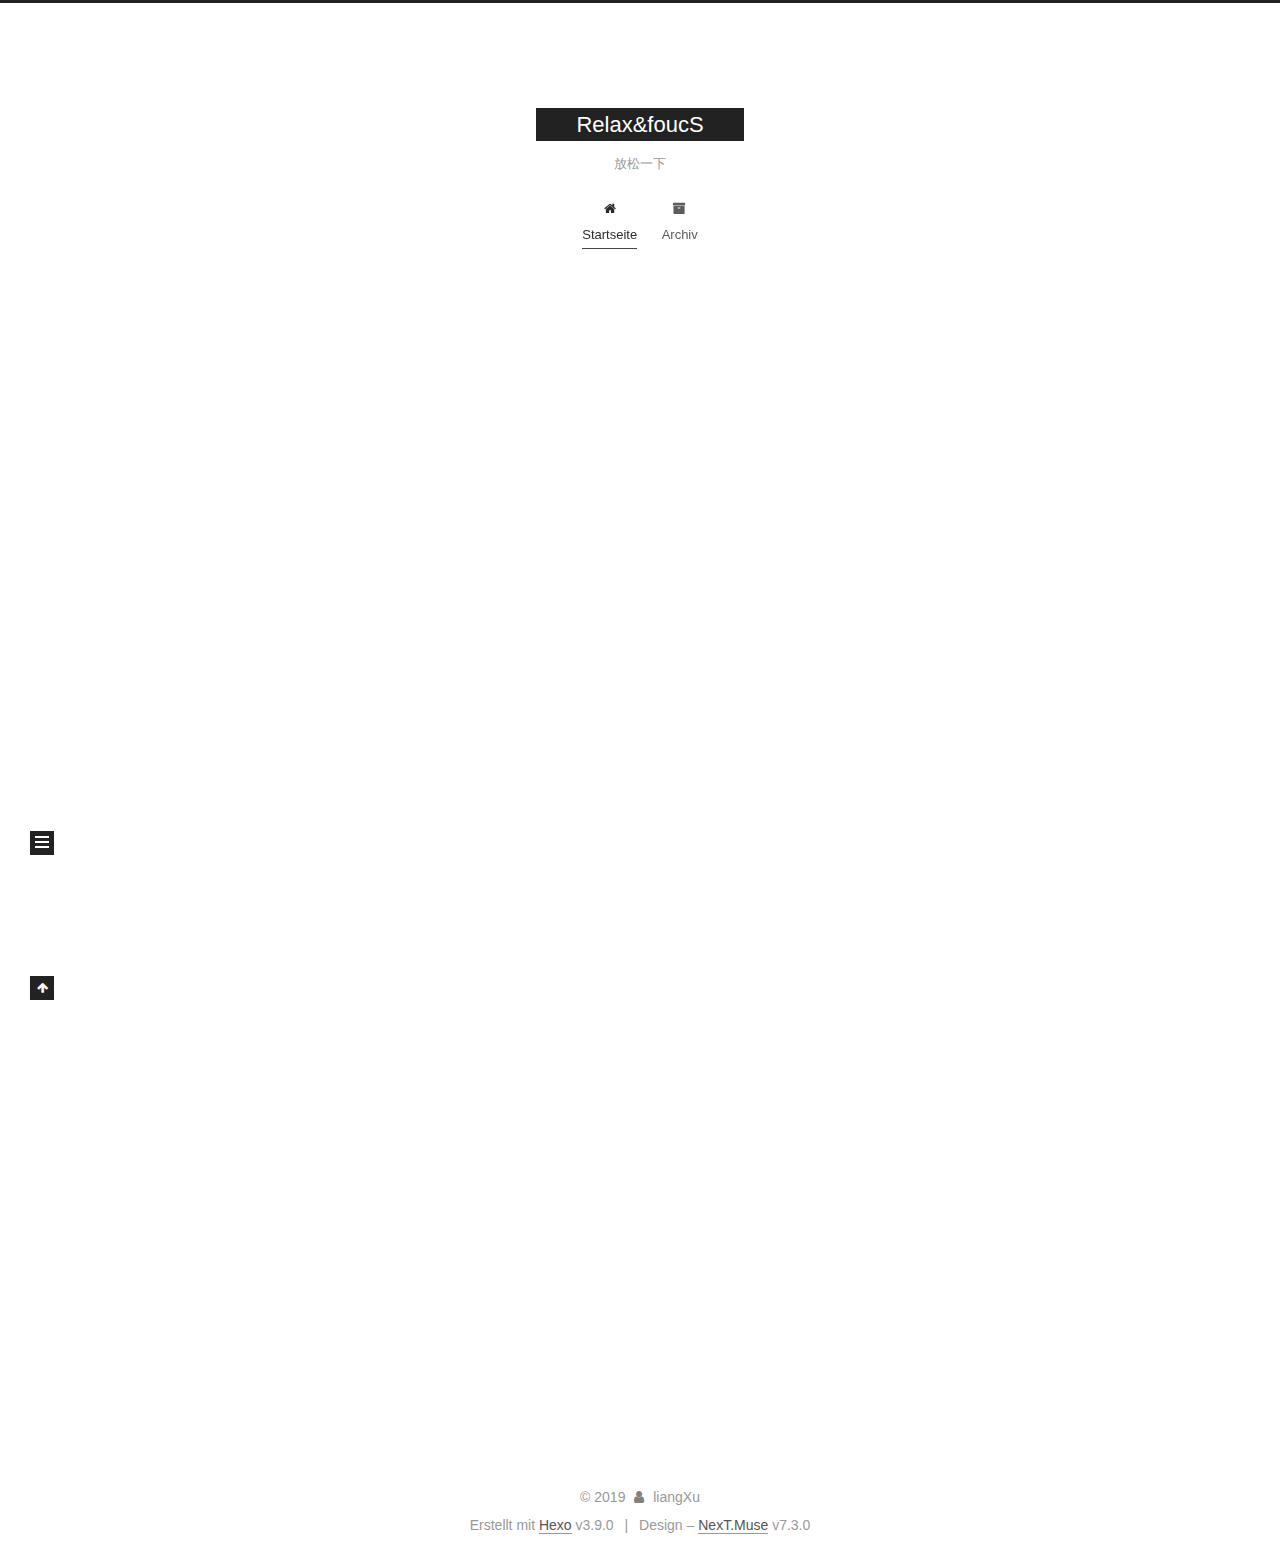
<file: index.html>
<!DOCTYPE html>





<html lang="cn">
<head>
  <meta charset="UTF-8">
<meta name="viewport" content="width=device-width, initial-scale=1, maximum-scale=2">
<meta name="theme-color" content="#222">
<meta http-equiv="X-UA-Compatible" content="IE=edge">
  <link rel="apple-touch-icon" sizes="180x180" href="/images/apple-touch-icon-next.png?v=7.3.0">
  <link rel="icon" type="image/png" sizes="32x32" href="/images/favicon-32x32-next.png?v=7.3.0">
  <link rel="icon" type="image/png" sizes="16x16" href="/images/favicon-16x16-next.png?v=7.3.0">
  <link rel="mask-icon" href="/images/logo.svg?v=7.3.0" color="#222">

<link rel="stylesheet" href="/css/main.css?v=7.3.0">


<link rel="stylesheet" href="/lib/font-awesome/css/font-awesome.min.css?v=4.7.0">


<script id="hexo-configurations">
  var NexT = window.NexT || {};
  var CONFIG = {
    root: '/',
    scheme: 'Muse',
    version: '7.3.0',
    exturl: false,
    sidebar: {"position":"left","display":"post","offset":12,"onmobile":false},
    copycode: {"enable":false,"show_result":false,"style":null},
    back2top: {"enable":true,"sidebar":false,"scrollpercent":false},
    bookmark: {"enable":false,"color":"#222","save":"auto"},
    fancybox: false,
    mediumzoom: false,
    lazyload: false,
    pangu: false,
    algolia: {
      appID: '',
      apiKey: '',
      indexName: '',
      hits: {"per_page":10},
      labels: {"input_placeholder":"Search for Posts","hits_empty":"We didn't find any results for the search: ${query}","hits_stats":"${hits} results found in ${time} ms"}
    },
    localsearch: {"enable":false,"trigger":"auto","top_n_per_article":1,"unescape":false,"preload":false},
    path: '',
    motion: {"enable":true,"async":false,"transition":{"post_block":"fadeIn","post_header":"slideDownIn","post_body":"slideDownIn","coll_header":"slideLeftIn","sidebar":"slideUpIn"}},
    translation: {
      copy_button: 'Kopieren',
      copy_success: 'Kopiert',
      copy_failure: 'Kopieren fehlgeschlagen'
    },
    sidebarPadding: 40
  };
</script>

  <meta name="description" content="啦啦啦啦">
<meta property="og:type" content="website">
<meta property="og:title" content="Relax&amp;foucS">
<meta property="og:url" content="http://yoursite.com/index.html">
<meta property="og:site_name" content="Relax&amp;foucS">
<meta property="og:description" content="啦啦啦啦">
<meta property="og:locale" content="cn">
<meta name="twitter:card" content="summary">
<meta name="twitter:title" content="Relax&amp;foucS">
<meta name="twitter:description" content="啦啦啦啦">
  <link rel="canonical" href="http://yoursite.com/">


<script id="page-configurations">
  // https://hexo.io/docs/variables.html
  CONFIG.page = {
    sidebar: "",
    isHome: true,
    isPost: false,
    isPage: false,
    isArchive: false
  };
</script>

  <title>Relax&foucS</title>
  <meta name="generator" content="Hexo 3.9.0">
  








  <noscript>
  <style>
  .use-motion .brand,
  .use-motion .menu-item,
  .sidebar-inner,
  .use-motion .post-block,
  .use-motion .pagination,
  .use-motion .comments,
  .use-motion .post-header,
  .use-motion .post-body,
  .use-motion .collection-header { opacity: initial; }

  .use-motion .logo,
  .use-motion .site-title,
  .use-motion .site-subtitle {
    opacity: initial;
    top: initial;
  }

  .use-motion .logo-line-before i { left: initial; }
  .use-motion .logo-line-after i { right: initial; }
  </style>
</noscript>

</head>

<body itemscope itemtype="http://schema.org/WebPage" lang="cn">
  <div class="container use-motion">
    <div class="headband"></div>

    <header id="header" class="header" itemscope itemtype="http://schema.org/WPHeader">
      <div class="header-inner"><div class="site-brand-container">
  <div class="site-meta">

    <div>
      <a href="/" class="brand" rel="start">
        <span class="logo-line-before"><i></i></span>
        <span class="site-title">Relax&foucS</span>
        <span class="logo-line-after"><i></i></span>
      </a>
    </div>
        <p class="site-subtitle">放松一下</p>
      
  </div>

  <div class="site-nav-toggle">
    <button aria-label="Navigationsleiste an/ausschalten">
      <span class="btn-bar"></span>
      <span class="btn-bar"></span>
      <span class="btn-bar"></span>
    </button>
  </div>
</div>


<nav class="site-nav">
  
  <ul id="menu" class="menu">
      
      
      
        
        <li class="menu-item menu-item-home">
      
    

    <a href="/" rel="section"><i class="menu-item-icon fa fa-fw fa-home"></i> <br>Startseite</a>

  </li>
      
      
      
        
        <li class="menu-item menu-item-archives">
      
    

    <a href="/archives/" rel="section"><i class="menu-item-icon fa fa-fw fa-archive"></i> <br>Archiv</a>

  </li>
  </ul>

    

</nav>
</div>
    </header>

    
  <div class="back-to-top">
    <i class="fa fa-arrow-up"></i>
    <span>0%</span>
  </div>


    <main id="main" class="main">
      <div class="main-inner">
        <div class="content-wrap">
          <div id="content" class="content">
            
  <div id="posts" class="posts-expand">
        <article itemscope itemtype="http://schema.org/Article">
  
  
  
  <div class="post-block home">
    <link itemprop="mainEntityOfPage" href="http://yoursite.com/2019/08/26/hello-world/">

    <span hidden itemprop="author" itemscope itemtype="http://schema.org/Person">
      <meta itemprop="name" content="liangXu">
      <meta itemprop="description" content="啦啦啦啦">
      <meta itemprop="image" content="/images/avatar.gif">
    </span>

    <span hidden itemprop="publisher" itemscope itemtype="http://schema.org/Organization">
      <meta itemprop="name" content="Relax&foucS">
    </span>
      <header class="post-header">
        <h1 class="post-title" itemprop="name headline">
            
            <a href="/2019/08/26/hello-world/" class="post-title-link" itemprop="url">Hello World</a>
          
        </h1>

        <div class="post-meta">
            <span class="post-meta-item">
              <span class="post-meta-item-icon">
                <i class="fa fa-calendar-o"></i>
              </span>
              <span class="post-meta-item-text">Veröffentlicht am</span>

              
                
              

              <time title="Erstellt: 2019-08-26 14:15:51" itemprop="dateCreated datePublished" datetime="2019-08-26T14:15:51+08:00">2019-08-26</time>
            </span>
          

          

        </div>
      </header>

    
    
    
    <div class="post-body" itemprop="articleBody">

      
          <p>Welcome to <a href="https://hexo.io/" target="_blank" rel="noopener">Hexo</a>! This is your very first post. Check <a href="https://hexo.io/docs/" target="_blank" rel="noopener">documentation</a> for more info. If you get any problems when using Hexo, you can find the answer in <a href="https://hexo.io/docs/troubleshooting.html" target="_blank" rel="noopener">troubleshooting</a> or you can ask me on <a href="https://github.com/hexojs/hexo/issues" target="_blank" rel="noopener">GitHub</a>.</p>
<h2 id="Quick-Start"><a href="#Quick-Start" class="headerlink" title="Quick Start"></a>Quick Start</h2><h3 id="Create-a-new-post"><a href="#Create-a-new-post" class="headerlink" title="Create a new post"></a>Create a new post</h3><figure class="highlight bash"><table><tr><td class="gutter"><pre><span class="line">1</span><br></pre></td><td class="code"><pre><span class="line">$ hexo new <span class="string">"My New Post"</span></span><br></pre></td></tr></table></figure>

<p>More info: <a href="https://hexo.io/docs/writing.html" target="_blank" rel="noopener">Writing</a></p>
<h3 id="Run-server"><a href="#Run-server" class="headerlink" title="Run server"></a>Run server</h3><figure class="highlight bash"><table><tr><td class="gutter"><pre><span class="line">1</span><br></pre></td><td class="code"><pre><span class="line">$ hexo server</span><br></pre></td></tr></table></figure>

<p>More info: <a href="https://hexo.io/docs/server.html" target="_blank" rel="noopener">Server</a></p>
<h3 id="Generate-static-files"><a href="#Generate-static-files" class="headerlink" title="Generate static files"></a>Generate static files</h3><figure class="highlight bash"><table><tr><td class="gutter"><pre><span class="line">1</span><br></pre></td><td class="code"><pre><span class="line">$ hexo generate</span><br></pre></td></tr></table></figure>

<p>More info: <a href="https://hexo.io/docs/generating.html" target="_blank" rel="noopener">Generating</a></p>
<h3 id="Deploy-to-remote-sites"><a href="#Deploy-to-remote-sites" class="headerlink" title="Deploy to remote sites"></a>Deploy to remote sites</h3><figure class="highlight bash"><table><tr><td class="gutter"><pre><span class="line">1</span><br></pre></td><td class="code"><pre><span class="line">$ hexo deploy</span><br></pre></td></tr></table></figure>

<p>More info: <a href="https://hexo.io/docs/deployment.html" target="_blank" rel="noopener">Deployment</a></p>

        
      
    </div>

    
    
    
      <footer class="post-footer">
          <div class="post-eof"></div>
        
      </footer>
  </div>
  
  
  
  </article>

    
  </div>

  


          </div>
          

        </div>
          
  
  <div class="sidebar-toggle">
    <div class="sidebar-toggle-line-wrap">
      <span class="sidebar-toggle-line sidebar-toggle-line-first"></span>
      <span class="sidebar-toggle-line sidebar-toggle-line-middle"></span>
      <span class="sidebar-toggle-line sidebar-toggle-line-last"></span>
    </div>
  </div>

  <aside class="sidebar">
    <div class="sidebar-inner">

      <ul class="sidebar-nav motion-element">
        <li class="sidebar-nav-toc">
          Inhaltsverzeichnis
        </li>
        <li class="sidebar-nav-overview">
          Übersicht
        </li>
      </ul>

      <!--noindex-->
      <div class="post-toc-wrap sidebar-panel">
      </div>
      <!--/noindex-->

      <div class="site-overview-wrap sidebar-panel">
        <div class="site-author motion-element" itemprop="author" itemscope itemtype="http://schema.org/Person">
  <p class="site-author-name" itemprop="name">liangXu</p>
  <div class="site-description" itemprop="description">啦啦啦啦</div>
</div>
  <nav class="site-state motion-element">
      <div class="site-state-item site-state-posts">
        
          <a href="/archives/">
        
          <span class="site-state-item-count">1</span>
          <span class="site-state-item-name">Artikel</span>
        </a>
      </div>
    
  </nav>



      </div>

    </div>
  </aside>
  <div id="sidebar-dimmer"></div>


      </div>
    </main>

    <footer id="footer" class="footer">
      <div class="footer-inner">
        <div class="copyright">&copy; <span itemprop="copyrightYear">2019</span>
  <span class="with-love" id="animate">
    <i class="fa fa-user"></i>
  </span>
  <span class="author" itemprop="copyrightHolder">liangXu</span>
</div>
  <div class="powered-by">Erstellt mit  <a href="https://hexo.io" class="theme-link" rel="noopener" target="_blank">Hexo</a> v3.9.0</div>
  <span class="post-meta-divider">|</span>
  <div class="theme-info">Design – <a href="https://theme-next.org" class="theme-link" rel="noopener" target="_blank">NexT.Muse</a> v7.3.0</div>

        












        
      </div>
    </footer>
  </div>

  


  <script src="/lib/anime.min.js?v=3.1.0"></script>
  <script src="/lib/velocity/velocity.min.js?v=1.2.1"></script>
  <script src="/lib/velocity/velocity.ui.min.js?v=1.2.1"></script>
<script src="/js/utils.js?v=7.3.0"></script><script src="/js/motion.js?v=7.3.0"></script>
<script src="/js/schemes/muse.js?v=7.3.0"></script>
<script src="/js/next-boot.js?v=7.3.0"></script>



  





















  

  

  

</body>
</html>
</file>
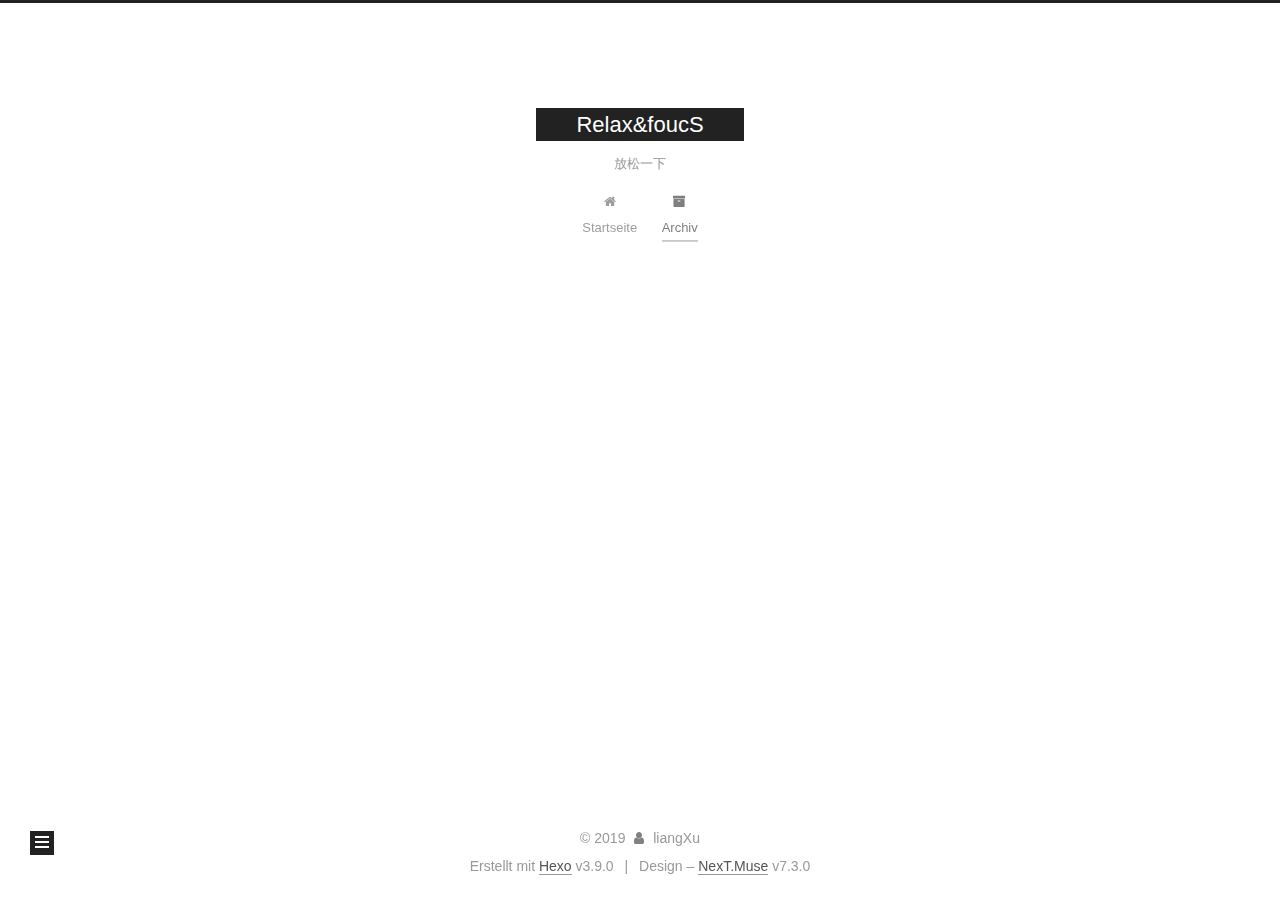
<file: archives/index.html>
<!DOCTYPE html>





<html lang="cn">
<head>
  <meta charset="UTF-8">
<meta name="viewport" content="width=device-width, initial-scale=1, maximum-scale=2">
<meta name="theme-color" content="#222">
<meta http-equiv="X-UA-Compatible" content="IE=edge">
  <link rel="apple-touch-icon" sizes="180x180" href="/images/apple-touch-icon-next.png?v=7.3.0">
  <link rel="icon" type="image/png" sizes="32x32" href="/images/favicon-32x32-next.png?v=7.3.0">
  <link rel="icon" type="image/png" sizes="16x16" href="/images/favicon-16x16-next.png?v=7.3.0">
  <link rel="mask-icon" href="/images/logo.svg?v=7.3.0" color="#222">

<link rel="stylesheet" href="/css/main.css?v=7.3.0">


<link rel="stylesheet" href="/lib/font-awesome/css/font-awesome.min.css?v=4.7.0">


<script id="hexo-configurations">
  var NexT = window.NexT || {};
  var CONFIG = {
    root: '/',
    scheme: 'Muse',
    version: '7.3.0',
    exturl: false,
    sidebar: {"position":"left","display":"post","offset":12,"onmobile":false},
    copycode: {"enable":false,"show_result":false,"style":null},
    back2top: {"enable":true,"sidebar":false,"scrollpercent":false},
    bookmark: {"enable":false,"color":"#222","save":"auto"},
    fancybox: false,
    mediumzoom: false,
    lazyload: false,
    pangu: false,
    algolia: {
      appID: '',
      apiKey: '',
      indexName: '',
      hits: {"per_page":10},
      labels: {"input_placeholder":"Search for Posts","hits_empty":"We didn't find any results for the search: ${query}","hits_stats":"${hits} results found in ${time} ms"}
    },
    localsearch: {"enable":false,"trigger":"auto","top_n_per_article":1,"unescape":false,"preload":false},
    path: '',
    motion: {"enable":true,"async":false,"transition":{"post_block":"fadeIn","post_header":"slideDownIn","post_body":"slideDownIn","coll_header":"slideLeftIn","sidebar":"slideUpIn"}},
    translation: {
      copy_button: 'Kopieren',
      copy_success: 'Kopiert',
      copy_failure: 'Kopieren fehlgeschlagen'
    },
    sidebarPadding: 40
  };
</script>

  <meta name="description" content="啦啦啦啦">
<meta property="og:type" content="website">
<meta property="og:title" content="Relax&amp;foucS">
<meta property="og:url" content="http://yoursite.com/archives/index.html">
<meta property="og:site_name" content="Relax&amp;foucS">
<meta property="og:description" content="啦啦啦啦">
<meta property="og:locale" content="cn">
<meta name="twitter:card" content="summary">
<meta name="twitter:title" content="Relax&amp;foucS">
<meta name="twitter:description" content="啦啦啦啦">
  <link rel="canonical" href="http://yoursite.com/archives/">


<script id="page-configurations">
  // https://hexo.io/docs/variables.html
  CONFIG.page = {
    sidebar: "",
    isHome: false,
    isPost: false,
    isPage: false,
    isArchive: true
  };
</script>

  <title>Archiv | Relax&foucS</title>
  <meta name="generator" content="Hexo 3.9.0">
  








  <noscript>
  <style>
  .use-motion .brand,
  .use-motion .menu-item,
  .sidebar-inner,
  .use-motion .post-block,
  .use-motion .pagination,
  .use-motion .comments,
  .use-motion .post-header,
  .use-motion .post-body,
  .use-motion .collection-header { opacity: initial; }

  .use-motion .logo,
  .use-motion .site-title,
  .use-motion .site-subtitle {
    opacity: initial;
    top: initial;
  }

  .use-motion .logo-line-before i { left: initial; }
  .use-motion .logo-line-after i { right: initial; }
  </style>
</noscript>

</head>

<body itemscope itemtype="http://schema.org/WebPage" lang="cn">
  <div class="container use-motion">
    <div class="headband"></div>

    <header id="header" class="header" itemscope itemtype="http://schema.org/WPHeader">
      <div class="header-inner"><div class="site-brand-container">
  <div class="site-meta">

    <div>
      <a href="/" class="brand" rel="start">
        <span class="logo-line-before"><i></i></span>
        <span class="site-title">Relax&foucS</span>
        <span class="logo-line-after"><i></i></span>
      </a>
    </div>
        <p class="site-subtitle">放松一下</p>
      
  </div>

  <div class="site-nav-toggle">
    <button aria-label="Navigationsleiste an/ausschalten">
      <span class="btn-bar"></span>
      <span class="btn-bar"></span>
      <span class="btn-bar"></span>
    </button>
  </div>
</div>


<nav class="site-nav">
  
  <ul id="menu" class="menu">
      
      
      
        
        <li class="menu-item menu-item-home">
      
    

    <a href="/" rel="section"><i class="menu-item-icon fa fa-fw fa-home"></i> <br>Startseite</a>

  </li>
      
      
      
        
        <li class="menu-item menu-item-archives">
      
    

    <a href="/archives/" rel="section"><i class="menu-item-icon fa fa-fw fa-archive"></i> <br>Archiv</a>

  </li>
  </ul>

    

    
    
      
      
    
      
      
    
    

  

</nav>
</div>
    </header>

    
  <div class="back-to-top">
    <i class="fa fa-arrow-up"></i>
    <span>0%</span>
  </div>


    <main id="main" class="main">
      <div class="main-inner">
        <div class="content-wrap">
          <div id="content" class="content">
            

  
  
  
  <div class="post-block archive">
    <div id="posts" class="posts-collapse">
      <div class="collection-title">
        
        
        
          
        
        <span class="collection-header">Öhm..! Ein Artikel. Bleib dran.</span>
      </div>
      

      

  
  

  
    
    <div class="collection-year">
      <h1 class="collection-header">2019</h1>
    </div>
  

  <article itemscope itemtype="http://schema.org/Article">
    <header class="post-header">

      <h2 class="post-title">
        
          <a class="post-title-link" href="/2019/08/26/hello-world/" itemprop="url">
            <span itemprop="name">Hello World</span>
          </a>
        
      </h2>

      <div class="post-meta">
        <time class="post-time" itemprop="dateCreated"
              datetime="2019-08-26T14:15:51+08:00"
              content="2019-08-26">
          08-26
        </time>
      </div>

    </header>
  </article>




    </div>
  </div>
  
  
  

  



          </div>
          

        </div>
          
  
  <div class="sidebar-toggle">
    <div class="sidebar-toggle-line-wrap">
      <span class="sidebar-toggle-line sidebar-toggle-line-first"></span>
      <span class="sidebar-toggle-line sidebar-toggle-line-middle"></span>
      <span class="sidebar-toggle-line sidebar-toggle-line-last"></span>
    </div>
  </div>

  <aside class="sidebar">
    <div class="sidebar-inner">

      <ul class="sidebar-nav motion-element">
        <li class="sidebar-nav-toc">
          Inhaltsverzeichnis
        </li>
        <li class="sidebar-nav-overview">
          Übersicht
        </li>
      </ul>

      <!--noindex-->
      <div class="post-toc-wrap sidebar-panel">
      </div>
      <!--/noindex-->

      <div class="site-overview-wrap sidebar-panel">
        <div class="site-author motion-element" itemprop="author" itemscope itemtype="http://schema.org/Person">
  <p class="site-author-name" itemprop="name">liangXu</p>
  <div class="site-description" itemprop="description">啦啦啦啦</div>
</div>
  <nav class="site-state motion-element">
      <div class="site-state-item site-state-posts">
        
          <a href="/archives/">
        
          <span class="site-state-item-count">1</span>
          <span class="site-state-item-name">Artikel</span>
        </a>
      </div>
    
  </nav>



      </div>

    </div>
  </aside>
  <div id="sidebar-dimmer"></div>


      </div>
    </main>

    <footer id="footer" class="footer">
      <div class="footer-inner">
        <div class="copyright">&copy; <span itemprop="copyrightYear">2019</span>
  <span class="with-love" id="animate">
    <i class="fa fa-user"></i>
  </span>
  <span class="author" itemprop="copyrightHolder">liangXu</span>
</div>
  <div class="powered-by">Erstellt mit  <a href="https://hexo.io" class="theme-link" rel="noopener" target="_blank">Hexo</a> v3.9.0</div>
  <span class="post-meta-divider">|</span>
  <div class="theme-info">Design – <a href="https://theme-next.org" class="theme-link" rel="noopener" target="_blank">NexT.Muse</a> v7.3.0</div>

        












        
      </div>
    </footer>
  </div>

  


  <script src="/lib/anime.min.js?v=3.1.0"></script>
  <script src="/lib/velocity/velocity.min.js?v=1.2.1"></script>
  <script src="/lib/velocity/velocity.ui.min.js?v=1.2.1"></script>
<script src="/js/utils.js?v=7.3.0"></script><script src="/js/motion.js?v=7.3.0"></script>
<script src="/js/schemes/muse.js?v=7.3.0"></script>
<script src="/js/next-boot.js?v=7.3.0"></script>



  





















  

  

  

</body>
</html>
</file>
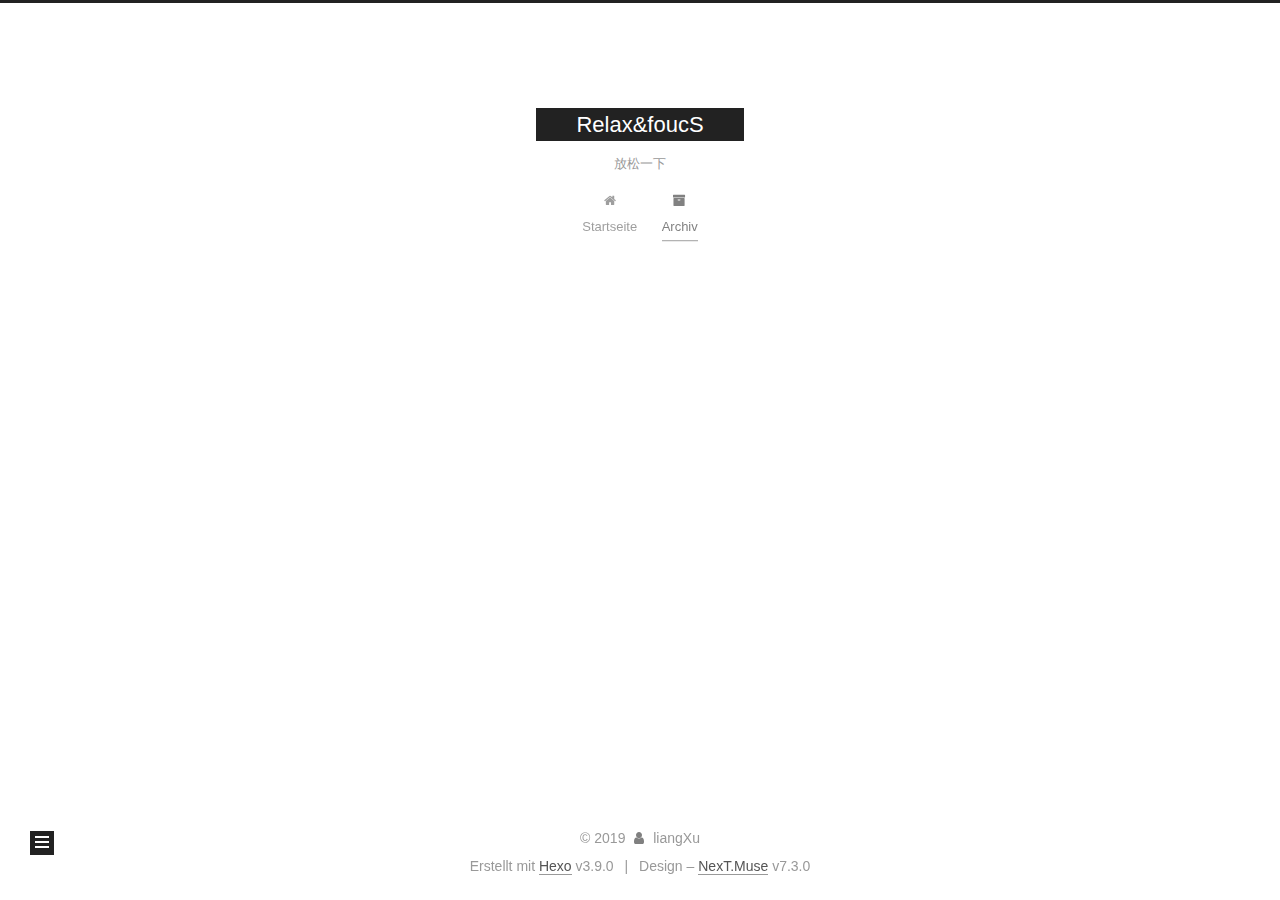
<file: archives/2019/index.html>
<!DOCTYPE html>





<html lang="cn">
<head>
  <meta charset="UTF-8">
<meta name="viewport" content="width=device-width, initial-scale=1, maximum-scale=2">
<meta name="theme-color" content="#222">
<meta http-equiv="X-UA-Compatible" content="IE=edge">
  <link rel="apple-touch-icon" sizes="180x180" href="/images/apple-touch-icon-next.png?v=7.3.0">
  <link rel="icon" type="image/png" sizes="32x32" href="/images/favicon-32x32-next.png?v=7.3.0">
  <link rel="icon" type="image/png" sizes="16x16" href="/images/favicon-16x16-next.png?v=7.3.0">
  <link rel="mask-icon" href="/images/logo.svg?v=7.3.0" color="#222">

<link rel="stylesheet" href="/css/main.css?v=7.3.0">


<link rel="stylesheet" href="/lib/font-awesome/css/font-awesome.min.css?v=4.7.0">


<script id="hexo-configurations">
  var NexT = window.NexT || {};
  var CONFIG = {
    root: '/',
    scheme: 'Muse',
    version: '7.3.0',
    exturl: false,
    sidebar: {"position":"left","display":"post","offset":12,"onmobile":false},
    copycode: {"enable":false,"show_result":false,"style":null},
    back2top: {"enable":true,"sidebar":false,"scrollpercent":false},
    bookmark: {"enable":false,"color":"#222","save":"auto"},
    fancybox: false,
    mediumzoom: false,
    lazyload: false,
    pangu: false,
    algolia: {
      appID: '',
      apiKey: '',
      indexName: '',
      hits: {"per_page":10},
      labels: {"input_placeholder":"Search for Posts","hits_empty":"We didn't find any results for the search: ${query}","hits_stats":"${hits} results found in ${time} ms"}
    },
    localsearch: {"enable":false,"trigger":"auto","top_n_per_article":1,"unescape":false,"preload":false},
    path: '',
    motion: {"enable":true,"async":false,"transition":{"post_block":"fadeIn","post_header":"slideDownIn","post_body":"slideDownIn","coll_header":"slideLeftIn","sidebar":"slideUpIn"}},
    translation: {
      copy_button: 'Kopieren',
      copy_success: 'Kopiert',
      copy_failure: 'Kopieren fehlgeschlagen'
    },
    sidebarPadding: 40
  };
</script>

  <meta name="description" content="啦啦啦啦">
<meta property="og:type" content="website">
<meta property="og:title" content="Relax&amp;foucS">
<meta property="og:url" content="http://yoursite.com/archives/2019/index.html">
<meta property="og:site_name" content="Relax&amp;foucS">
<meta property="og:description" content="啦啦啦啦">
<meta property="og:locale" content="cn">
<meta name="twitter:card" content="summary">
<meta name="twitter:title" content="Relax&amp;foucS">
<meta name="twitter:description" content="啦啦啦啦">
  <link rel="canonical" href="http://yoursite.com/archives/2019/">


<script id="page-configurations">
  // https://hexo.io/docs/variables.html
  CONFIG.page = {
    sidebar: "",
    isHome: false,
    isPost: false,
    isPage: false,
    isArchive: true
  };
</script>

  <title>Archiv | Relax&foucS</title>
  <meta name="generator" content="Hexo 3.9.0">
  








  <noscript>
  <style>
  .use-motion .brand,
  .use-motion .menu-item,
  .sidebar-inner,
  .use-motion .post-block,
  .use-motion .pagination,
  .use-motion .comments,
  .use-motion .post-header,
  .use-motion .post-body,
  .use-motion .collection-header { opacity: initial; }

  .use-motion .logo,
  .use-motion .site-title,
  .use-motion .site-subtitle {
    opacity: initial;
    top: initial;
  }

  .use-motion .logo-line-before i { left: initial; }
  .use-motion .logo-line-after i { right: initial; }
  </style>
</noscript>

</head>

<body itemscope itemtype="http://schema.org/WebPage" lang="cn">
  <div class="container use-motion">
    <div class="headband"></div>

    <header id="header" class="header" itemscope itemtype="http://schema.org/WPHeader">
      <div class="header-inner"><div class="site-brand-container">
  <div class="site-meta">

    <div>
      <a href="/" class="brand" rel="start">
        <span class="logo-line-before"><i></i></span>
        <span class="site-title">Relax&foucS</span>
        <span class="logo-line-after"><i></i></span>
      </a>
    </div>
        <p class="site-subtitle">放松一下</p>
      
  </div>

  <div class="site-nav-toggle">
    <button aria-label="Navigationsleiste an/ausschalten">
      <span class="btn-bar"></span>
      <span class="btn-bar"></span>
      <span class="btn-bar"></span>
    </button>
  </div>
</div>


<nav class="site-nav">
  
  <ul id="menu" class="menu">
      
      
      
        
        <li class="menu-item menu-item-home">
      
    

    <a href="/" rel="section"><i class="menu-item-icon fa fa-fw fa-home"></i> <br>Startseite</a>

  </li>
      
      
      
        
        <li class="menu-item menu-item-archives">
      
    

    <a href="/archives/" rel="section"><i class="menu-item-icon fa fa-fw fa-archive"></i> <br>Archiv</a>

  </li>
  </ul>

    

    
    
      
      
    
      
      
    
    

  

</nav>
</div>
    </header>

    
  <div class="back-to-top">
    <i class="fa fa-arrow-up"></i>
    <span>0%</span>
  </div>


    <main id="main" class="main">
      <div class="main-inner">
        <div class="content-wrap">
          <div id="content" class="content">
            

  
  
  
  <div class="post-block archive">
    <div id="posts" class="posts-collapse">
      <div class="collection-title">
        
        
        
          
        
        <span class="collection-header">Öhm..! Ein Artikel. Bleib dran.</span>
      </div>
      

      

  
  

  
    
    <div class="collection-year">
      <h1 class="collection-header">2019</h1>
    </div>
  

  <article itemscope itemtype="http://schema.org/Article">
    <header class="post-header">

      <h2 class="post-title">
        
          <a class="post-title-link" href="/2019/08/26/hello-world/" itemprop="url">
            <span itemprop="name">Hello World</span>
          </a>
        
      </h2>

      <div class="post-meta">
        <time class="post-time" itemprop="dateCreated"
              datetime="2019-08-26T14:15:51+08:00"
              content="2019-08-26">
          08-26
        </time>
      </div>

    </header>
  </article>




    </div>
  </div>
  
  
  

  



          </div>
          

        </div>
          
  
  <div class="sidebar-toggle">
    <div class="sidebar-toggle-line-wrap">
      <span class="sidebar-toggle-line sidebar-toggle-line-first"></span>
      <span class="sidebar-toggle-line sidebar-toggle-line-middle"></span>
      <span class="sidebar-toggle-line sidebar-toggle-line-last"></span>
    </div>
  </div>

  <aside class="sidebar">
    <div class="sidebar-inner">

      <ul class="sidebar-nav motion-element">
        <li class="sidebar-nav-toc">
          Inhaltsverzeichnis
        </li>
        <li class="sidebar-nav-overview">
          Übersicht
        </li>
      </ul>

      <!--noindex-->
      <div class="post-toc-wrap sidebar-panel">
      </div>
      <!--/noindex-->

      <div class="site-overview-wrap sidebar-panel">
        <div class="site-author motion-element" itemprop="author" itemscope itemtype="http://schema.org/Person">
  <p class="site-author-name" itemprop="name">liangXu</p>
  <div class="site-description" itemprop="description">啦啦啦啦</div>
</div>
  <nav class="site-state motion-element">
      <div class="site-state-item site-state-posts">
        
          <a href="/archives/">
        
          <span class="site-state-item-count">1</span>
          <span class="site-state-item-name">Artikel</span>
        </a>
      </div>
    
  </nav>



      </div>

    </div>
  </aside>
  <div id="sidebar-dimmer"></div>


      </div>
    </main>

    <footer id="footer" class="footer">
      <div class="footer-inner">
        <div class="copyright">&copy; <span itemprop="copyrightYear">2019</span>
  <span class="with-love" id="animate">
    <i class="fa fa-user"></i>
  </span>
  <span class="author" itemprop="copyrightHolder">liangXu</span>
</div>
  <div class="powered-by">Erstellt mit  <a href="https://hexo.io" class="theme-link" rel="noopener" target="_blank">Hexo</a> v3.9.0</div>
  <span class="post-meta-divider">|</span>
  <div class="theme-info">Design – <a href="https://theme-next.org" class="theme-link" rel="noopener" target="_blank">NexT.Muse</a> v7.3.0</div>

        












        
      </div>
    </footer>
  </div>

  


  <script src="/lib/anime.min.js?v=3.1.0"></script>
  <script src="/lib/velocity/velocity.min.js?v=1.2.1"></script>
  <script src="/lib/velocity/velocity.ui.min.js?v=1.2.1"></script>
<script src="/js/utils.js?v=7.3.0"></script><script src="/js/motion.js?v=7.3.0"></script>
<script src="/js/schemes/muse.js?v=7.3.0"></script>
<script src="/js/next-boot.js?v=7.3.0"></script>



  





















  

  

  

</body>
</html>
</file>
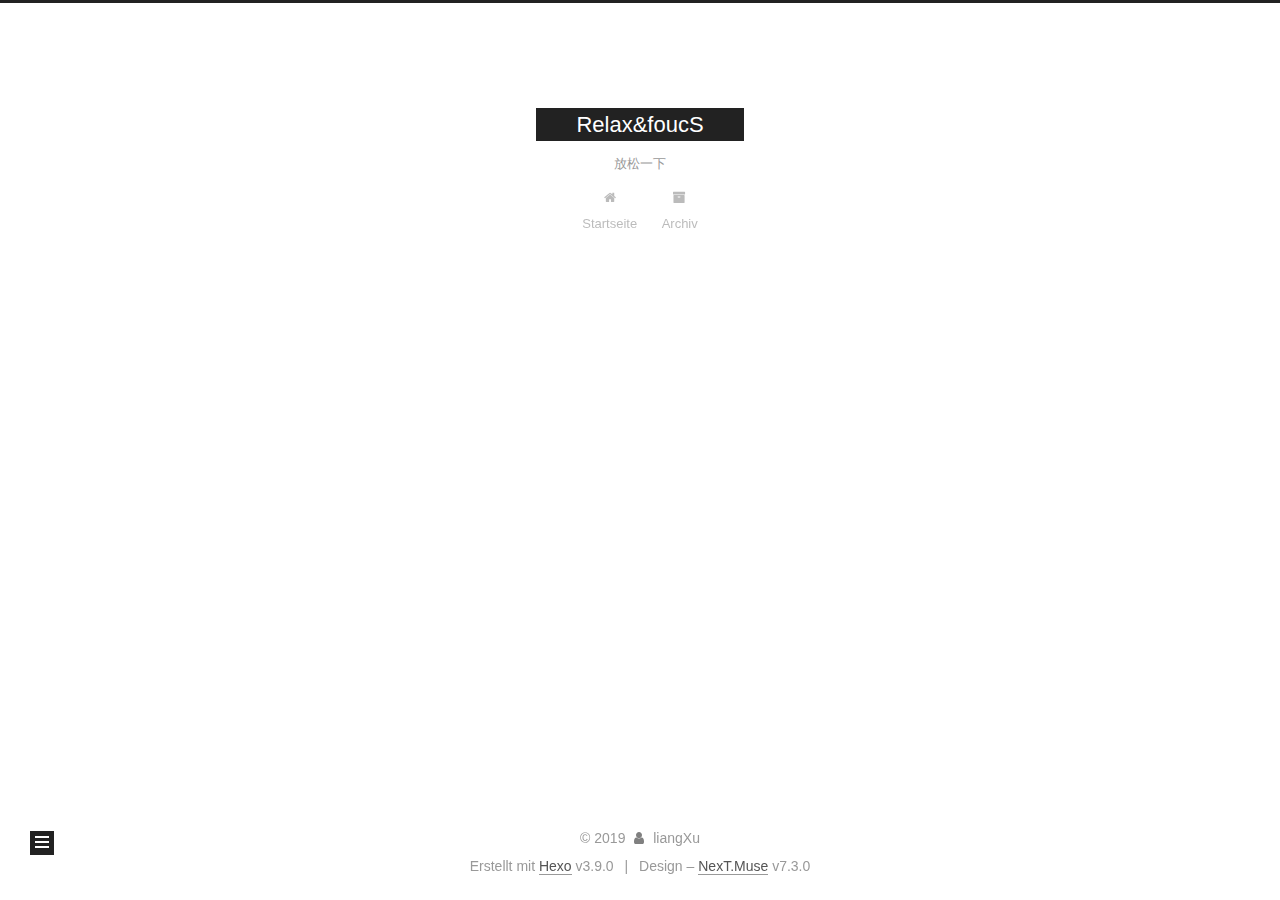
<file: tags/分析项目中战斗代码的运行流程/index.html>
<!DOCTYPE html>





<html lang="cn">
<head>
  <meta charset="UTF-8">
<meta name="viewport" content="width=device-width, initial-scale=1, maximum-scale=2">
<meta name="theme-color" content="#222">
<meta http-equiv="X-UA-Compatible" content="IE=edge">
  <link rel="apple-touch-icon" sizes="180x180" href="/images/apple-touch-icon-next.png?v=7.3.0">
  <link rel="icon" type="image/png" sizes="32x32" href="/images/favicon-32x32-next.png?v=7.3.0">
  <link rel="icon" type="image/png" sizes="16x16" href="/images/favicon-16x16-next.png?v=7.3.0">
  <link rel="mask-icon" href="/images/logo.svg?v=7.3.0" color="#222">

<link rel="stylesheet" href="/css/main.css?v=7.3.0">


<link rel="stylesheet" href="/lib/font-awesome/css/font-awesome.min.css?v=4.7.0">


<script id="hexo-configurations">
  var NexT = window.NexT || {};
  var CONFIG = {
    root: '/',
    scheme: 'Muse',
    version: '7.3.0',
    exturl: false,
    sidebar: {"position":"left","display":"post","offset":12,"onmobile":false},
    copycode: {"enable":false,"show_result":false,"style":null},
    back2top: {"enable":true,"sidebar":false,"scrollpercent":false},
    bookmark: {"enable":false,"color":"#222","save":"auto"},
    fancybox: false,
    mediumzoom: false,
    lazyload: false,
    pangu: false,
    algolia: {
      appID: '',
      apiKey: '',
      indexName: '',
      hits: {"per_page":10},
      labels: {"input_placeholder":"Search for Posts","hits_empty":"We didn't find any results for the search: ${query}","hits_stats":"${hits} results found in ${time} ms"}
    },
    localsearch: {"enable":false,"trigger":"auto","top_n_per_article":1,"unescape":false,"preload":false},
    path: '',
    motion: {"enable":true,"async":false,"transition":{"post_block":"fadeIn","post_header":"slideDownIn","post_body":"slideDownIn","coll_header":"slideLeftIn","sidebar":"slideUpIn"}},
    translation: {
      copy_button: 'Kopieren',
      copy_success: 'Kopiert',
      copy_failure: 'Kopieren fehlgeschlagen'
    },
    sidebarPadding: 40
  };
</script>

  <meta name="description" content="啦啦啦啦">
<meta property="og:type" content="website">
<meta property="og:title" content="Relax&amp;foucS">
<meta property="og:url" content="http://yoursite.com/tags/分析项目中战斗代码的运行流程/index.html">
<meta property="og:site_name" content="Relax&amp;foucS">
<meta property="og:description" content="啦啦啦啦">
<meta property="og:locale" content="cn">
<meta name="twitter:card" content="summary">
<meta name="twitter:title" content="Relax&amp;foucS">
<meta name="twitter:description" content="啦啦啦啦">
  <link rel="canonical" href="http://yoursite.com/tags/分析项目中战斗代码的运行流程/">


<script id="page-configurations">
  // https://hexo.io/docs/variables.html
  CONFIG.page = {
    sidebar: "",
    isHome: false,
    isPost: false,
    isPage: false,
    isArchive: false
  };
</script>

  <title>Schlagwort: 分析项目中战斗代码的运行流程 | Relax&foucS</title>
  <meta name="generator" content="Hexo 3.9.0">
  








  <noscript>
  <style>
  .use-motion .brand,
  .use-motion .menu-item,
  .sidebar-inner,
  .use-motion .post-block,
  .use-motion .pagination,
  .use-motion .comments,
  .use-motion .post-header,
  .use-motion .post-body,
  .use-motion .collection-header { opacity: initial; }

  .use-motion .logo,
  .use-motion .site-title,
  .use-motion .site-subtitle {
    opacity: initial;
    top: initial;
  }

  .use-motion .logo-line-before i { left: initial; }
  .use-motion .logo-line-after i { right: initial; }
  </style>
</noscript>

</head>

<body itemscope itemtype="http://schema.org/WebPage" lang="cn">
  <div class="container use-motion">
    <div class="headband"></div>

    <header id="header" class="header" itemscope itemtype="http://schema.org/WPHeader">
      <div class="header-inner"><div class="site-brand-container">
  <div class="site-meta">

    <div>
      <a href="/" class="brand" rel="start">
        <span class="logo-line-before"><i></i></span>
        <span class="site-title">Relax&foucS</span>
        <span class="logo-line-after"><i></i></span>
      </a>
    </div>
        <p class="site-subtitle">放松一下</p>
      
  </div>

  <div class="site-nav-toggle">
    <button aria-label="Navigationsleiste an/ausschalten">
      <span class="btn-bar"></span>
      <span class="btn-bar"></span>
      <span class="btn-bar"></span>
    </button>
  </div>
</div>


<nav class="site-nav">
  
  <ul id="menu" class="menu">
      
      
      
        
        <li class="menu-item menu-item-home">
      
    

    <a href="/" rel="section"><i class="menu-item-icon fa fa-fw fa-home"></i> <br>Startseite</a>

  </li>
      
      
      
        
        <li class="menu-item menu-item-archives">
      
    

    <a href="/archives/" rel="section"><i class="menu-item-icon fa fa-fw fa-archive"></i> <br>Archiv</a>

  </li>
  </ul>

    

    
    
      
      
    
      
      
    
    

  

</nav>
</div>
    </header>

    
  <div class="back-to-top">
    <i class="fa fa-arrow-up"></i>
    <span>0%</span>
  </div>


    <main id="main" class="main">
      <div class="main-inner">
        <div class="content-wrap">
          <div id="content" class="content">
            

  
  
  
  <div class="post-block tag">
    <div id="posts" class="posts-collapse">
      <div class="collection-title">
        <h1 class="collection-header">分析项目中战斗代码的运行流程<small>Schlagwort</small>
        </h1>
      </div>

      

  
  

  
    
    <div class="collection-year">
      <h1 class="collection-header">2019</h1>
    </div>
  

  <article itemscope itemtype="http://schema.org/Article">
    <header class="post-header">

      <h2 class="post-title">
        
          <a class="post-title-link" href="/2019/08/30/战斗是如何进行的/" itemprop="url">
            <span itemprop="name">战斗是如何进行的</span>
          </a>
        
      </h2>

      <div class="post-meta">
        <time class="post-time" itemprop="dateCreated"
              datetime="2019-08-30T11:23:22+08:00"
              content="2019-08-30">
          08-30
        </time>
      </div>

    </header>
  </article>



    </div>
  </div>
  
  
  

  



          </div>
          

        </div>
          
  
  <div class="sidebar-toggle">
    <div class="sidebar-toggle-line-wrap">
      <span class="sidebar-toggle-line sidebar-toggle-line-first"></span>
      <span class="sidebar-toggle-line sidebar-toggle-line-middle"></span>
      <span class="sidebar-toggle-line sidebar-toggle-line-last"></span>
    </div>
  </div>

  <aside class="sidebar">
    <div class="sidebar-inner">

      <ul class="sidebar-nav motion-element">
        <li class="sidebar-nav-toc">
          Inhaltsverzeichnis
        </li>
        <li class="sidebar-nav-overview">
          Übersicht
        </li>
      </ul>

      <!--noindex-->
      <div class="post-toc-wrap sidebar-panel">
      </div>
      <!--/noindex-->

      <div class="site-overview-wrap sidebar-panel">
        <div class="site-author motion-element" itemprop="author" itemscope itemtype="http://schema.org/Person">
  <p class="site-author-name" itemprop="name">liangXu</p>
  <div class="site-description" itemprop="description">啦啦啦啦</div>
</div>
  <nav class="site-state motion-element">
      <div class="site-state-item site-state-posts">
        
          <a href="/archives/">
        
          <span class="site-state-item-count">2</span>
          <span class="site-state-item-name">Artikel</span>
        </a>
      </div>
    
      
      
      <div class="site-state-item site-state-tags">
        
        
        
          
        
        <span class="site-state-item-count">1</span>
        <span class="site-state-item-name">schlagwörter</span>
        
      </div>
    
  </nav>



      </div>

    </div>
  </aside>
  <div id="sidebar-dimmer"></div>


      </div>
    </main>

    <footer id="footer" class="footer">
      <div class="footer-inner">
        <div class="copyright">&copy; <span itemprop="copyrightYear">2019</span>
  <span class="with-love" id="animate">
    <i class="fa fa-user"></i>
  </span>
  <span class="author" itemprop="copyrightHolder">liangXu</span>
</div>
  <div class="powered-by">Erstellt mit  <a href="https://hexo.io" class="theme-link" rel="noopener" target="_blank">Hexo</a> v3.9.0</div>
  <span class="post-meta-divider">|</span>
  <div class="theme-info">Design – <a href="https://theme-next.org" class="theme-link" rel="noopener" target="_blank">NexT.Muse</a> v7.3.0</div>

        












        
      </div>
    </footer>
  </div>

  


  <script src="/lib/anime.min.js?v=3.1.0"></script>
  <script src="/lib/velocity/velocity.min.js?v=1.2.1"></script>
  <script src="/lib/velocity/velocity.ui.min.js?v=1.2.1"></script>
<script src="/js/utils.js?v=7.3.0"></script><script src="/js/motion.js?v=7.3.0"></script>
<script src="/js/schemes/muse.js?v=7.3.0"></script>
<script src="/js/next-boot.js?v=7.3.0"></script>



  





















  

  

  

</body>
</html>
</file>
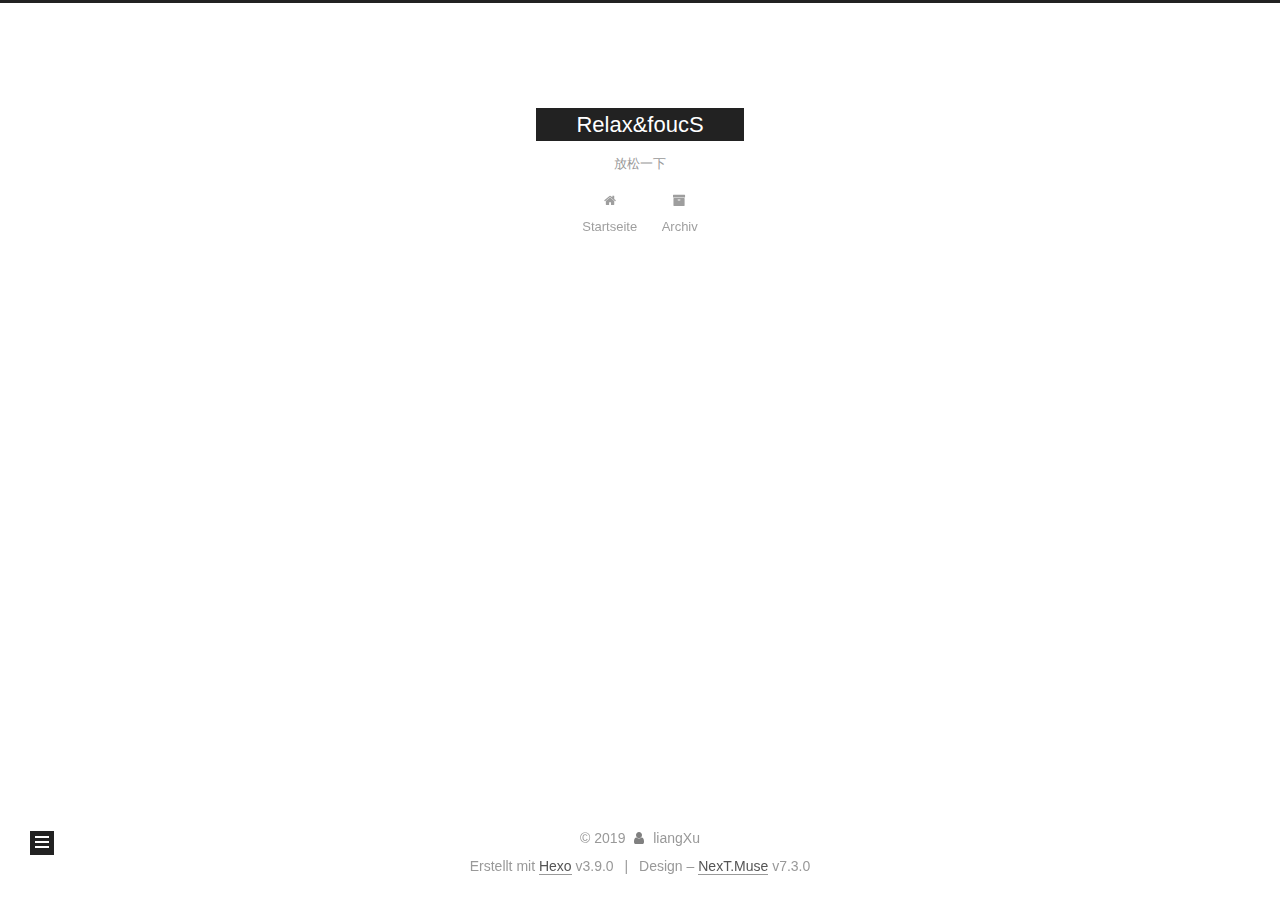
<file: tags/记下每天做的一些事/index.html>
<!DOCTYPE html>





<html lang="cn">
<head>
  <meta charset="UTF-8">
<meta name="viewport" content="width=device-width, initial-scale=1, maximum-scale=2">
<meta name="theme-color" content="#222">
<meta http-equiv="X-UA-Compatible" content="IE=edge">
  <link rel="apple-touch-icon" sizes="180x180" href="/images/apple-touch-icon-next.png?v=7.3.0">
  <link rel="icon" type="image/png" sizes="32x32" href="/images/favicon-32x32-next.png?v=7.3.0">
  <link rel="icon" type="image/png" sizes="16x16" href="/images/favicon-16x16-next.png?v=7.3.0">
  <link rel="mask-icon" href="/images/logo.svg?v=7.3.0" color="#222">

<link rel="stylesheet" href="/css/main.css?v=7.3.0">


<link rel="stylesheet" href="/lib/font-awesome/css/font-awesome.min.css?v=4.7.0">


<script id="hexo-configurations">
  var NexT = window.NexT || {};
  var CONFIG = {
    root: '/',
    scheme: 'Muse',
    version: '7.3.0',
    exturl: false,
    sidebar: {"position":"left","display":"post","offset":12,"onmobile":false},
    copycode: {"enable":false,"show_result":false,"style":null},
    back2top: {"enable":true,"sidebar":false,"scrollpercent":false},
    bookmark: {"enable":false,"color":"#222","save":"auto"},
    fancybox: false,
    mediumzoom: false,
    lazyload: false,
    pangu: false,
    algolia: {
      appID: '',
      apiKey: '',
      indexName: '',
      hits: {"per_page":10},
      labels: {"input_placeholder":"Search for Posts","hits_empty":"We didn't find any results for the search: ${query}","hits_stats":"${hits} results found in ${time} ms"}
    },
    localsearch: {"enable":false,"trigger":"auto","top_n_per_article":1,"unescape":false,"preload":false},
    path: '',
    motion: {"enable":true,"async":false,"transition":{"post_block":"fadeIn","post_header":"slideDownIn","post_body":"slideDownIn","coll_header":"slideLeftIn","sidebar":"slideUpIn"}},
    translation: {
      copy_button: 'Kopieren',
      copy_success: 'Kopiert',
      copy_failure: 'Kopieren fehlgeschlagen'
    },
    sidebarPadding: 40
  };
</script>

  <meta name="description" content="啦啦啦啦">
<meta property="og:type" content="website">
<meta property="og:title" content="Relax&amp;foucS">
<meta property="og:url" content="http://yoursite.com/tags/记下每天做的一些事/index.html">
<meta property="og:site_name" content="Relax&amp;foucS">
<meta property="og:description" content="啦啦啦啦">
<meta property="og:locale" content="cn">
<meta name="twitter:card" content="summary">
<meta name="twitter:title" content="Relax&amp;foucS">
<meta name="twitter:description" content="啦啦啦啦">
  <link rel="canonical" href="http://yoursite.com/tags/记下每天做的一些事/">


<script id="page-configurations">
  // https://hexo.io/docs/variables.html
  CONFIG.page = {
    sidebar: "",
    isHome: false,
    isPost: false,
    isPage: false,
    isArchive: false
  };
</script>

  <title>Schlagwort: 记下每天做的一些事 | Relax&foucS</title>
  <meta name="generator" content="Hexo 3.9.0">
  








  <noscript>
  <style>
  .use-motion .brand,
  .use-motion .menu-item,
  .sidebar-inner,
  .use-motion .post-block,
  .use-motion .pagination,
  .use-motion .comments,
  .use-motion .post-header,
  .use-motion .post-body,
  .use-motion .collection-header { opacity: initial; }

  .use-motion .logo,
  .use-motion .site-title,
  .use-motion .site-subtitle {
    opacity: initial;
    top: initial;
  }

  .use-motion .logo-line-before i { left: initial; }
  .use-motion .logo-line-after i { right: initial; }
  </style>
</noscript>

</head>

<body itemscope itemtype="http://schema.org/WebPage" lang="cn">
  <div class="container use-motion">
    <div class="headband"></div>

    <header id="header" class="header" itemscope itemtype="http://schema.org/WPHeader">
      <div class="header-inner"><div class="site-brand-container">
  <div class="site-meta">

    <div>
      <a href="/" class="brand" rel="start">
        <span class="logo-line-before"><i></i></span>
        <span class="site-title">Relax&foucS</span>
        <span class="logo-line-after"><i></i></span>
      </a>
    </div>
        <p class="site-subtitle">放松一下</p>
      
  </div>

  <div class="site-nav-toggle">
    <button aria-label="Navigationsleiste an/ausschalten">
      <span class="btn-bar"></span>
      <span class="btn-bar"></span>
      <span class="btn-bar"></span>
    </button>
  </div>
</div>


<nav class="site-nav">
  
  <ul id="menu" class="menu">
      
      
      
        
        <li class="menu-item menu-item-home">
      
    

    <a href="/" rel="section"><i class="menu-item-icon fa fa-fw fa-home"></i> <br>Startseite</a>

  </li>
      
      
      
        
        <li class="menu-item menu-item-archives">
      
    

    <a href="/archives/" rel="section"><i class="menu-item-icon fa fa-fw fa-archive"></i> <br>Archiv</a>

  </li>
  </ul>

    

    
    
      
      
    
      
      
    
    

  

</nav>
</div>
    </header>

    
  <div class="back-to-top">
    <i class="fa fa-arrow-up"></i>
    <span>0%</span>
  </div>


    <main id="main" class="main">
      <div class="main-inner">
        <div class="content-wrap">
          <div id="content" class="content">
            

  
  
  
  <div class="post-block tag">
    <div id="posts" class="posts-collapse">
      <div class="collection-title">
        <h1 class="collection-header">记下每天做的一些事<small>Schlagwort</small>
        </h1>
      </div>

      

  
  

  
    
    <div class="collection-year">
      <h1 class="collection-header">2019</h1>
    </div>
  

  <article itemscope itemtype="http://schema.org/Article">
    <header class="post-header">

      <h2 class="post-title">
        
          <a class="post-title-link" href="/2019/08/26/记录/" itemprop="url">
            <span itemprop="name">记录</span>
          </a>
        
      </h2>

      <div class="post-meta">
        <time class="post-time" itemprop="dateCreated"
              datetime="2019-08-26T16:34:59+08:00"
              content="2019-08-26">
          08-26
        </time>
      </div>

    </header>
  </article>



    </div>
  </div>
  
  
  

  



          </div>
          

        </div>
          
  
  <div class="sidebar-toggle">
    <div class="sidebar-toggle-line-wrap">
      <span class="sidebar-toggle-line sidebar-toggle-line-first"></span>
      <span class="sidebar-toggle-line sidebar-toggle-line-middle"></span>
      <span class="sidebar-toggle-line sidebar-toggle-line-last"></span>
    </div>
  </div>

  <aside class="sidebar">
    <div class="sidebar-inner">

      <ul class="sidebar-nav motion-element">
        <li class="sidebar-nav-toc">
          Inhaltsverzeichnis
        </li>
        <li class="sidebar-nav-overview">
          Übersicht
        </li>
      </ul>

      <!--noindex-->
      <div class="post-toc-wrap sidebar-panel">
      </div>
      <!--/noindex-->

      <div class="site-overview-wrap sidebar-panel">
        <div class="site-author motion-element" itemprop="author" itemscope itemtype="http://schema.org/Person">
  <p class="site-author-name" itemprop="name">liangXu</p>
  <div class="site-description" itemprop="description">啦啦啦啦</div>
</div>
  <nav class="site-state motion-element">
      <div class="site-state-item site-state-posts">
        
          <a href="/archives/">
        
          <span class="site-state-item-count">2</span>
          <span class="site-state-item-name">Artikel</span>
        </a>
      </div>
    
      
      
      <div class="site-state-item site-state-tags">
        
        
        
          
        
        <span class="site-state-item-count">1</span>
        <span class="site-state-item-name">schlagwörter</span>
        
      </div>
    
  </nav>



      </div>

    </div>
  </aside>
  <div id="sidebar-dimmer"></div>


      </div>
    </main>

    <footer id="footer" class="footer">
      <div class="footer-inner">
        <div class="copyright">&copy; <span itemprop="copyrightYear">2019</span>
  <span class="with-love" id="animate">
    <i class="fa fa-user"></i>
  </span>
  <span class="author" itemprop="copyrightHolder">liangXu</span>
</div>
  <div class="powered-by">Erstellt mit  <a href="https://hexo.io" class="theme-link" rel="noopener" target="_blank">Hexo</a> v3.9.0</div>
  <span class="post-meta-divider">|</span>
  <div class="theme-info">Design – <a href="https://theme-next.org" class="theme-link" rel="noopener" target="_blank">NexT.Muse</a> v7.3.0</div>

        












        
      </div>
    </footer>
  </div>

  


  <script src="/lib/anime.min.js?v=3.1.0"></script>
  <script src="/lib/velocity/velocity.min.js?v=1.2.1"></script>
  <script src="/lib/velocity/velocity.ui.min.js?v=1.2.1"></script>
<script src="/js/utils.js?v=7.3.0"></script><script src="/js/motion.js?v=7.3.0"></script>
<script src="/js/schemes/muse.js?v=7.3.0"></script>
<script src="/js/next-boot.js?v=7.3.0"></script>



  





















  

  

  

</body>
</html>
</file>
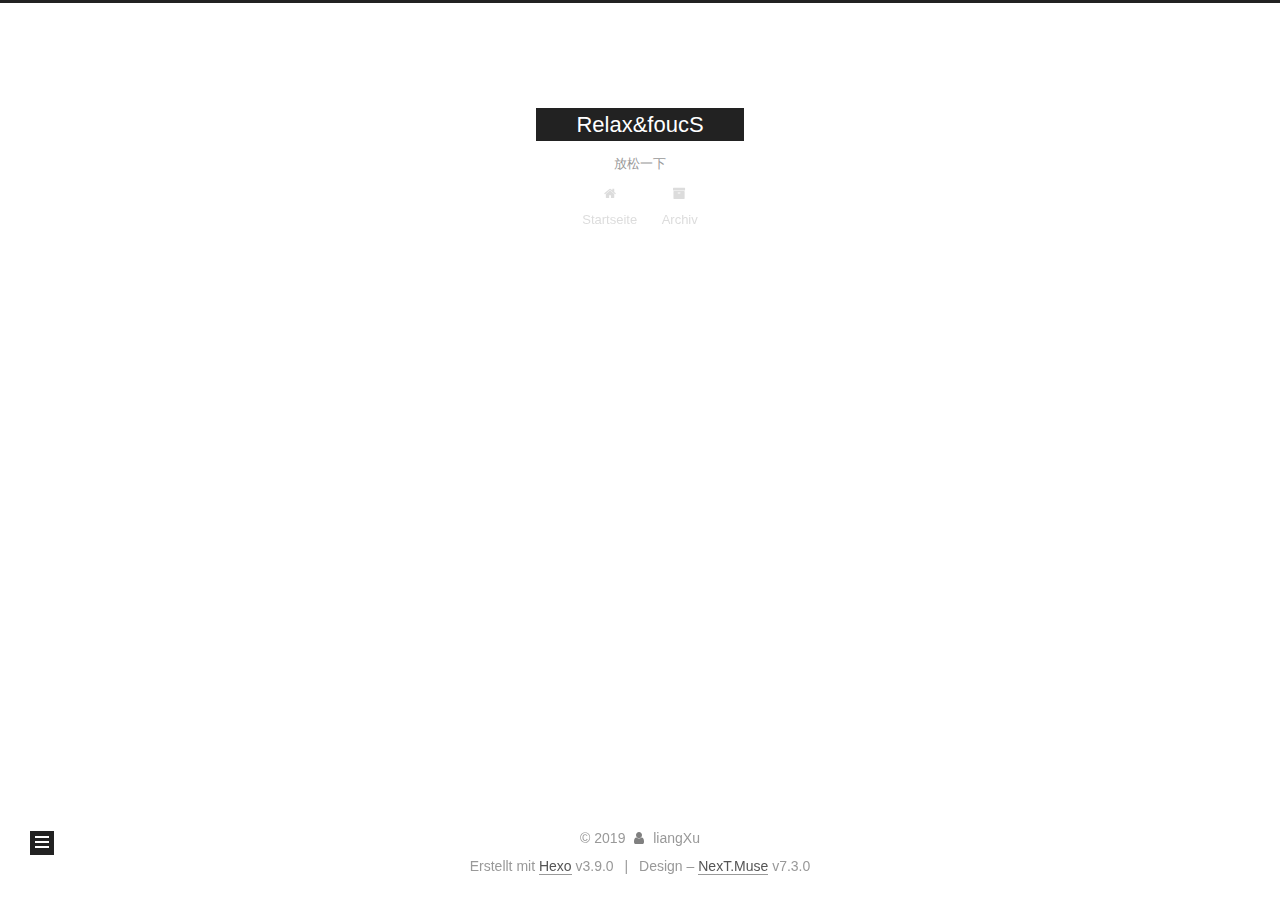
<file: tags/通过此篇文章，你将开始一个分支，写评论，并拉取请求/index.html>
<!DOCTYPE html>





<html lang="cn">
<head>
  <meta charset="UTF-8">
<meta name="viewport" content="width=device-width, initial-scale=1, maximum-scale=2">
<meta name="theme-color" content="#222">
<meta http-equiv="X-UA-Compatible" content="IE=edge">
  <link rel="apple-touch-icon" sizes="180x180" href="/images/apple-touch-icon-next.png?v=7.3.0">
  <link rel="icon" type="image/png" sizes="32x32" href="/images/favicon-32x32-next.png?v=7.3.0">
  <link rel="icon" type="image/png" sizes="16x16" href="/images/favicon-16x16-next.png?v=7.3.0">
  <link rel="mask-icon" href="/images/logo.svg?v=7.3.0" color="#222">

<link rel="stylesheet" href="/css/main.css?v=7.3.0">


<link rel="stylesheet" href="/lib/font-awesome/css/font-awesome.min.css?v=4.7.0">


<script id="hexo-configurations">
  var NexT = window.NexT || {};
  var CONFIG = {
    root: '/',
    scheme: 'Muse',
    version: '7.3.0',
    exturl: false,
    sidebar: {"position":"left","display":"post","offset":12,"onmobile":false},
    copycode: {"enable":false,"show_result":false,"style":null},
    back2top: {"enable":true,"sidebar":false,"scrollpercent":false},
    bookmark: {"enable":false,"color":"#222","save":"auto"},
    fancybox: false,
    mediumzoom: false,
    lazyload: false,
    pangu: false,
    algolia: {
      appID: '',
      apiKey: '',
      indexName: '',
      hits: {"per_page":10},
      labels: {"input_placeholder":"Search for Posts","hits_empty":"We didn't find any results for the search: ${query}","hits_stats":"${hits} results found in ${time} ms"}
    },
    localsearch: {"enable":false,"trigger":"auto","top_n_per_article":1,"unescape":false,"preload":false},
    path: '',
    motion: {"enable":true,"async":false,"transition":{"post_block":"fadeIn","post_header":"slideDownIn","post_body":"slideDownIn","coll_header":"slideLeftIn","sidebar":"slideUpIn"}},
    translation: {
      copy_button: 'Kopieren',
      copy_success: 'Kopiert',
      copy_failure: 'Kopieren fehlgeschlagen'
    },
    sidebarPadding: 40
  };
</script>

  <meta name="description" content="啦啦啦啦">
<meta property="og:type" content="website">
<meta property="og:title" content="Relax&amp;foucS">
<meta property="og:url" content="http://yoursite.com/tags/通过此篇文章，你将开始一个分支，写评论，并拉取请求/index.html">
<meta property="og:site_name" content="Relax&amp;foucS">
<meta property="og:description" content="啦啦啦啦">
<meta property="og:locale" content="cn">
<meta name="twitter:card" content="summary">
<meta name="twitter:title" content="Relax&amp;foucS">
<meta name="twitter:description" content="啦啦啦啦">
  <link rel="canonical" href="http://yoursite.com/tags/通过此篇文章，你将开始一个分支，写评论，并拉取请求/">


<script id="page-configurations">
  // https://hexo.io/docs/variables.html
  CONFIG.page = {
    sidebar: "",
    isHome: false,
    isPost: false,
    isPage: false,
    isArchive: false
  };
</script>

  <title>Schlagwort: 通过此篇文章，你将开始一个分支，写评论，并拉取请求 | Relax&foucS</title>
  <meta name="generator" content="Hexo 3.9.0">
  








  <noscript>
  <style>
  .use-motion .brand,
  .use-motion .menu-item,
  .sidebar-inner,
  .use-motion .post-block,
  .use-motion .pagination,
  .use-motion .comments,
  .use-motion .post-header,
  .use-motion .post-body,
  .use-motion .collection-header { opacity: initial; }

  .use-motion .logo,
  .use-motion .site-title,
  .use-motion .site-subtitle {
    opacity: initial;
    top: initial;
  }

  .use-motion .logo-line-before i { left: initial; }
  .use-motion .logo-line-after i { right: initial; }
  </style>
</noscript>

</head>

<body itemscope itemtype="http://schema.org/WebPage" lang="cn">
  <div class="container use-motion">
    <div class="headband"></div>

    <header id="header" class="header" itemscope itemtype="http://schema.org/WPHeader">
      <div class="header-inner"><div class="site-brand-container">
  <div class="site-meta">

    <div>
      <a href="/" class="brand" rel="start">
        <span class="logo-line-before"><i></i></span>
        <span class="site-title">Relax&foucS</span>
        <span class="logo-line-after"><i></i></span>
      </a>
    </div>
        <p class="site-subtitle">放松一下</p>
      
  </div>

  <div class="site-nav-toggle">
    <button aria-label="Navigationsleiste an/ausschalten">
      <span class="btn-bar"></span>
      <span class="btn-bar"></span>
      <span class="btn-bar"></span>
    </button>
  </div>
</div>


<nav class="site-nav">
  
  <ul id="menu" class="menu">
      
      
      
        
        <li class="menu-item menu-item-home">
      
    

    <a href="/" rel="section"><i class="menu-item-icon fa fa-fw fa-home"></i> <br>Startseite</a>

  </li>
      
      
      
        
        <li class="menu-item menu-item-archives">
      
    

    <a href="/archives/" rel="section"><i class="menu-item-icon fa fa-fw fa-archive"></i> <br>Archiv</a>

  </li>
  </ul>

    

    
    
      
      
    
      
      
    
    

  

</nav>
</div>
    </header>

    
  <div class="back-to-top">
    <i class="fa fa-arrow-up"></i>
    <span>0%</span>
  </div>


    <main id="main" class="main">
      <div class="main-inner">
        <div class="content-wrap">
          <div id="content" class="content">
            

  
  
  
  <div class="post-block tag">
    <div id="posts" class="posts-collapse">
      <div class="collection-title">
        <h1 class="collection-header">通过此篇文章，你将开始一个分支，写评论，并拉取请求<small>Schlagwort</small>
        </h1>
      </div>

      

  
  

  
    
    <div class="collection-year">
      <h1 class="collection-header">2019</h1>
    </div>
  

  <article itemscope itemtype="http://schema.org/Article">
    <header class="post-header">

      <h2 class="post-title">
        
          <a class="post-title-link" href="/2019/08/26/article-title/" itemprop="url">
            <span itemprop="name">学习Git和GitHub，不需要写代码</span>
          </a>
        
      </h2>

      <div class="post-meta">
        <time class="post-time" itemprop="dateCreated"
              datetime="2019-08-26T14:39:57+08:00"
              content="2019-08-26">
          08-26
        </time>
      </div>

    </header>
  </article>



    </div>
  </div>
  
  
  

  



          </div>
          

        </div>
          
  
  <div class="sidebar-toggle">
    <div class="sidebar-toggle-line-wrap">
      <span class="sidebar-toggle-line sidebar-toggle-line-first"></span>
      <span class="sidebar-toggle-line sidebar-toggle-line-middle"></span>
      <span class="sidebar-toggle-line sidebar-toggle-line-last"></span>
    </div>
  </div>

  <aside class="sidebar">
    <div class="sidebar-inner">

      <ul class="sidebar-nav motion-element">
        <li class="sidebar-nav-toc">
          Inhaltsverzeichnis
        </li>
        <li class="sidebar-nav-overview">
          Übersicht
        </li>
      </ul>

      <!--noindex-->
      <div class="post-toc-wrap sidebar-panel">
      </div>
      <!--/noindex-->

      <div class="site-overview-wrap sidebar-panel">
        <div class="site-author motion-element" itemprop="author" itemscope itemtype="http://schema.org/Person">
  <p class="site-author-name" itemprop="name">liangXu</p>
  <div class="site-description" itemprop="description">啦啦啦啦</div>
</div>
  <nav class="site-state motion-element">
      <div class="site-state-item site-state-posts">
        
          <a href="/archives/">
        
          <span class="site-state-item-count">3</span>
          <span class="site-state-item-name">Artikel</span>
        </a>
      </div>
    
      
      
      <div class="site-state-item site-state-tags">
        
        
        
          
        
          
        
        <span class="site-state-item-count">2</span>
        <span class="site-state-item-name">schlagwörter</span>
        
      </div>
    
  </nav>



      </div>

    </div>
  </aside>
  <div id="sidebar-dimmer"></div>


      </div>
    </main>

    <footer id="footer" class="footer">
      <div class="footer-inner">
        <div class="copyright">&copy; <span itemprop="copyrightYear">2019</span>
  <span class="with-love" id="animate">
    <i class="fa fa-user"></i>
  </span>
  <span class="author" itemprop="copyrightHolder">liangXu</span>
</div>
  <div class="powered-by">Erstellt mit  <a href="https://hexo.io" class="theme-link" rel="noopener" target="_blank">Hexo</a> v3.9.0</div>
  <span class="post-meta-divider">|</span>
  <div class="theme-info">Design – <a href="https://theme-next.org" class="theme-link" rel="noopener" target="_blank">NexT.Muse</a> v7.3.0</div>

        












        
      </div>
    </footer>
  </div>

  


  <script src="/lib/anime.min.js?v=3.1.0"></script>
  <script src="/lib/velocity/velocity.min.js?v=1.2.1"></script>
  <script src="/lib/velocity/velocity.ui.min.js?v=1.2.1"></script>
<script src="/js/utils.js?v=7.3.0"></script><script src="/js/motion.js?v=7.3.0"></script>
<script src="/js/schemes/muse.js?v=7.3.0"></script>
<script src="/js/next-boot.js?v=7.3.0"></script>



  





















  

  

  

</body>
</html>
</file>
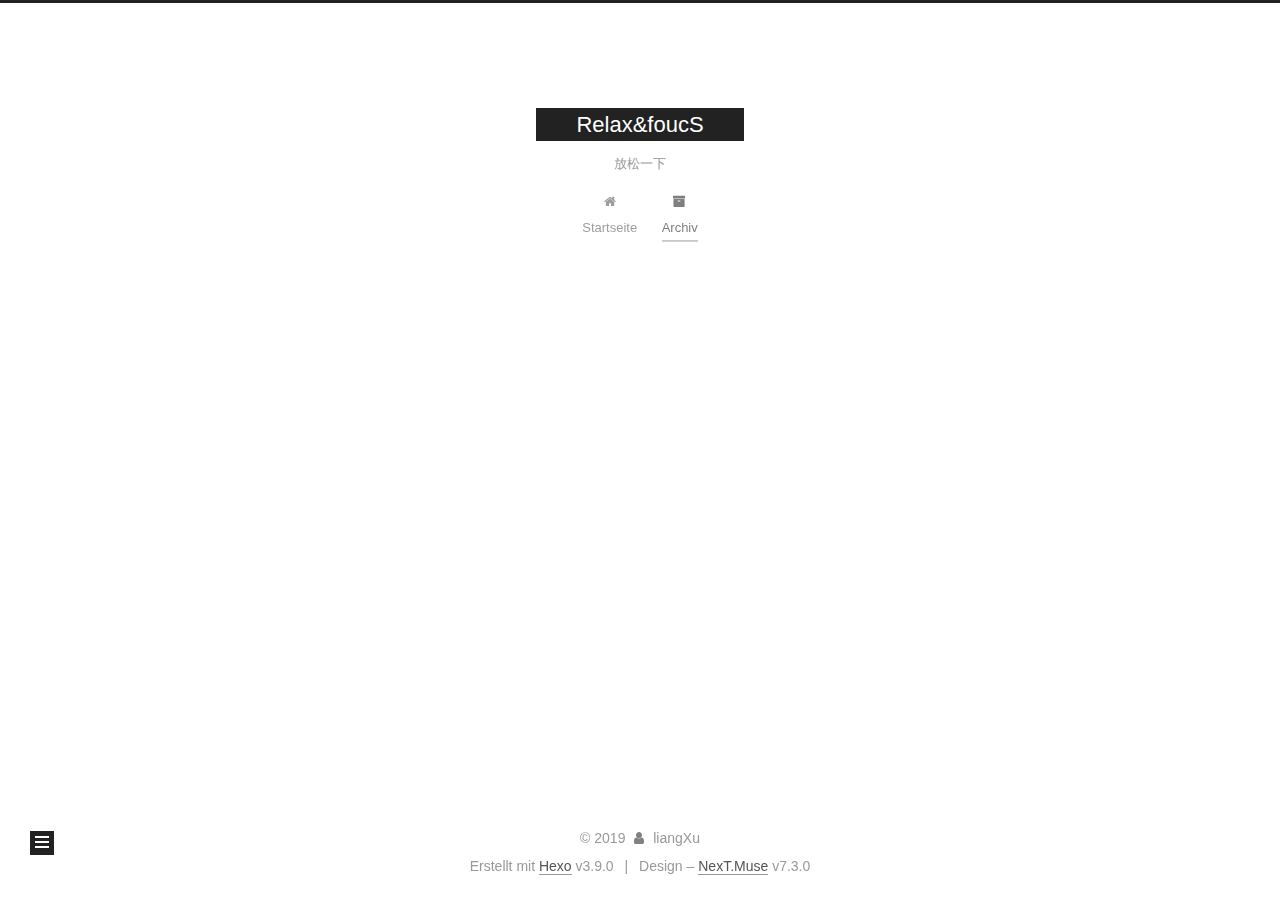
<file: archives/2019/08/index.html>
<!DOCTYPE html>





<html lang="cn">
<head>
  <meta charset="UTF-8">
<meta name="viewport" content="width=device-width, initial-scale=1, maximum-scale=2">
<meta name="theme-color" content="#222">
<meta http-equiv="X-UA-Compatible" content="IE=edge">
  <link rel="apple-touch-icon" sizes="180x180" href="/images/apple-touch-icon-next.png?v=7.3.0">
  <link rel="icon" type="image/png" sizes="32x32" href="/images/favicon-32x32-next.png?v=7.3.0">
  <link rel="icon" type="image/png" sizes="16x16" href="/images/favicon-16x16-next.png?v=7.3.0">
  <link rel="mask-icon" href="/images/logo.svg?v=7.3.0" color="#222">

<link rel="stylesheet" href="/css/main.css?v=7.3.0">


<link rel="stylesheet" href="/lib/font-awesome/css/font-awesome.min.css?v=4.7.0">


<script id="hexo-configurations">
  var NexT = window.NexT || {};
  var CONFIG = {
    root: '/',
    scheme: 'Muse',
    version: '7.3.0',
    exturl: false,
    sidebar: {"position":"left","display":"post","offset":12,"onmobile":false},
    copycode: {"enable":false,"show_result":false,"style":null},
    back2top: {"enable":true,"sidebar":false,"scrollpercent":false},
    bookmark: {"enable":false,"color":"#222","save":"auto"},
    fancybox: false,
    mediumzoom: false,
    lazyload: false,
    pangu: false,
    algolia: {
      appID: '',
      apiKey: '',
      indexName: '',
      hits: {"per_page":10},
      labels: {"input_placeholder":"Search for Posts","hits_empty":"We didn't find any results for the search: ${query}","hits_stats":"${hits} results found in ${time} ms"}
    },
    localsearch: {"enable":false,"trigger":"auto","top_n_per_article":1,"unescape":false,"preload":false},
    path: '',
    motion: {"enable":true,"async":false,"transition":{"post_block":"fadeIn","post_header":"slideDownIn","post_body":"slideDownIn","coll_header":"slideLeftIn","sidebar":"slideUpIn"}},
    translation: {
      copy_button: 'Kopieren',
      copy_success: 'Kopiert',
      copy_failure: 'Kopieren fehlgeschlagen'
    },
    sidebarPadding: 40
  };
</script>

  <meta name="description" content="啦啦啦啦">
<meta property="og:type" content="website">
<meta property="og:title" content="Relax&amp;foucS">
<meta property="og:url" content="http://yoursite.com/archives/2019/08/index.html">
<meta property="og:site_name" content="Relax&amp;foucS">
<meta property="og:description" content="啦啦啦啦">
<meta property="og:locale" content="cn">
<meta name="twitter:card" content="summary">
<meta name="twitter:title" content="Relax&amp;foucS">
<meta name="twitter:description" content="啦啦啦啦">
  <link rel="canonical" href="http://yoursite.com/archives/2019/08/">


<script id="page-configurations">
  // https://hexo.io/docs/variables.html
  CONFIG.page = {
    sidebar: "",
    isHome: false,
    isPost: false,
    isPage: false,
    isArchive: true
  };
</script>

  <title>Archiv | Relax&foucS</title>
  <meta name="generator" content="Hexo 3.9.0">
  








  <noscript>
  <style>
  .use-motion .brand,
  .use-motion .menu-item,
  .sidebar-inner,
  .use-motion .post-block,
  .use-motion .pagination,
  .use-motion .comments,
  .use-motion .post-header,
  .use-motion .post-body,
  .use-motion .collection-header { opacity: initial; }

  .use-motion .logo,
  .use-motion .site-title,
  .use-motion .site-subtitle {
    opacity: initial;
    top: initial;
  }

  .use-motion .logo-line-before i { left: initial; }
  .use-motion .logo-line-after i { right: initial; }
  </style>
</noscript>

</head>

<body itemscope itemtype="http://schema.org/WebPage" lang="cn">
  <div class="container use-motion">
    <div class="headband"></div>

    <header id="header" class="header" itemscope itemtype="http://schema.org/WPHeader">
      <div class="header-inner"><div class="site-brand-container">
  <div class="site-meta">

    <div>
      <a href="/" class="brand" rel="start">
        <span class="logo-line-before"><i></i></span>
        <span class="site-title">Relax&foucS</span>
        <span class="logo-line-after"><i></i></span>
      </a>
    </div>
        <p class="site-subtitle">放松一下</p>
      
  </div>

  <div class="site-nav-toggle">
    <button aria-label="Navigationsleiste an/ausschalten">
      <span class="btn-bar"></span>
      <span class="btn-bar"></span>
      <span class="btn-bar"></span>
    </button>
  </div>
</div>


<nav class="site-nav">
  
  <ul id="menu" class="menu">
      
      
      
        
        <li class="menu-item menu-item-home">
      
    

    <a href="/" rel="section"><i class="menu-item-icon fa fa-fw fa-home"></i> <br>Startseite</a>

  </li>
      
      
      
        
        <li class="menu-item menu-item-archives">
      
    

    <a href="/archives/" rel="section"><i class="menu-item-icon fa fa-fw fa-archive"></i> <br>Archiv</a>

  </li>
  </ul>

    

    
    
      
      
    
      
      
    
    

  

</nav>
</div>
    </header>

    
  <div class="back-to-top">
    <i class="fa fa-arrow-up"></i>
    <span>0%</span>
  </div>


    <main id="main" class="main">
      <div class="main-inner">
        <div class="content-wrap">
          <div id="content" class="content">
            

  
  
  
  <div class="post-block archive">
    <div id="posts" class="posts-collapse">
      <div class="collection-title">
        
        
        
          
        
        <span class="collection-header">Öhm..! Ein Artikel. Bleib dran.</span>
      </div>
      

      

  
  

  
    
    <div class="collection-year">
      <h1 class="collection-header">2019</h1>
    </div>
  

  <article itemscope itemtype="http://schema.org/Article">
    <header class="post-header">

      <h2 class="post-title">
        
          <a class="post-title-link" href="/2019/08/26/hello-world/" itemprop="url">
            <span itemprop="name">Hello World</span>
          </a>
        
      </h2>

      <div class="post-meta">
        <time class="post-time" itemprop="dateCreated"
              datetime="2019-08-26T14:15:51+08:00"
              content="2019-08-26">
          08-26
        </time>
      </div>

    </header>
  </article>




    </div>
  </div>
  
  
  

  



          </div>
          

        </div>
          
  
  <div class="sidebar-toggle">
    <div class="sidebar-toggle-line-wrap">
      <span class="sidebar-toggle-line sidebar-toggle-line-first"></span>
      <span class="sidebar-toggle-line sidebar-toggle-line-middle"></span>
      <span class="sidebar-toggle-line sidebar-toggle-line-last"></span>
    </div>
  </div>

  <aside class="sidebar">
    <div class="sidebar-inner">

      <ul class="sidebar-nav motion-element">
        <li class="sidebar-nav-toc">
          Inhaltsverzeichnis
        </li>
        <li class="sidebar-nav-overview">
          Übersicht
        </li>
      </ul>

      <!--noindex-->
      <div class="post-toc-wrap sidebar-panel">
      </div>
      <!--/noindex-->

      <div class="site-overview-wrap sidebar-panel">
        <div class="site-author motion-element" itemprop="author" itemscope itemtype="http://schema.org/Person">
  <p class="site-author-name" itemprop="name">liangXu</p>
  <div class="site-description" itemprop="description">啦啦啦啦</div>
</div>
  <nav class="site-state motion-element">
      <div class="site-state-item site-state-posts">
        
          <a href="/archives/">
        
          <span class="site-state-item-count">1</span>
          <span class="site-state-item-name">Artikel</span>
        </a>
      </div>
    
  </nav>



      </div>

    </div>
  </aside>
  <div id="sidebar-dimmer"></div>


      </div>
    </main>

    <footer id="footer" class="footer">
      <div class="footer-inner">
        <div class="copyright">&copy; <span itemprop="copyrightYear">2019</span>
  <span class="with-love" id="animate">
    <i class="fa fa-user"></i>
  </span>
  <span class="author" itemprop="copyrightHolder">liangXu</span>
</div>
  <div class="powered-by">Erstellt mit  <a href="https://hexo.io" class="theme-link" rel="noopener" target="_blank">Hexo</a> v3.9.0</div>
  <span class="post-meta-divider">|</span>
  <div class="theme-info">Design – <a href="https://theme-next.org" class="theme-link" rel="noopener" target="_blank">NexT.Muse</a> v7.3.0</div>

        












        
      </div>
    </footer>
  </div>

  


  <script src="/lib/anime.min.js?v=3.1.0"></script>
  <script src="/lib/velocity/velocity.min.js?v=1.2.1"></script>
  <script src="/lib/velocity/velocity.ui.min.js?v=1.2.1"></script>
<script src="/js/utils.js?v=7.3.0"></script><script src="/js/motion.js?v=7.3.0"></script>
<script src="/js/schemes/muse.js?v=7.3.0"></script>
<script src="/js/next-boot.js?v=7.3.0"></script>



  





















  

  

  

</body>
</html>
</file>
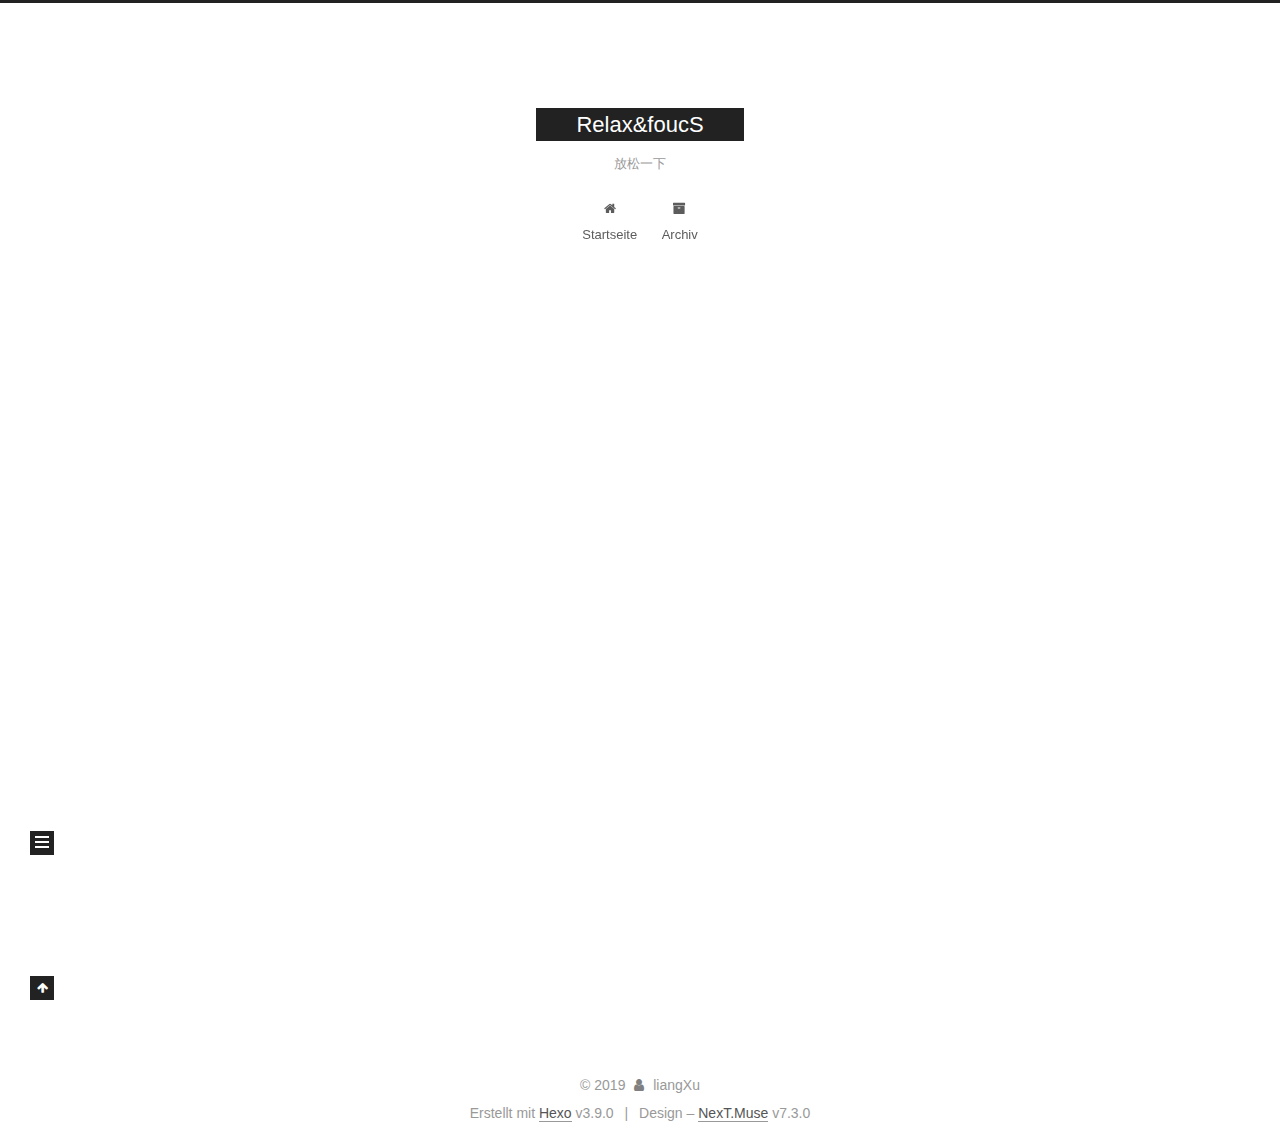
<file: 2019/08/26/article-title/index.html>
<!DOCTYPE html>





<html lang="cn">
<head>
  <meta charset="UTF-8">
<meta name="viewport" content="width=device-width, initial-scale=1, maximum-scale=2">
<meta name="theme-color" content="#222">
<meta http-equiv="X-UA-Compatible" content="IE=edge">
  <link rel="apple-touch-icon" sizes="180x180" href="/images/apple-touch-icon-next.png?v=7.3.0">
  <link rel="icon" type="image/png" sizes="32x32" href="/images/favicon-32x32-next.png?v=7.3.0">
  <link rel="icon" type="image/png" sizes="16x16" href="/images/favicon-16x16-next.png?v=7.3.0">
  <link rel="mask-icon" href="/images/logo.svg?v=7.3.0" color="#222">

<link rel="stylesheet" href="/css/main.css?v=7.3.0">


<link rel="stylesheet" href="/lib/font-awesome/css/font-awesome.min.css?v=4.7.0">


<script id="hexo-configurations">
  var NexT = window.NexT || {};
  var CONFIG = {
    root: '/',
    scheme: 'Muse',
    version: '7.3.0',
    exturl: false,
    sidebar: {"position":"left","display":"post","offset":12,"onmobile":false},
    copycode: {"enable":false,"show_result":false,"style":null},
    back2top: {"enable":true,"sidebar":false,"scrollpercent":false},
    bookmark: {"enable":false,"color":"#222","save":"auto"},
    fancybox: false,
    mediumzoom: false,
    lazyload: false,
    pangu: false,
    algolia: {
      appID: '',
      apiKey: '',
      indexName: '',
      hits: {"per_page":10},
      labels: {"input_placeholder":"Search for Posts","hits_empty":"We didn't find any results for the search: ${query}","hits_stats":"${hits} results found in ${time} ms"}
    },
    localsearch: {"enable":false,"trigger":"auto","top_n_per_article":1,"unescape":false,"preload":false},
    path: '',
    motion: {"enable":true,"async":false,"transition":{"post_block":"fadeIn","post_header":"slideDownIn","post_body":"slideDownIn","coll_header":"slideLeftIn","sidebar":"slideUpIn"}},
    translation: {
      copy_button: 'Kopieren',
      copy_success: 'Kopiert',
      copy_failure: 'Kopieren fehlgeschlagen'
    },
    sidebarPadding: 40
  };
</script>

  <meta name="description" content="Hello World项目是计算机编程中历史悠久的传统。当你学新东西时，一般都从这个简单的练习开始。让我们从它开始学GitHub吧！ 你将学到：  创建并应用仓库 开始并管理一个新的分支 修改文件并把它提交到GitHub 打开并和并拉取请求  什么是GitHub？GitHub是一个代码托管平台，来进行版本控制和合作。它可以让你和其它地方的人一起工作。">
<meta name="keywords" content="通过此篇文章，你将开始一个分支，写评论，并拉取请求">
<meta property="og:type" content="article">
<meta property="og:title" content="学习Git和GitHub，不需要写代码">
<meta property="og:url" content="http://yoursite.com/2019/08/26/article-title/index.html">
<meta property="og:site_name" content="Relax&amp;foucS">
<meta property="og:description" content="Hello World项目是计算机编程中历史悠久的传统。当你学新东西时，一般都从这个简单的练习开始。让我们从它开始学GitHub吧！ 你将学到：  创建并应用仓库 开始并管理一个新的分支 修改文件并把它提交到GitHub 打开并和并拉取请求  什么是GitHub？GitHub是一个代码托管平台，来进行版本控制和合作。它可以让你和其它地方的人一起工作。">
<meta property="og:locale" content="cn">
<meta property="og:updated_time" content="2019-08-26T07:27:02.796Z">
<meta name="twitter:card" content="summary">
<meta name="twitter:title" content="学习Git和GitHub，不需要写代码">
<meta name="twitter:description" content="Hello World项目是计算机编程中历史悠久的传统。当你学新东西时，一般都从这个简单的练习开始。让我们从它开始学GitHub吧！ 你将学到：  创建并应用仓库 开始并管理一个新的分支 修改文件并把它提交到GitHub 打开并和并拉取请求  什么是GitHub？GitHub是一个代码托管平台，来进行版本控制和合作。它可以让你和其它地方的人一起工作。">
  <link rel="canonical" href="http://yoursite.com/2019/08/26/article-title/">


<script id="page-configurations">
  // https://hexo.io/docs/variables.html
  CONFIG.page = {
    sidebar: "",
    isHome: false,
    isPost: true,
    isPage: false,
    isArchive: false
  };
</script>

  <title>学习Git和GitHub，不需要写代码 | Relax&foucS</title>
  <meta name="generator" content="Hexo 3.9.0">
  








  <noscript>
  <style>
  .use-motion .brand,
  .use-motion .menu-item,
  .sidebar-inner,
  .use-motion .post-block,
  .use-motion .pagination,
  .use-motion .comments,
  .use-motion .post-header,
  .use-motion .post-body,
  .use-motion .collection-header { opacity: initial; }

  .use-motion .logo,
  .use-motion .site-title,
  .use-motion .site-subtitle {
    opacity: initial;
    top: initial;
  }

  .use-motion .logo-line-before i { left: initial; }
  .use-motion .logo-line-after i { right: initial; }
  </style>
</noscript>

</head>

<body itemscope itemtype="http://schema.org/WebPage" lang="cn">
  <div class="container use-motion">
    <div class="headband"></div>

    <header id="header" class="header" itemscope itemtype="http://schema.org/WPHeader">
      <div class="header-inner"><div class="site-brand-container">
  <div class="site-meta">

    <div>
      <a href="/" class="brand" rel="start">
        <span class="logo-line-before"><i></i></span>
        <span class="site-title">Relax&foucS</span>
        <span class="logo-line-after"><i></i></span>
      </a>
    </div>
        <p class="site-subtitle">放松一下</p>
      
  </div>

  <div class="site-nav-toggle">
    <button aria-label="Navigationsleiste an/ausschalten">
      <span class="btn-bar"></span>
      <span class="btn-bar"></span>
      <span class="btn-bar"></span>
    </button>
  </div>
</div>


<nav class="site-nav">
  
  <ul id="menu" class="menu">
      
      
      
        
        <li class="menu-item menu-item-home">
      
    

    <a href="/" rel="section"><i class="menu-item-icon fa fa-fw fa-home"></i> <br>Startseite</a>

  </li>
      
      
      
        
        <li class="menu-item menu-item-archives">
      
    

    <a href="/archives/" rel="section"><i class="menu-item-icon fa fa-fw fa-archive"></i> <br>Archiv</a>

  </li>
  </ul>

    

</nav>
</div>
    </header>

    
  <div class="back-to-top">
    <i class="fa fa-arrow-up"></i>
    <span>0%</span>
  </div>


    <main id="main" class="main">
      <div class="main-inner">
        <div class="content-wrap">
          <div id="content" class="content">
            

  <div id="posts" class="posts-expand">
      <article itemscope itemtype="http://schema.org/Article">
  
  
  
  <div class="post-block post">
    <link itemprop="mainEntityOfPage" href="http://yoursite.com/2019/08/26/article-title/">

    <span hidden itemprop="author" itemscope itemtype="http://schema.org/Person">
      <meta itemprop="name" content="liangXu">
      <meta itemprop="description" content="啦啦啦啦">
      <meta itemprop="image" content="/images/avatar.gif">
    </span>

    <span hidden itemprop="publisher" itemscope itemtype="http://schema.org/Organization">
      <meta itemprop="name" content="Relax&foucS">
    </span>
      <header class="post-header">
        <h1 class="post-title" itemprop="name headline">学习Git和GitHub，不需要写代码

          
        </h1>

        <div class="post-meta">
            <span class="post-meta-item">
              <span class="post-meta-item-icon">
                <i class="fa fa-calendar-o"></i>
              </span>
              <span class="post-meta-item-text">Veröffentlicht am</span>

              
                
              

              <time title="Erstellt: 2019-08-26 14:39:57 / Geändert am: 15:27:02" itemprop="dateCreated datePublished" datetime="2019-08-26T14:39:57+08:00">2019-08-26</time>
            </span>
          
            

            
          

          

        </div>
      </header>

    
    
    
    <div class="post-body" itemprop="articleBody">

      
        <p>Hello World项目是计算机编程中历史悠久的传统。当你学新东西时，一般都从这个简单的练习开始。让我们从它开始学GitHub吧！</p>
<p>你将学到：</p>
<ul>
<li>创建并应用仓库</li>
<li>开始并管理一个新的分支</li>
<li>修改文件并把它提交到GitHub</li>
<li>打开并和并拉取请求</li>
</ul>
<h2 id="什么是GitHub？"><a href="#什么是GitHub？" class="headerlink" title="什么是GitHub？"></a>什么是GitHub？</h2><p>GitHub是一个代码托管平台，来进行版本控制和合作。它可以让你和其它地方的人一起工作。</p>

    </div>

    
    
    
        
      

      <footer class="post-footer">
          
            
          
          <div class="post-tags">
            
              <a href="/tags/通过此篇文章，你将开始一个分支，写评论，并拉取请求/" rel="tag"># 通过此篇文章，你将开始一个分支，写评论，并拉取请求</a>
            
          </div>
        

        

          <div class="post-nav">
            <div class="post-nav-next post-nav-item">
              
                <a href="/2019/08/26/hello-world/" rel="next" title="Hello World">
                  <i class="fa fa-chevron-left"></i> Hello World
                </a>
              
            </div>

            <span class="post-nav-divider"></span>

            <div class="post-nav-prev post-nav-item">
              
                <a href="/2019/08/26/记录/" rel="prev" title="记录">
                  记录 <i class="fa fa-chevron-right"></i>
                </a>
              
            </div>
          </div>
        
      </footer>
    
  </div>
  
  
  
  </article>

  </div>


          </div>
          

        </div>
          
  
  <div class="sidebar-toggle">
    <div class="sidebar-toggle-line-wrap">
      <span class="sidebar-toggle-line sidebar-toggle-line-first"></span>
      <span class="sidebar-toggle-line sidebar-toggle-line-middle"></span>
      <span class="sidebar-toggle-line sidebar-toggle-line-last"></span>
    </div>
  </div>

  <aside class="sidebar">
    <div class="sidebar-inner">
        
        
        
        
      

      <ul class="sidebar-nav motion-element">
        <li class="sidebar-nav-toc">
          Inhaltsverzeichnis
        </li>
        <li class="sidebar-nav-overview">
          Übersicht
        </li>
      </ul>

      <!--noindex-->
      <div class="post-toc-wrap sidebar-panel">
          <div class="post-toc motion-element"><ol class="nav"><li class="nav-item nav-level-2"><a class="nav-link" href="#什么是GitHub？"><span class="nav-number">1.</span> <span class="nav-text">什么是GitHub？</span></a></li></ol></div>
        
      </div>
      <!--/noindex-->

      <div class="site-overview-wrap sidebar-panel">
        <div class="site-author motion-element" itemprop="author" itemscope itemtype="http://schema.org/Person">
  <p class="site-author-name" itemprop="name">liangXu</p>
  <div class="site-description" itemprop="description">啦啦啦啦</div>
</div>
  <nav class="site-state motion-element">
      <div class="site-state-item site-state-posts">
        
          <a href="/archives/">
        
          <span class="site-state-item-count">3</span>
          <span class="site-state-item-name">Artikel</span>
        </a>
      </div>
    
      
      
      <div class="site-state-item site-state-tags">
        
        
        
          
        
          
        
        <span class="site-state-item-count">2</span>
        <span class="site-state-item-name">schlagwörter</span>
        
      </div>
    
  </nav>



      </div>

    </div>
  </aside>
  <div id="sidebar-dimmer"></div>


      </div>
    </main>

    <footer id="footer" class="footer">
      <div class="footer-inner">
        <div class="copyright">&copy; <span itemprop="copyrightYear">2019</span>
  <span class="with-love" id="animate">
    <i class="fa fa-user"></i>
  </span>
  <span class="author" itemprop="copyrightHolder">liangXu</span>
</div>
  <div class="powered-by">Erstellt mit  <a href="https://hexo.io" class="theme-link" rel="noopener" target="_blank">Hexo</a> v3.9.0</div>
  <span class="post-meta-divider">|</span>
  <div class="theme-info">Design – <a href="https://theme-next.org" class="theme-link" rel="noopener" target="_blank">NexT.Muse</a> v7.3.0</div>

        












        
      </div>
    </footer>
  </div>

  


  <script src="/lib/anime.min.js?v=3.1.0"></script>
  <script src="/lib/velocity/velocity.min.js?v=1.2.1"></script>
  <script src="/lib/velocity/velocity.ui.min.js?v=1.2.1"></script>
<script src="/js/utils.js?v=7.3.0"></script><script src="/js/motion.js?v=7.3.0"></script>
<script src="/js/schemes/muse.js?v=7.3.0"></script>
<script src="/js/next-boot.js?v=7.3.0"></script>



  





















  

  

  

</body>
</html>
</file>
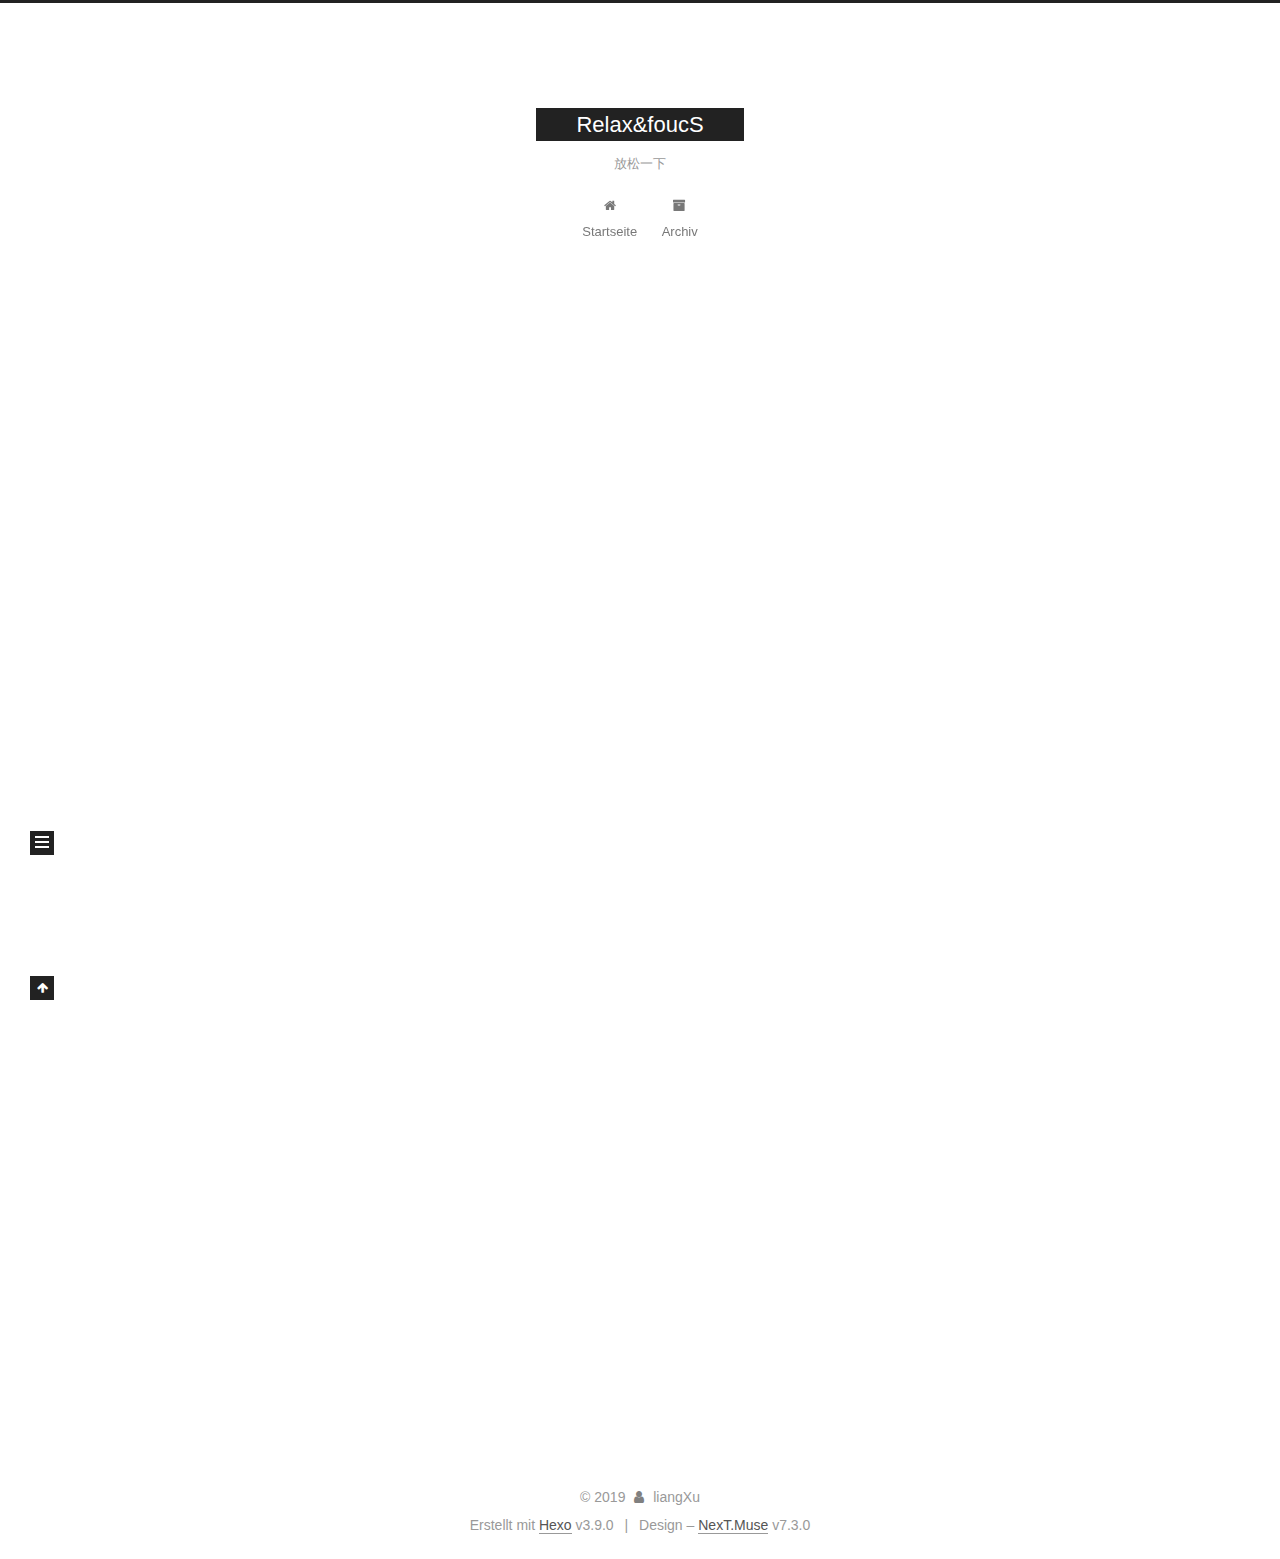
<file: 2019/08/26/hello-world/index.html>
<!DOCTYPE html>





<html lang="cn">
<head>
  <meta charset="UTF-8">
<meta name="viewport" content="width=device-width, initial-scale=1, maximum-scale=2">
<meta name="theme-color" content="#222">
<meta http-equiv="X-UA-Compatible" content="IE=edge">
  <link rel="apple-touch-icon" sizes="180x180" href="/images/apple-touch-icon-next.png?v=7.3.0">
  <link rel="icon" type="image/png" sizes="32x32" href="/images/favicon-32x32-next.png?v=7.3.0">
  <link rel="icon" type="image/png" sizes="16x16" href="/images/favicon-16x16-next.png?v=7.3.0">
  <link rel="mask-icon" href="/images/logo.svg?v=7.3.0" color="#222">

<link rel="stylesheet" href="/css/main.css?v=7.3.0">


<link rel="stylesheet" href="/lib/font-awesome/css/font-awesome.min.css?v=4.7.0">


<script id="hexo-configurations">
  var NexT = window.NexT || {};
  var CONFIG = {
    root: '/',
    scheme: 'Muse',
    version: '7.3.0',
    exturl: false,
    sidebar: {"position":"left","display":"post","offset":12,"onmobile":false},
    copycode: {"enable":false,"show_result":false,"style":null},
    back2top: {"enable":true,"sidebar":false,"scrollpercent":false},
    bookmark: {"enable":false,"color":"#222","save":"auto"},
    fancybox: false,
    mediumzoom: false,
    lazyload: false,
    pangu: false,
    algolia: {
      appID: '',
      apiKey: '',
      indexName: '',
      hits: {"per_page":10},
      labels: {"input_placeholder":"Search for Posts","hits_empty":"We didn't find any results for the search: ${query}","hits_stats":"${hits} results found in ${time} ms"}
    },
    localsearch: {"enable":false,"trigger":"auto","top_n_per_article":1,"unescape":false,"preload":false},
    path: '',
    motion: {"enable":true,"async":false,"transition":{"post_block":"fadeIn","post_header":"slideDownIn","post_body":"slideDownIn","coll_header":"slideLeftIn","sidebar":"slideUpIn"}},
    translation: {
      copy_button: 'Kopieren',
      copy_success: 'Kopiert',
      copy_failure: 'Kopieren fehlgeschlagen'
    },
    sidebarPadding: 40
  };
</script>

  <meta name="description" content="Welcome to Hexo! This is your very first post. Check documentation for more info. If you get any problems when using Hexo, you can find the answer in troubleshooting or you can ask me on GitHub. Quick">
<meta property="og:type" content="article">
<meta property="og:title" content="Hello World">
<meta property="og:url" content="http://yoursite.com/2019/08/26/hello-world/index.html">
<meta property="og:site_name" content="Relax&amp;foucS">
<meta property="og:description" content="Welcome to Hexo! This is your very first post. Check documentation for more info. If you get any problems when using Hexo, you can find the answer in troubleshooting or you can ask me on GitHub. Quick">
<meta property="og:locale" content="cn">
<meta property="og:updated_time" content="2019-08-26T06:15:51.951Z">
<meta name="twitter:card" content="summary">
<meta name="twitter:title" content="Hello World">
<meta name="twitter:description" content="Welcome to Hexo! This is your very first post. Check documentation for more info. If you get any problems when using Hexo, you can find the answer in troubleshooting or you can ask me on GitHub. Quick">
  <link rel="canonical" href="http://yoursite.com/2019/08/26/hello-world/">


<script id="page-configurations">
  // https://hexo.io/docs/variables.html
  CONFIG.page = {
    sidebar: "",
    isHome: false,
    isPost: true,
    isPage: false,
    isArchive: false
  };
</script>

  <title>Hello World | Relax&foucS</title>
  <meta name="generator" content="Hexo 3.9.0">
  








  <noscript>
  <style>
  .use-motion .brand,
  .use-motion .menu-item,
  .sidebar-inner,
  .use-motion .post-block,
  .use-motion .pagination,
  .use-motion .comments,
  .use-motion .post-header,
  .use-motion .post-body,
  .use-motion .collection-header { opacity: initial; }

  .use-motion .logo,
  .use-motion .site-title,
  .use-motion .site-subtitle {
    opacity: initial;
    top: initial;
  }

  .use-motion .logo-line-before i { left: initial; }
  .use-motion .logo-line-after i { right: initial; }
  </style>
</noscript>

</head>

<body itemscope itemtype="http://schema.org/WebPage" lang="cn">
  <div class="container use-motion">
    <div class="headband"></div>

    <header id="header" class="header" itemscope itemtype="http://schema.org/WPHeader">
      <div class="header-inner"><div class="site-brand-container">
  <div class="site-meta">

    <div>
      <a href="/" class="brand" rel="start">
        <span class="logo-line-before"><i></i></span>
        <span class="site-title">Relax&foucS</span>
        <span class="logo-line-after"><i></i></span>
      </a>
    </div>
        <p class="site-subtitle">放松一下</p>
      
  </div>

  <div class="site-nav-toggle">
    <button aria-label="Navigationsleiste an/ausschalten">
      <span class="btn-bar"></span>
      <span class="btn-bar"></span>
      <span class="btn-bar"></span>
    </button>
  </div>
</div>


<nav class="site-nav">
  
  <ul id="menu" class="menu">
      
      
      
        
        <li class="menu-item menu-item-home">
      
    

    <a href="/" rel="section"><i class="menu-item-icon fa fa-fw fa-home"></i> <br>Startseite</a>

  </li>
      
      
      
        
        <li class="menu-item menu-item-archives">
      
    

    <a href="/archives/" rel="section"><i class="menu-item-icon fa fa-fw fa-archive"></i> <br>Archiv</a>

  </li>
  </ul>

    

</nav>
</div>
    </header>

    
  <div class="back-to-top">
    <i class="fa fa-arrow-up"></i>
    <span>0%</span>
  </div>


    <main id="main" class="main">
      <div class="main-inner">
        <div class="content-wrap">
          <div id="content" class="content">
            

  <div id="posts" class="posts-expand">
      <article itemscope itemtype="http://schema.org/Article">
  
  
  
  <div class="post-block post">
    <link itemprop="mainEntityOfPage" href="http://yoursite.com/2019/08/26/hello-world/">

    <span hidden itemprop="author" itemscope itemtype="http://schema.org/Person">
      <meta itemprop="name" content="liangXu">
      <meta itemprop="description" content="啦啦啦啦">
      <meta itemprop="image" content="/images/avatar.gif">
    </span>

    <span hidden itemprop="publisher" itemscope itemtype="http://schema.org/Organization">
      <meta itemprop="name" content="Relax&foucS">
    </span>
      <header class="post-header">
        <h1 class="post-title" itemprop="name headline">Hello World

          
        </h1>

        <div class="post-meta">
            <span class="post-meta-item">
              <span class="post-meta-item-icon">
                <i class="fa fa-calendar-o"></i>
              </span>
              <span class="post-meta-item-text">Veröffentlicht am</span>

              
                
              

              <time title="Erstellt: 2019-08-26 14:15:51" itemprop="dateCreated datePublished" datetime="2019-08-26T14:15:51+08:00">2019-08-26</time>
            </span>
          

          

        </div>
      </header>

    
    
    
    <div class="post-body" itemprop="articleBody">

      
        <p>Welcome to <a href="https://hexo.io/" target="_blank" rel="noopener">Hexo</a>! This is your very first post. Check <a href="https://hexo.io/docs/" target="_blank" rel="noopener">documentation</a> for more info. If you get any problems when using Hexo, you can find the answer in <a href="https://hexo.io/docs/troubleshooting.html" target="_blank" rel="noopener">troubleshooting</a> or you can ask me on <a href="https://github.com/hexojs/hexo/issues" target="_blank" rel="noopener">GitHub</a>.</p>
<h2 id="Quick-Start"><a href="#Quick-Start" class="headerlink" title="Quick Start"></a>Quick Start</h2><h3 id="Create-a-new-post"><a href="#Create-a-new-post" class="headerlink" title="Create a new post"></a>Create a new post</h3><figure class="highlight bash"><table><tr><td class="gutter"><pre><span class="line">1</span><br></pre></td><td class="code"><pre><span class="line">$ hexo new <span class="string">"My New Post"</span></span><br></pre></td></tr></table></figure>

<p>More info: <a href="https://hexo.io/docs/writing.html" target="_blank" rel="noopener">Writing</a></p>
<h3 id="Run-server"><a href="#Run-server" class="headerlink" title="Run server"></a>Run server</h3><figure class="highlight bash"><table><tr><td class="gutter"><pre><span class="line">1</span><br></pre></td><td class="code"><pre><span class="line">$ hexo server</span><br></pre></td></tr></table></figure>

<p>More info: <a href="https://hexo.io/docs/server.html" target="_blank" rel="noopener">Server</a></p>
<h3 id="Generate-static-files"><a href="#Generate-static-files" class="headerlink" title="Generate static files"></a>Generate static files</h3><figure class="highlight bash"><table><tr><td class="gutter"><pre><span class="line">1</span><br></pre></td><td class="code"><pre><span class="line">$ hexo generate</span><br></pre></td></tr></table></figure>

<p>More info: <a href="https://hexo.io/docs/generating.html" target="_blank" rel="noopener">Generating</a></p>
<h3 id="Deploy-to-remote-sites"><a href="#Deploy-to-remote-sites" class="headerlink" title="Deploy to remote sites"></a>Deploy to remote sites</h3><figure class="highlight bash"><table><tr><td class="gutter"><pre><span class="line">1</span><br></pre></td><td class="code"><pre><span class="line">$ hexo deploy</span><br></pre></td></tr></table></figure>

<p>More info: <a href="https://hexo.io/docs/deployment.html" target="_blank" rel="noopener">Deployment</a></p>

    </div>

    
    
    
        
      

      <footer class="post-footer">

        

      </footer>
    
  </div>
  
  
  
  </article>

  </div>


          </div>
          

        </div>
          
  
  <div class="sidebar-toggle">
    <div class="sidebar-toggle-line-wrap">
      <span class="sidebar-toggle-line sidebar-toggle-line-first"></span>
      <span class="sidebar-toggle-line sidebar-toggle-line-middle"></span>
      <span class="sidebar-toggle-line sidebar-toggle-line-last"></span>
    </div>
  </div>

  <aside class="sidebar">
    <div class="sidebar-inner">
        
        
        
        
      

      <ul class="sidebar-nav motion-element">
        <li class="sidebar-nav-toc">
          Inhaltsverzeichnis
        </li>
        <li class="sidebar-nav-overview">
          Übersicht
        </li>
      </ul>

      <!--noindex-->
      <div class="post-toc-wrap sidebar-panel">
          <div class="post-toc motion-element"><ol class="nav"><li class="nav-item nav-level-2"><a class="nav-link" href="#Quick-Start"><span class="nav-number">1.</span> <span class="nav-text">Quick Start</span></a><ol class="nav-child"><li class="nav-item nav-level-3"><a class="nav-link" href="#Create-a-new-post"><span class="nav-number">1.1.</span> <span class="nav-text">Create a new post</span></a></li><li class="nav-item nav-level-3"><a class="nav-link" href="#Run-server"><span class="nav-number">1.2.</span> <span class="nav-text">Run server</span></a></li><li class="nav-item nav-level-3"><a class="nav-link" href="#Generate-static-files"><span class="nav-number">1.3.</span> <span class="nav-text">Generate static files</span></a></li><li class="nav-item nav-level-3"><a class="nav-link" href="#Deploy-to-remote-sites"><span class="nav-number">1.4.</span> <span class="nav-text">Deploy to remote sites</span></a></li></ol></li></ol></div>
        
      </div>
      <!--/noindex-->

      <div class="site-overview-wrap sidebar-panel">
        <div class="site-author motion-element" itemprop="author" itemscope itemtype="http://schema.org/Person">
  <p class="site-author-name" itemprop="name">liangXu</p>
  <div class="site-description" itemprop="description">啦啦啦啦</div>
</div>
  <nav class="site-state motion-element">
      <div class="site-state-item site-state-posts">
        
          <a href="/archives/">
        
          <span class="site-state-item-count">1</span>
          <span class="site-state-item-name">Artikel</span>
        </a>
      </div>
    
  </nav>



      </div>

    </div>
  </aside>
  <div id="sidebar-dimmer"></div>


      </div>
    </main>

    <footer id="footer" class="footer">
      <div class="footer-inner">
        <div class="copyright">&copy; <span itemprop="copyrightYear">2019</span>
  <span class="with-love" id="animate">
    <i class="fa fa-user"></i>
  </span>
  <span class="author" itemprop="copyrightHolder">liangXu</span>
</div>
  <div class="powered-by">Erstellt mit  <a href="https://hexo.io" class="theme-link" rel="noopener" target="_blank">Hexo</a> v3.9.0</div>
  <span class="post-meta-divider">|</span>
  <div class="theme-info">Design – <a href="https://theme-next.org" class="theme-link" rel="noopener" target="_blank">NexT.Muse</a> v7.3.0</div>

        












        
      </div>
    </footer>
  </div>

  


  <script src="/lib/anime.min.js?v=3.1.0"></script>
  <script src="/lib/velocity/velocity.min.js?v=1.2.1"></script>
  <script src="/lib/velocity/velocity.ui.min.js?v=1.2.1"></script>
<script src="/js/utils.js?v=7.3.0"></script><script src="/js/motion.js?v=7.3.0"></script>
<script src="/js/schemes/muse.js?v=7.3.0"></script>
<script src="/js/next-boot.js?v=7.3.0"></script>



  





















  

  

  

</body>
</html>
</file>
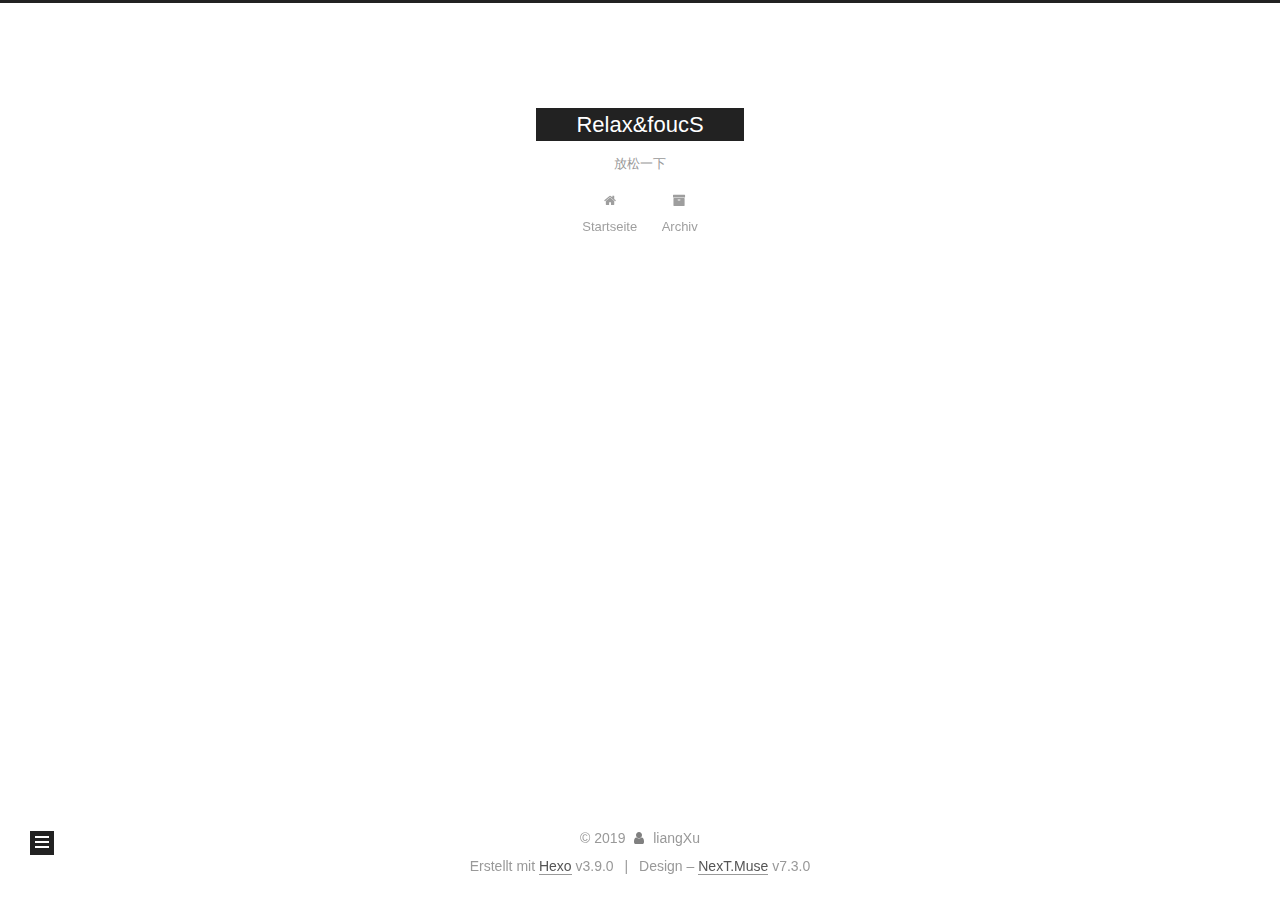
<file: 2019/08/26/记录/index.html>
<!DOCTYPE html>





<html lang="cn">
<head>
  <meta charset="UTF-8">
<meta name="viewport" content="width=device-width, initial-scale=1, maximum-scale=2">
<meta name="theme-color" content="#222">
<meta http-equiv="X-UA-Compatible" content="IE=edge">
  <link rel="apple-touch-icon" sizes="180x180" href="/images/apple-touch-icon-next.png?v=7.3.0">
  <link rel="icon" type="image/png" sizes="32x32" href="/images/favicon-32x32-next.png?v=7.3.0">
  <link rel="icon" type="image/png" sizes="16x16" href="/images/favicon-16x16-next.png?v=7.3.0">
  <link rel="mask-icon" href="/images/logo.svg?v=7.3.0" color="#222">

<link rel="stylesheet" href="/css/main.css?v=7.3.0">


<link rel="stylesheet" href="/lib/font-awesome/css/font-awesome.min.css?v=4.7.0">


<script id="hexo-configurations">
  var NexT = window.NexT || {};
  var CONFIG = {
    root: '/',
    scheme: 'Muse',
    version: '7.3.0',
    exturl: false,
    sidebar: {"position":"left","display":"post","offset":12,"onmobile":false},
    copycode: {"enable":false,"show_result":false,"style":null},
    back2top: {"enable":true,"sidebar":false,"scrollpercent":false},
    bookmark: {"enable":false,"color":"#222","save":"auto"},
    fancybox: false,
    mediumzoom: false,
    lazyload: false,
    pangu: false,
    algolia: {
      appID: '',
      apiKey: '',
      indexName: '',
      hits: {"per_page":10},
      labels: {"input_placeholder":"Search for Posts","hits_empty":"We didn't find any results for the search: ${query}","hits_stats":"${hits} results found in ${time} ms"}
    },
    localsearch: {"enable":false,"trigger":"auto","top_n_per_article":1,"unescape":false,"preload":false},
    path: '',
    motion: {"enable":true,"async":false,"transition":{"post_block":"fadeIn","post_header":"slideDownIn","post_body":"slideDownIn","coll_header":"slideLeftIn","sidebar":"slideUpIn"}},
    translation: {
      copy_button: 'Kopieren',
      copy_success: 'Kopiert',
      copy_failure: 'Kopieren fehlgeschlagen'
    },
    sidebarPadding: 40
  };
</script>

  <meta name="description" content="2019-8-26 在github上搭建了博客，用hexo。很开心。">
<meta name="keywords" content="记下每天做的一些事">
<meta property="og:type" content="article">
<meta property="og:title" content="记录">
<meta property="og:url" content="http://yoursite.com/2019/08/26/记录/index.html">
<meta property="og:site_name" content="Relax&amp;foucS">
<meta property="og:description" content="2019-8-26 在github上搭建了博客，用hexo。很开心。">
<meta property="og:locale" content="cn">
<meta property="og:updated_time" content="2019-08-26T08:44:34.625Z">
<meta name="twitter:card" content="summary">
<meta name="twitter:title" content="记录">
<meta name="twitter:description" content="2019-8-26 在github上搭建了博客，用hexo。很开心。">
  <link rel="canonical" href="http://yoursite.com/2019/08/26/记录/">


<script id="page-configurations">
  // https://hexo.io/docs/variables.html
  CONFIG.page = {
    sidebar: "",
    isHome: false,
    isPost: true,
    isPage: false,
    isArchive: false
  };
</script>

  <title>记录 | Relax&foucS</title>
  <meta name="generator" content="Hexo 3.9.0">
  








  <noscript>
  <style>
  .use-motion .brand,
  .use-motion .menu-item,
  .sidebar-inner,
  .use-motion .post-block,
  .use-motion .pagination,
  .use-motion .comments,
  .use-motion .post-header,
  .use-motion .post-body,
  .use-motion .collection-header { opacity: initial; }

  .use-motion .logo,
  .use-motion .site-title,
  .use-motion .site-subtitle {
    opacity: initial;
    top: initial;
  }

  .use-motion .logo-line-before i { left: initial; }
  .use-motion .logo-line-after i { right: initial; }
  </style>
</noscript>

</head>

<body itemscope itemtype="http://schema.org/WebPage" lang="cn">
  <div class="container use-motion">
    <div class="headband"></div>

    <header id="header" class="header" itemscope itemtype="http://schema.org/WPHeader">
      <div class="header-inner"><div class="site-brand-container">
  <div class="site-meta">

    <div>
      <a href="/" class="brand" rel="start">
        <span class="logo-line-before"><i></i></span>
        <span class="site-title">Relax&foucS</span>
        <span class="logo-line-after"><i></i></span>
      </a>
    </div>
        <p class="site-subtitle">放松一下</p>
      
  </div>

  <div class="site-nav-toggle">
    <button aria-label="Navigationsleiste an/ausschalten">
      <span class="btn-bar"></span>
      <span class="btn-bar"></span>
      <span class="btn-bar"></span>
    </button>
  </div>
</div>


<nav class="site-nav">
  
  <ul id="menu" class="menu">
      
      
      
        
        <li class="menu-item menu-item-home">
      
    

    <a href="/" rel="section"><i class="menu-item-icon fa fa-fw fa-home"></i> <br>Startseite</a>

  </li>
      
      
      
        
        <li class="menu-item menu-item-archives">
      
    

    <a href="/archives/" rel="section"><i class="menu-item-icon fa fa-fw fa-archive"></i> <br>Archiv</a>

  </li>
  </ul>

    

</nav>
</div>
    </header>

    
  <div class="back-to-top">
    <i class="fa fa-arrow-up"></i>
    <span>0%</span>
  </div>


    <main id="main" class="main">
      <div class="main-inner">
        <div class="content-wrap">
          <div id="content" class="content">
            

  <div id="posts" class="posts-expand">
      <article itemscope itemtype="http://schema.org/Article">
  
  
  
  <div class="post-block post">
    <link itemprop="mainEntityOfPage" href="http://yoursite.com/2019/08/26/记录/">

    <span hidden itemprop="author" itemscope itemtype="http://schema.org/Person">
      <meta itemprop="name" content="liangXu">
      <meta itemprop="description" content="啦啦啦啦">
      <meta itemprop="image" content="/images/avatar.gif">
    </span>

    <span hidden itemprop="publisher" itemscope itemtype="http://schema.org/Organization">
      <meta itemprop="name" content="Relax&foucS">
    </span>
      <header class="post-header">
        <h1 class="post-title" itemprop="name headline">记录

          
        </h1>

        <div class="post-meta">
            <span class="post-meta-item">
              <span class="post-meta-item-icon">
                <i class="fa fa-calendar-o"></i>
              </span>
              <span class="post-meta-item-text">Veröffentlicht am</span>

              
                
              

              <time title="Erstellt: 2019-08-26 16:34:59 / Geändert am: 16:44:34" itemprop="dateCreated datePublished" datetime="2019-08-26T16:34:59+08:00">2019-08-26</time>
            </span>
          
            

            
          

          

        </div>
      </header>

    
    
    
    <div class="post-body" itemprop="articleBody">

      
        <p>2019-8-26</p>
<p>在github上搭建了博客，用hexo。很开心。</p>

    </div>

    
    
    
        
      

      <footer class="post-footer">
          
            
          
          <div class="post-tags">
            
              <a href="/tags/记下每天做的一些事/" rel="tag"># 记下每天做的一些事</a>
            
          </div>
        

        

          <div class="post-nav">
            <div class="post-nav-next post-nav-item">
              
                <a href="/2019/08/26/hello-world/" rel="next" title="Hello World">
                  <i class="fa fa-chevron-left"></i> Hello World
                </a>
              
            </div>

            <span class="post-nav-divider"></span>

            <div class="post-nav-prev post-nav-item">
              
            </div>
          </div>
        
      </footer>
    
  </div>
  
  
  
  </article>

  </div>


          </div>
          

        </div>
          
  
  <div class="sidebar-toggle">
    <div class="sidebar-toggle-line-wrap">
      <span class="sidebar-toggle-line sidebar-toggle-line-first"></span>
      <span class="sidebar-toggle-line sidebar-toggle-line-middle"></span>
      <span class="sidebar-toggle-line sidebar-toggle-line-last"></span>
    </div>
  </div>

  <aside class="sidebar">
    <div class="sidebar-inner">
        
        
        
        
      

      <ul class="sidebar-nav motion-element">
        <li class="sidebar-nav-toc">
          Inhaltsverzeichnis
        </li>
        <li class="sidebar-nav-overview">
          Übersicht
        </li>
      </ul>

      <!--noindex-->
      <div class="post-toc-wrap sidebar-panel">
      </div>
      <!--/noindex-->

      <div class="site-overview-wrap sidebar-panel">
        <div class="site-author motion-element" itemprop="author" itemscope itemtype="http://schema.org/Person">
  <p class="site-author-name" itemprop="name">liangXu</p>
  <div class="site-description" itemprop="description">啦啦啦啦</div>
</div>
  <nav class="site-state motion-element">
      <div class="site-state-item site-state-posts">
        
          <a href="/archives/">
        
          <span class="site-state-item-count">2</span>
          <span class="site-state-item-name">Artikel</span>
        </a>
      </div>
    
      
      
      <div class="site-state-item site-state-tags">
        
        
        
          
        
        <span class="site-state-item-count">1</span>
        <span class="site-state-item-name">schlagwörter</span>
        
      </div>
    
  </nav>



      </div>

    </div>
  </aside>
  <div id="sidebar-dimmer"></div>


      </div>
    </main>

    <footer id="footer" class="footer">
      <div class="footer-inner">
        <div class="copyright">&copy; <span itemprop="copyrightYear">2019</span>
  <span class="with-love" id="animate">
    <i class="fa fa-user"></i>
  </span>
  <span class="author" itemprop="copyrightHolder">liangXu</span>
</div>
  <div class="powered-by">Erstellt mit  <a href="https://hexo.io" class="theme-link" rel="noopener" target="_blank">Hexo</a> v3.9.0</div>
  <span class="post-meta-divider">|</span>
  <div class="theme-info">Design – <a href="https://theme-next.org" class="theme-link" rel="noopener" target="_blank">NexT.Muse</a> v7.3.0</div>

        












        
      </div>
    </footer>
  </div>

  


  <script src="/lib/anime.min.js?v=3.1.0"></script>
  <script src="/lib/velocity/velocity.min.js?v=1.2.1"></script>
  <script src="/lib/velocity/velocity.ui.min.js?v=1.2.1"></script>
<script src="/js/utils.js?v=7.3.0"></script><script src="/js/motion.js?v=7.3.0"></script>
<script src="/js/schemes/muse.js?v=7.3.0"></script>
<script src="/js/next-boot.js?v=7.3.0"></script>



  





















  

  

  

</body>
</html>
</file>
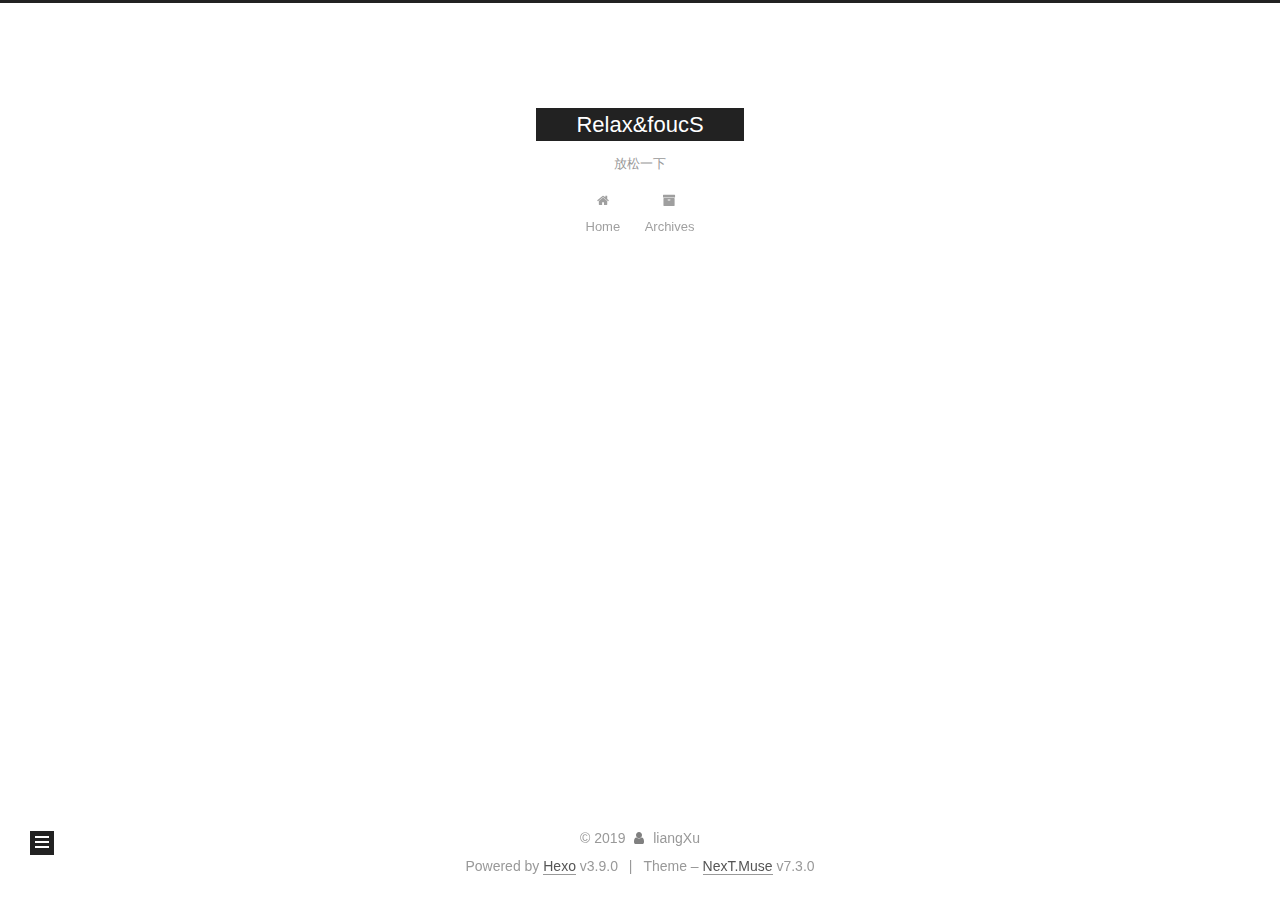
<file: 2019/08/30/战斗是如何进行的/index.html>
<!DOCTYPE html>





<html lang="cn">
<head>
  <meta charset="UTF-8">
<meta name="viewport" content="width=device-width, initial-scale=1, maximum-scale=2">
<meta name="theme-color" content="#222">
<meta http-equiv="X-UA-Compatible" content="IE=edge">
  <link rel="apple-touch-icon" sizes="180x180" href="/images/apple-touch-icon-next.png?v=7.3.0">
  <link rel="icon" type="image/png" sizes="32x32" href="/images/favicon-32x32-next.png?v=7.3.0">
  <link rel="icon" type="image/png" sizes="16x16" href="/images/favicon-16x16-next.png?v=7.3.0">
  <link rel="mask-icon" href="/images/logo.svg?v=7.3.0" color="#222">

<link rel="stylesheet" href="/css/main.css?v=7.3.0">


<link rel="stylesheet" href="/lib/font-awesome/css/font-awesome.min.css?v=4.7.0">


<script id="hexo-configurations">
  var NexT = window.NexT || {};
  var CONFIG = {
    root: '/',
    scheme: 'Muse',
    version: '7.3.0',
    exturl: false,
    sidebar: {"position":"left","display":"post","offset":12,"onmobile":false},
    copycode: {"enable":false,"show_result":false,"style":null},
    back2top: {"enable":true,"sidebar":false,"scrollpercent":false},
    bookmark: {"enable":false,"color":"#222","save":"auto"},
    fancybox: false,
    mediumzoom: false,
    lazyload: false,
    pangu: false,
    algolia: {
      appID: '',
      apiKey: '',
      indexName: '',
      hits: {"per_page":10},
      labels: {"input_placeholder":"Search for Posts","hits_empty":"We didn't find any results for the search: ${query}","hits_stats":"${hits} results found in ${time} ms"}
    },
    localsearch: {"enable":false,"trigger":"auto","top_n_per_article":1,"unescape":false,"preload":false},
    path: '',
    motion: {"enable":true,"async":false,"transition":{"post_block":"fadeIn","post_header":"slideDownIn","post_body":"slideDownIn","coll_header":"slideLeftIn","sidebar":"slideUpIn"}},
    translation: {
      copy_button: 'Copy',
      copy_success: 'Copied',
      copy_failure: 'Copy failed'
    },
    sidebarPadding: 40
  };
</script>

  <meta name="description" content="啦啦啦啦">
<meta property="og:type" content="article">
<meta property="og:title" content="战斗是如何进行的">
<meta property="og:url" content="http://yoursite.com/2019/08/30/战斗是如何进行的/index.html">
<meta property="og:site_name" content="Relax&amp;foucS">
<meta property="og:description" content="啦啦啦啦">
<meta property="og:locale" content="cn">
<meta property="og:updated_time" content="2019-08-30T03:03:38.254Z">
<meta name="twitter:card" content="summary">
<meta name="twitter:title" content="战斗是如何进行的">
<meta name="twitter:description" content="啦啦啦啦">
  <link rel="canonical" href="http://yoursite.com/2019/08/30/战斗是如何进行的/">


<script id="page-configurations">
  // https://hexo.io/docs/variables.html
  CONFIG.page = {
    sidebar: "",
    isHome: false,
    isPost: true,
    isPage: false,
    isArchive: false
  };
</script>

  <title>战斗是如何进行的 | Relax&foucS</title>
  <meta name="generator" content="Hexo 3.9.0">
  








  <noscript>
  <style>
  .use-motion .brand,
  .use-motion .menu-item,
  .sidebar-inner,
  .use-motion .post-block,
  .use-motion .pagination,
  .use-motion .comments,
  .use-motion .post-header,
  .use-motion .post-body,
  .use-motion .collection-header { opacity: initial; }

  .use-motion .logo,
  .use-motion .site-title,
  .use-motion .site-subtitle {
    opacity: initial;
    top: initial;
  }

  .use-motion .logo-line-before i { left: initial; }
  .use-motion .logo-line-after i { right: initial; }
  </style>
</noscript>

</head>

<body itemscope itemtype="http://schema.org/WebPage" lang="cn">
  <div class="container use-motion">
    <div class="headband"></div>

    <header id="header" class="header" itemscope itemtype="http://schema.org/WPHeader">
      <div class="header-inner"><div class="site-brand-container">
  <div class="site-meta">

    <div>
      <a href="/" class="brand" rel="start">
        <span class="logo-line-before"><i></i></span>
        <span class="site-title">Relax&foucS</span>
        <span class="logo-line-after"><i></i></span>
      </a>
    </div>
        <p class="site-subtitle">放松一下</p>
      
  </div>

  <div class="site-nav-toggle">
    <button aria-label="Toggle navigation bar">
      <span class="btn-bar"></span>
      <span class="btn-bar"></span>
      <span class="btn-bar"></span>
    </button>
  </div>
</div>


<nav class="site-nav">
  
  <ul id="menu" class="menu">
      
      
      
        
        <li class="menu-item menu-item-home">
      
    

    <a href="/" rel="section"><i class="menu-item-icon fa fa-fw fa-home"></i> <br>Home</a>

  </li>
      
      
      
        
        <li class="menu-item menu-item-archives">
      
    

    <a href="/archives/" rel="section"><i class="menu-item-icon fa fa-fw fa-archive"></i> <br>Archives</a>

  </li>
  </ul>

    

</nav>
</div>
    </header>

    
  <div class="back-to-top">
    <i class="fa fa-arrow-up"></i>
    <span>0%</span>
  </div>


    <main id="main" class="main">
      <div class="main-inner">
        <div class="content-wrap">
          <div id="content" class="content">
            

  <div id="posts" class="posts-expand">
      <article itemscope itemtype="http://schema.org/Article">
  
  
  
  <div class="post-block post">
    <link itemprop="mainEntityOfPage" href="http://yoursite.com/2019/08/30/战斗是如何进行的/">

    <span hidden itemprop="author" itemscope itemtype="http://schema.org/Person">
      <meta itemprop="name" content="liangXu">
      <meta itemprop="description" content="啦啦啦啦">
      <meta itemprop="image" content="/images/avatar.gif">
    </span>

    <span hidden itemprop="publisher" itemscope itemtype="http://schema.org/Organization">
      <meta itemprop="name" content="Relax&foucS">
    </span>
      <header class="post-header">
        <h1 class="post-title" itemprop="name headline">战斗是如何进行的

          
        </h1>

        <div class="post-meta">
            <span class="post-meta-item">
              <span class="post-meta-item-icon">
                <i class="fa fa-calendar-o"></i>
              </span>
              <span class="post-meta-item-text">Posted on</span>

              
                
              

              <time title="Created: 2019-08-30 11:03:38" itemprop="dateCreated datePublished" datetime="2019-08-30T11:03:38+08:00">2019-08-30</time>
            </span>
          

          

        </div>
      </header>

    
    
    
    <div class="post-body" itemprop="articleBody">

      
        
    </div>

    
    
    
        
      

      <footer class="post-footer">

        

          <div class="post-nav">
            <div class="post-nav-next post-nav-item">
              
                <a href="/2019/08/26/记录/" rel="next" title="记录">
                  <i class="fa fa-chevron-left"></i> 记录
                </a>
              
            </div>

            <span class="post-nav-divider"></span>

            <div class="post-nav-prev post-nav-item">
              
            </div>
          </div>
        
      </footer>
    
  </div>
  
  
  
  </article>

  </div>


          </div>
          

        </div>
          
  
  <div class="sidebar-toggle">
    <div class="sidebar-toggle-line-wrap">
      <span class="sidebar-toggle-line sidebar-toggle-line-first"></span>
      <span class="sidebar-toggle-line sidebar-toggle-line-middle"></span>
      <span class="sidebar-toggle-line sidebar-toggle-line-last"></span>
    </div>
  </div>

  <aside class="sidebar">
    <div class="sidebar-inner">
        
        
        
        
      

      <ul class="sidebar-nav motion-element">
        <li class="sidebar-nav-toc">
          Table of Contents
        </li>
        <li class="sidebar-nav-overview">
          Overview
        </li>
      </ul>

      <!--noindex-->
      <div class="post-toc-wrap sidebar-panel">
      </div>
      <!--/noindex-->

      <div class="site-overview-wrap sidebar-panel">
        <div class="site-author motion-element" itemprop="author" itemscope itemtype="http://schema.org/Person">
  <p class="site-author-name" itemprop="name">liangXu</p>
  <div class="site-description" itemprop="description">啦啦啦啦</div>
</div>
  <nav class="site-state motion-element">
      <div class="site-state-item site-state-posts">
        
          <a href="/archives/">
        
          <span class="site-state-item-count">3</span>
          <span class="site-state-item-name">posts</span>
        </a>
      </div>
    
      
      
      <div class="site-state-item site-state-tags">
        
        
        
          
        
        <span class="site-state-item-count">1</span>
        <span class="site-state-item-name">tags</span>
        
      </div>
    
  </nav>



      </div>

    </div>
  </aside>
  <div id="sidebar-dimmer"></div>


      </div>
    </main>

    <footer id="footer" class="footer">
      <div class="footer-inner">
        <div class="copyright">&copy; <span itemprop="copyrightYear">2019</span>
  <span class="with-love" id="animate">
    <i class="fa fa-user"></i>
  </span>
  <span class="author" itemprop="copyrightHolder">liangXu</span>
</div>
  <div class="powered-by">Powered by <a href="https://hexo.io" class="theme-link" rel="noopener" target="_blank">Hexo</a> v3.9.0</div>
  <span class="post-meta-divider">|</span>
  <div class="theme-info">Theme – <a href="https://theme-next.org" class="theme-link" rel="noopener" target="_blank">NexT.Muse</a> v7.3.0</div>

        












        
      </div>
    </footer>
  </div>

  


  <script src="/lib/anime.min.js?v=3.1.0"></script>
  <script src="/lib/velocity/velocity.min.js?v=1.2.1"></script>
  <script src="/lib/velocity/velocity.ui.min.js?v=1.2.1"></script>
<script src="/js/utils.js?v=7.3.0"></script><script src="/js/motion.js?v=7.3.0"></script>
<script src="/js/schemes/muse.js?v=7.3.0"></script>
<script src="/js/next-boot.js?v=7.3.0"></script>



  





















  

  

  

</body>
</html>
</file>
<file: css/main.css>
html {
  line-height: 1.15; /* 1 */
  -webkit-text-size-adjust: 100%; /* 2 */
}
body {
  margin: 0;
}
main {
  display: block;
}
h1 {
  font-size: 2em;
  margin: 0.67em 0;
}
hr {
  box-sizing: content-box; /* 1 */
  height: 0; /* 1 */
  overflow: visible; /* 2 */
}
pre {
  font-family: monospace, monospace; /* 1 */
  font-size: 1em; /* 2 */
}
a {
  background-color: transparent;
}
abbr[title] {
  border-bottom: none; /* 1 */
  text-decoration: underline; /* 2 */
  text-decoration: underline dotted; /* 2 */
}
b,
strong {
  font-weight: bolder;
}
code,
kbd,
samp {
  font-family: monospace, monospace; /* 1 */
  font-size: 1em; /* 2 */
}
small {
  font-size: 80%;
}
sub,
sup {
  font-size: 75%;
  line-height: 0;
  position: relative;
  vertical-align: baseline;
}
sub {
  bottom: -0.25em;
}
sup {
  top: -0.5em;
}
img {
  border-style: none;
}
button,
input,
optgroup,
select,
textarea {
  font-family: inherit; /* 1 */
  font-size: 100%; /* 1 */
  line-height: 1.15; /* 1 */
  margin: 0; /* 2 */
}
button,
input {
/* 1 */
  overflow: visible;
}
button,
select {
/* 1 */
  text-transform: none;
}
button,
[type='button'],
[type='reset'],
[type='submit'] {
  -webkit-appearance: button;
}
button::-moz-focus-inner,
[type='button']::-moz-focus-inner,
[type='reset']::-moz-focus-inner,
[type='submit']::-moz-focus-inner {
  border-style: none;
  padding: 0;
}
button:-moz-focusring,
[type='button']:-moz-focusring,
[type='reset']:-moz-focusring,
[type='submit']:-moz-focusring {
  outline: 1px dotted ButtonText;
}
fieldset {
  padding: 0.35em 0.75em 0.625em;
}
legend {
  box-sizing: border-box; /* 1 */
  color: inherit; /* 2 */
  display: table; /* 1 */
  max-width: 100%; /* 1 */
  padding: 0; /* 3 */
  white-space: normal; /* 1 */
}
progress {
  vertical-align: baseline;
}
textarea {
  overflow: auto;
}
[type='checkbox'],
[type='radio'] {
  box-sizing: border-box; /* 1 */
  padding: 0; /* 2 */
}
[type='number']::-webkit-inner-spin-button,
[type='number']::-webkit-outer-spin-button {
  height: auto;
}
[type='search'] {
  outline-offset: -2px; /* 2 */
  -webkit-appearance: textfield; /* 1 */
}
[type='search']::-webkit-search-decoration {
  -webkit-appearance: none;
}
::-webkit-file-upload-button {
  font: inherit; /* 2 */
  -webkit-appearance: button; /* 1 */
}
details {
  display: block;
}
summary {
  display: list-item;
}
template {
  display: none;
}
[hidden] {
  display: none;
}
::selection {
  background: #262a30;
  color: #fff;
}
body {
  background: #fff;
  color: #555;
  font-family: 'Lato', "PingFang SC", "Microsoft YaHei", sans-serif;
  font-size: 1em;
  line-height: 2;
}
@media (max-width: 991px) {
  body {
    padding-right: 0;
  }
}
h1,
h2,
h3,
h4,
h5,
h6 {
  font-family: 'Lato', "PingFang SC", "Microsoft YaHei", sans-serif;
  font-weight: bold;
  line-height: 1.5;
  margin: 20px 0 15px;
  padding: 0;
}
h1 {
  font-size: 1.75em;
}
h2 {
  font-size: 1.625em;
}
h3 {
  font-size: 1.5em;
}
h4 {
  font-size: 1.375em;
}
h5 {
  font-size: 1.25em;
}
h6 {
  font-size: 1.125em;
}
p {
  margin: 0 0 20px 0;
}
a,
span.exturl {
  overflow-wrap: break-word;
  word-wrap: break-word;
  background-color: transparent;
  border-bottom: 1px solid #999;
  color: #555;
  outline: none;
  text-decoration: none;
  cursor: pointer;
}
a:hover,
span.exturl:hover {
  border-bottom-color: #222;
  color: #222;
}
iframe,
img,
video {
  display: block;
  margin-left: auto;
  margin-right: auto;
  max-width: 100%;
}
hr {
  background-color: #ddd;
  background-image: repeating-linear-gradient(-45deg, #fff, #fff 4px, transparent 4px, transparent 8px);
  border: 0;
  height: 3px;
  margin: 40px 0;
}
blockquote {
  border-left: 4px solid #ddd;
  color: #666;
  margin: 0;
  padding: 0 15px;
}
blockquote cite::before {
  content: '-';
  padding: 0 5px;
}
dt {
  font-weight: 700;
}
dd {
  margin: 0;
  padding: 0;
}
kbd {
  background-color: #f9f9f9;
  background-image: linear-gradient(top, #eee, #fff, #eee);
  border: 1px solid #ccc;
  border-radius: 0.2em;
  box-shadow: 0.1em 0.1em 0.2em rgba(0,0,0,0.1);
  font-family: inherit;
  padding: 0.1em 0.3em;
  white-space: nowrap;
}
.text-left {
  text-align: left;
}
.text-center {
  text-align: center;
}
.text-right {
  text-align: right;
}
.text-justify {
  text-align: justify;
}
.text-nowrap {
  white-space: nowrap;
}
.text-lowercase {
  text-transform: lowercase;
}
.text-uppercase {
  text-transform: uppercase;
}
.text-capitalize {
  text-transform: capitalize;
}
.center-block {
  display: block;
  margin-left: auto;
  margin-right: auto;
}
.clearfix::before,
.clearfix::after {
  content: ' ';
  display: table;
}
.clearfix::after {
  clear: both;
}
.pullquote {
  width: 45%;
}
.pullquote.left {
  float: left;
  margin-left: 5px;
  margin-right: 10px;
}
.pullquote.right {
  float: right;
  margin-left: 10px;
  margin-right: 5px;
}
.translation {
  color: #999;
  font-size: 0.875em;
  margin-top: -20px;
}
.table-container {
  -webkit-overflow-scrolling: touch;
  overflow: auto;
}
table {
  border-collapse: collapse;
  border-spacing: 0;
  font-size: 0.875em;
  margin: 0 0 20px 0;
  width: 100%;
}
table > tbody > tr:nth-of-type(odd) {
  background-color: #f9f9f9;
}
table > tbody > tr:hover {
  background-color: #f5f5f5;
}
caption,
th,
td {
  font-weight: normal;
  padding: 8px;
  text-align: left;
  vertical-align: middle;
}
th,
td {
  border: 1px solid #ddd;
  border-bottom: 3px solid #ddd;
}
th {
  font-weight: 700;
  padding-bottom: 10px;
}
td {
  border-bottom-width: 1px;
}
html,
body {
  height: 100%;
}
.container {
  position: relative;
}
.header-inner {
  margin: 0 auto;
  padding: 100px 0 70px;
  width: 700px;
}
@media (min-width: 1200px) {
  .container .header-inner {
    width: 800px;
  }
}
@media (min-width: 1600px) {
  .container .header-inner {
    width: 900px;
  }
}
.main-inner {
  margin: 0 auto;
  width: 700px;
}
@media (min-width: 1200px) {
  .container .main-inner {
    width: 800px;
  }
}
@media (min-width: 1600px) {
  .container .main-inner {
    width: 900px;
  }
}
.footer {
  padding: 20px 0;
}
.footer-inner {
  box-sizing: border-box;
  margin: 0 auto;
  width: 700px;
}
@media (min-width: 1200px) {
  .container .footer-inner {
    width: 800px;
  }
}
@media (min-width: 1600px) {
  .container .footer-inner {
    width: 900px;
  }
}
pre,
.highlight {
  background: #f7f7f7;
  color: #4d4d4c;
  line-height: 1.6;
  margin: 0 auto 20px;
}
pre,
code {
  font-family: consolas, Menlo, "PingFang SC", "Microsoft YaHei", monospace;
}
code {
  overflow-wrap: break-word;
  word-wrap: break-word;
  background: #eee;
  border-radius: 3px;
  color: #555;
  padding: 2px 4px;
}
pre {
  overflow: auto;
  padding: 10px;
}
pre code {
  background: none;
  color: #4d4d4c;
  font-size: 0.875em;
  padding: 0;
  text-shadow: none;
}
.highlight *::selection {
  background: #d6d6d6;
}
.highlight pre {
  border: 0;
  margin: 0;
  padding: 10px 0;
}
.highlight table {
  border: 0;
  margin: 0;
  width: auto;
}
.highlight td {
  border: 0;
  padding: 0;
}
.highlight figcaption {
  background: #eee;
  border-bottom: 1px solid #e9e9e9;
  color: #4d4d4c;
  line-height: 1em;
  margin: 0;
  padding: 0.5em;
}
.highlight figcaption::before,
.highlight figcaption::after {
  content: ' ';
  display: table;
}
.highlight figcaption::after {
  clear: both;
}
.highlight figcaption a {
  color: #4d4d4c;
  float: right;
}
.highlight figcaption a:hover {
  border-bottom-color: #4d4d4c;
}
.highlight .gutter pre {
  background-color: #eff2f3;
  color: #869194;
  padding-left: 10px;
  padding-right: 10px;
  text-align: right;
}
.highlight .code pre {
  background-color: #f7f7f7;
  padding-left: 10px;
  width: 100%;
}
.gutter {
  -moz-user-select: none;
  -ms-user-select: none;
  -webkit-user-select: none;
  user-select: none;
}
.gist table {
  width: auto;
}
.gist table td {
  border: 0;
}
pre .deletion {
  background: #fdd;
}
pre .addition {
  background: #dfd;
}
pre .meta {
  color: #eab700;
  -moz-user-select: none;
  -ms-user-select: none;
  -webkit-user-select: none;
  user-select: none;
}
pre .comment {
  color: #8e908c;
}
pre .variable,
pre .attribute,
pre .tag,
pre .name,
pre .regexp,
pre .ruby .constant,
pre .xml .tag .title,
pre .xml .pi,
pre .xml .doctype,
pre .html .doctype,
pre .css .id,
pre .css .class,
pre .css .pseudo {
  color: #c82829;
}
pre .number,
pre .preprocessor,
pre .built_in,
pre .builtin-name,
pre .literal,
pre .params,
pre .constant,
pre .command {
  color: #f5871f;
}
pre .ruby .class .title,
pre .css .rules .attribute,
pre .string,
pre .symbol,
pre .value,
pre .inheritance,
pre .header,
pre .ruby .symbol,
pre .xml .cdata,
pre .special,
pre .formula {
  color: #718c00;
}
pre .title,
pre .css .hexcolor {
  color: #3e999f;
}
pre .function,
pre .python .decorator,
pre .python .title,
pre .ruby .function .title,
pre .ruby .title .keyword,
pre .perl .sub,
pre .javascript .title,
pre .coffeescript .title {
  color: #4271ae;
}
pre .keyword,
pre .javascript .function {
  color: #8959a8;
}
.blockquote-center {
  border-left: none;
  margin: 40px 0;
  padding: 0;
  position: relative;
  text-align: center;
}
.blockquote-center::before,
.blockquote-center::after {
  background-position: 0 -6px;
  background-repeat: no-repeat;
  background-size: 22px 22px;
  content: ' ';
  display: block;
  height: 24px;
  opacity: 0.2;
  position: absolute;
  width: 100%;
}
.blockquote-center::before {
  background-image: url("../images/quote-l.svg");
  border-top: 1px solid #ccc;
  top: -20px;
}
.blockquote-center::after {
  background-image: url("../images/quote-r.svg");
  background-position: 100% 8px;
  border-bottom: 1px solid #ccc;
  bottom: -20px;
}
.blockquote-center p,
.blockquote-center div {
  text-align: center;
}
.post-body .group-picture img {
  border: 0;
  box-sizing: border-box;
  margin: 0 auto;
  padding: 0 3px;
}
.post-body .group-picture-row {
  margin-bottom: 6px;
  overflow: hidden;
}
.post-body .group-picture-column {
  float: left;
  margin-bottom: 10px;
}
.post-body .label {
  display: inline;
  padding: 0 2px;
}
.post-body .label.default {
  background-color: #f0f0f0;
}
.post-body .label.primary {
  background-color: #efe6f7;
}
.post-body .label.info {
  background-color: #e5f2f8;
}
.post-body .label.success {
  background-color: #e7f4e9;
}
.post-body .label.warning {
  background-color: #fcf6e1;
}
.post-body .label.danger {
  background-color: #fae8eb;
}
.post-body .tabs {
  margin-bottom: 20px;
}
.post-body .tabs,
.tabs-comment {
  display: block;
  padding-top: 10px;
  position: relative;
}
.post-body .tabs ul.nav-tabs,
.tabs-comment ul.nav-tabs {
  display: flex;
  flex-wrap: wrap;
  margin: 0;
  margin-bottom: -1px;
  padding: 0;
}
@media (max-width: 413px) {
  .post-body .tabs ul.nav-tabs,
  .tabs-comment ul.nav-tabs {
    display: block;
    margin-bottom: 5px;
  }
}
.post-body .tabs ul.nav-tabs li.tab,
.tabs-comment ul.nav-tabs li.tab {
  background-color: #fff;
  border-bottom: 1px solid #ddd;
  border-left: 1px solid transparent;
  border-right: 1px solid transparent;
  border-top: 3px solid transparent;
  flex-grow: 1;
  list-style-type: none;
}
@media (max-width: 413px) {
  .post-body .tabs ul.nav-tabs li.tab,
  .tabs-comment ul.nav-tabs li.tab {
    border-bottom: 1px solid transparent;
    border-left: 3px solid transparent;
    border-right: 1px solid transparent;
    border-top: 1px solid transparent;
  }
}
.post-body .tabs ul.nav-tabs li.tab a,
.tabs-comment ul.nav-tabs li.tab a {
  border-bottom: initial;
  display: block;
  line-height: 1.8em;
  outline: 0;
  padding: 0.25em 0.75em;
  text-align: center;
  transition-delay: 0s;
  transition-duration: 0.2s;
  transition-timing-function: ease-out;
}
.post-body .tabs ul.nav-tabs li.tab a i,
.tabs-comment ul.nav-tabs li.tab a i {
  width: 1.285714285714286em;
}
.post-body .tabs ul.nav-tabs li.tab.active,
.tabs-comment ul.nav-tabs li.tab.active {
  border-bottom: 1px solid transparent;
  border-left: 1px solid #ddd;
  border-right: 1px solid #ddd;
  border-top: 3px solid #fc6423;
}
@media (max-width: 413px) {
  .post-body .tabs ul.nav-tabs li.tab.active,
  .tabs-comment ul.nav-tabs li.tab.active {
    border-bottom: 1px solid #ddd;
    border-left: 3px solid #fc6423;
    border-right: 1px solid #ddd;
    border-top: 1px solid #ddd;
  }
}
.post-body .tabs ul.nav-tabs li.tab.active a,
.tabs-comment ul.nav-tabs li.tab.active a {
  color: #555;
  cursor: default;
}
.post-body .tabs .tab-content .tab-pane,
.tabs-comment .tab-content .tab-pane {
  border: 1px solid #ddd;
  padding: 20px 20px 0 20px;
}
.post-body .tabs .tab-content .tab-pane:not(.active),
.tabs-comment .tab-content .tab-pane:not(.active) {
  display: none;
}
.post-body .tabs .tab-content .tab-pane.active,
.tabs-comment .tab-content .tab-pane.active {
  display: block;
}
.post-body .note {
  margin-bottom: 20px;
  padding: 15px;
  position: relative;
  border: 1px solid #eee;
  border-left-width: 5px;
  border-radius: 3px;
}
.post-body .note h2,
.post-body .note h3,
.post-body .note h4,
.post-body .note h5,
.post-body .note h6 {
  margin-top: 0;
  border-bottom: initial;
  margin-bottom: 0;
  padding-top: 0;
}
.post-body .note p:first-child,
.post-body .note ul:first-child,
.post-body .note ol:first-child,
.post-body .note table:first-child,
.post-body .note pre:first-child,
.post-body .note blockquote:first-child,
.post-body .note img:first-child {
  margin-top: 0;
}
.post-body .note p:last-child,
.post-body .note ul:last-child,
.post-body .note ol:last-child,
.post-body .note table:last-child,
.post-body .note pre:last-child,
.post-body .note blockquote:last-child,
.post-body .note img:last-child {
  margin-bottom: 0;
}
.post-body .note.default {
  border-left-color: #777;
}
.post-body .note.default h2,
.post-body .note.default h3,
.post-body .note.default h4,
.post-body .note.default h5,
.post-body .note.default h6 {
  color: #777;
}
.post-body .note.primary {
  border-left-color: #6f42c1;
}
.post-body .note.primary h2,
.post-body .note.primary h3,
.post-body .note.primary h4,
.post-body .note.primary h5,
.post-body .note.primary h6 {
  color: #6f42c1;
}
.post-body .note.info {
  border-left-color: #428bca;
}
.post-body .note.info h2,
.post-body .note.info h3,
.post-body .note.info h4,
.post-body .note.info h5,
.post-body .note.info h6 {
  color: #428bca;
}
.post-body .note.success {
  border-left-color: #5cb85c;
}
.post-body .note.success h2,
.post-body .note.success h3,
.post-body .note.success h4,
.post-body .note.success h5,
.post-body .note.success h6 {
  color: #5cb85c;
}
.post-body .note.warning {
  border-left-color: #f0ad4e;
}
.post-body .note.warning h2,
.post-body .note.warning h3,
.post-body .note.warning h4,
.post-body .note.warning h5,
.post-body .note.warning h6 {
  color: #f0ad4e;
}
.post-body .note.danger {
  border-left-color: #d9534f;
}
.post-body .note.danger h2,
.post-body .note.danger h3,
.post-body .note.danger h4,
.post-body .note.danger h5,
.post-body .note.danger h6 {
  color: #d9534f;
}
.btn {
  background: #222;
  border: 2px solid #222;
  border-radius: 0;
  color: #fff;
  display: inline-block;
  font-size: 0.875em;
  line-height: 2;
  padding: 0 20px;
  text-decoration: none;
  transition-delay: 0s;
  transition-duration: 0.2s;
  transition-timing-function: ease-in-out;
  transition-property: background-color;
}
.btn:hover {
  background: #fff;
  border-color: #222;
  color: #222;
}
.btn + .btn {
  margin: 0 0 8px 8px;
}
.btn .fa-fw {
  text-align: left;
  width: 1.285714285714286em;
}
.btn-bar {
  background: #555;
  border-radius: 1px;
  display: block;
  height: 2px;
  width: 22px;
}
.btn-bar + .btn-bar {
  margin-top: 4px;
}
.page-number-basic,
.pagination .prev,
.pagination .next,
.pagination .page-number,
.pagination .space {
  display: inline-block;
  margin: 0 10px;
  padding: 0 11px;
  position: relative;
  top: -1px;
}
@media (max-width: 767px) {
  .page-number-basic,
  .pagination .prev,
  .pagination .next,
  .pagination .page-number,
  .pagination .space {
    margin: 0 5px;
  }
}
.pagination {
  border-top: 1px solid #eee;
  margin: 120px 0 40px;
  text-align: center;
}
.pagination .prev,
.pagination .next,
.pagination .page-number {
  border-bottom: 0;
  border-top: 1px solid #eee;
  transition-property: border-color;
  transition-delay: 0s;
  transition-duration: 0.2s;
  transition-timing-function: ease-in-out;
}
.pagination .prev:hover,
.pagination .next:hover,
.pagination .page-number:hover {
  border-top-color: #222;
}
.pagination .space {
  margin: 0;
  padding: 0;
}
.pagination .prev {
  margin-left: 0;
}
.pagination .next {
  margin-right: 0;
}
.pagination .page-number.current {
  background: #ccc;
  border-top-color: #ccc;
  color: #fff;
}
@media (max-width: 767px) {
  .pagination {
    border-top: none;
  }
  .pagination .prev,
  .pagination .next,
  .pagination .page-number {
    border-bottom: 1px solid #eee;
    border-top: 0;
    margin-bottom: 10px;
    padding: 0 10px;
  }
  .pagination .prev:hover,
  .pagination .next:hover,
  .pagination .page-number:hover {
    border-bottom-color: #222;
  }
}
.comments {
  margin: 60px 20px 0;
  overflow: hidden;
}
.comment-button-group {
  display: flex;
  flex-wrap: wrap-reverse;
  justify-content: center;
  margin: 1em 0;
}
.comment-button-group .comment-button {
  margin: 0.1em 0.2em;
}
.comment-button-group .comment-button.active {
  background: #fff;
  border-color: #222;
  color: #222;
}
.comment-position {
  display: none;
}
.comment-position.active {
  display: block;
}
.tabs-comment {
  background: #fff;
  margin-top: 4em;
  padding-top: 0;
}
.tabs-comment .comments {
  border: 0;
  box-shadow: none;
  margin-top: 0;
  padding-top: 0;
}
.back-to-top {
  background: #222;
  bottom: -100px;
  box-sizing: border-box;
  color: #fff;
  cursor: pointer;
  font-size: 12px;
  left: 30px;
  opacity: 1;
  padding: 0 6px;
  position: fixed;
  text-align: center;
  transition-property: bottom;
  z-index: 1050;
  transition-delay: 0s;
  transition-duration: 0.2s;
  transition-timing-function: ease-in-out;
  width: 24px;
}
.back-to-top span {
  display: none;
}
.back-to-top:hover {
  color: #87daff;
}
.back-to-top.back-to-top-on {
  bottom: 19px;
}
@media (max-width: 991px) {
  .back-to-top {
    left: 20px;
    opacity: 0.8;
  }
}
.header {
  background: transparent;
}
.header-inner {
  position: relative;
}
.headband {
  background: #222;
  height: 3px;
}
.site-meta {
  margin: 0;
  text-align: center;
}
@media (max-width: 767px) {
  .site-meta {
    text-align: center;
  }
}
.brand {
  background: #222;
  border-bottom: none;
  color: #fff;
  display: inline-block;
  line-height: 1.375em;
  padding: 0 40px;
  position: relative;
}
.brand:hover {
  color: #fff;
}
.logo {
  display: inline-block;
  line-height: 36px;
  margin-right: 5px;
  vertical-align: top;
}
.site-title {
  display: inline-block;
  font-family: 'Lato', "PingFang SC", "Microsoft YaHei", sans-serif;
  font-size: 1.375em;
  font-weight: normal;
  line-height: 1.5;
  vertical-align: top;
}
.site-subtitle {
  color: #999;
  font-size: 0.8125em;
  margin-top: 10px;
}
.use-motion .brand {
  opacity: 0;
}
.use-motion .logo,
.use-motion .site-title,
.use-motion .site-subtitle,
.use-motion .custom-logo-image {
  opacity: 0;
  position: relative;
  top: -10px;
}
.site-nav-toggle {
  display: none;
  left: 10px;
  position: absolute;
}
@media (max-width: 767px) {
  .site-nav-toggle {
    display: block;
  }
}
.site-nav-toggle button {
  background: transparent;
  border: 0;
  margin-top: 2px;
  padding: 9px 10px;
}
.site-nav {
  display: block;
}
@media (max-width: 767px) {
  .site-nav {
    border-top: 1px solid #ddd;
    clear: both;
    display: none;
    margin: 0 -10px;
    padding: 0 10px;
  }
}
.site-nav.site-nav-on {
  display: block;
}
.menu {
  margin-top: 20px;
  padding-left: 0;
  text-align: center;
}
.menu-item {
  display: inline-block;
  list-style: none;
  margin: 0 10px;
}
@media (max-width: 767px) {
  .menu-item {
    margin-top: 10px;
  }
}
.menu-item a,
.menu-item span.exturl {
  border-bottom: 1px solid transparent;
  display: block;
  font-size: 0.8125em;
  line-height: inherit;
  transition-property: border-color;
  transition-delay: 0s;
  transition-duration: 0.2s;
  transition-timing-function: ease-in-out;
}
.menu-item a:hover,
.menu-item span.exturl:hover {
  border-bottom-color: #222;
}
.menu-item .fa {
  margin-right: 5px;
}
.use-motion .menu-item {
  opacity: 0;
}
.post-body {
  overflow-wrap: break-word;
  word-wrap: break-word;
  font-family: 'Lato', "PingFang SC", "Microsoft YaHei", sans-serif;
}
@media (min-width: 1200px) {
  .post-body {
    font-size: 1.125em;
  }
}
@media (max-width: 767px) {
  .post-body {
    font-size: 0.875em;
  }
}
.post-body span.exturl .fa {
  font-size: 0.875em;
  margin-left: 4px;
}
.post-body .image-caption,
.post-body .figure .caption {
  color: #999;
  font-size: 0.875em;
  font-weight: bold;
  line-height: 1;
  margin: -20px auto 15px;
  text-align: center;
}
.post-sticky-flag {
  display: inline-block;
  transform: rotate(30deg);
}
.use-motion .post-block,
.use-motion .pagination,
.use-motion .comments {
  opacity: 0;
}
.use-motion .post-header {
  opacity: 0;
}
.use-motion .post-body {
  opacity: 0;
}
.use-motion .collection-header {
  opacity: 0;
}
.post-button {
  margin-top: 40px;
}
.posts-collapse {
  margin-left: 55px;
  position: relative;
  z-index: 1010;
}
@media (max-width: 767px) {
  .posts-collapse {
    margin-left: 20px;
    margin-right: 20px;
  }
}
.posts-collapse .collection-title {
  font-size: 1.125em;
  position: relative;
}
.posts-collapse .collection-title::before {
  background: #999;
  border: 1px solid #fff;
  border-radius: 50%;
  content: ' ';
  height: 10px;
  left: 0;
  margin-left: -6px;
  margin-top: -4px;
  position: absolute;
  top: 50%;
  width: 10px;
}
.posts-collapse .collection-year {
  margin: 60px 0;
  position: relative;
}
.posts-collapse .collection-year::before {
  background: #bbb;
  border-radius: 50%;
  content: ' ';
  height: 8px;
  left: 0;
  margin-left: -4px;
  margin-top: -4px;
  position: absolute;
  top: 50%;
  width: 8px;
}
.posts-collapse .collection-header {
  margin: 0 0 0 20px;
}
.posts-collapse .collection-header small {
  color: #bbb;
  margin-left: 5px;
}
.posts-collapse article {
  margin: 30px 0;
}
.posts-collapse .post-header {
  border-bottom: 1px dashed #ccc;
  position: relative;
  transition-delay: 0s;
  transition-duration: 0.2s;
  transition-timing-function: ease-in-out;
  transition-property: border;
}
.posts-collapse .post-header::before {
  background: #bbb;
  border: 1px solid #fff;
  border-radius: 50%;
  content: ' ';
  height: 6px;
  left: 0;
  margin-left: -4px;
  position: absolute;
  top: 0.75em;
  width: 6px;
  transition-delay: 0s;
  transition-duration: 0.2s;
  transition-timing-function: ease-in-out;
  transition-property: background;
}
.posts-collapse .post-header:hover {
  border-bottom-color: #666;
}
.posts-collapse .post-header:hover::before {
  background: #222;
}
.posts-collapse .post-title {
  font-size: 1em;
  font-weight: normal;
  line-height: inherit;
  margin-bottom: 0;
  margin-left: 3.75em;
}
.posts-collapse .post-title::after {
  margin-left: 3px;
  opacity: 0.6;
}
.posts-collapse .post-title a,
.posts-collapse .post-title span.exturl {
  border-bottom: none;
  color: #666;
}
.posts-collapse .post-meta {
  font-size: 0.75em;
  left: 20px;
  position: absolute;
  top: 5px;
}
.posts-collapse::after {
  background: #f5f5f5;
  content: ' ';
  height: 100%;
  left: 0;
  margin-left: -2px;
  position: absolute;
  top: 1.25em;
  width: 4px;
  z-index: -1;
}
.posts-collapse .fa-external-link {
  font-size: 0.875em;
  margin-left: 5px;
}
.post-eof {
  background: #ccc;
  height: 1px;
  margin: 80px auto 60px;
  text-align: center;
  width: 8%;
}
article:last-child .post-eof {
  display: none;
}
.posts-expand {
  padding-top: 40px;
}
@media (max-width: 767px) {
  .posts-expand {
    margin: 0 20px;
  }
}
@media (min-width: 992px) {
  .post-body {
    text-align: justify;
  }
}
@media (max-width: 991px) {
  .post-body {
    text-align: justify;
  }
}
.post-body h2,
.post-body h3,
.post-body h4,
.post-body h5,
.post-body h6 {
  padding-top: 10px;
}
.post-body h2 .header-anchor,
.post-body h3 .header-anchor,
.post-body h4 .header-anchor,
.post-body h5 .header-anchor,
.post-body h6 .header-anchor {
  border-bottom-style: none;
  color: #ccc;
  float: right;
  margin-left: 10px;
  visibility: hidden;
}
.post-body h2 .header-anchor:hover,
.post-body h3 .header-anchor:hover,
.post-body h4 .header-anchor:hover,
.post-body h5 .header-anchor:hover,
.post-body h6 .header-anchor:hover {
  color: inherit;
}
.post-body h2:hover .header-anchor,
.post-body h3:hover .header-anchor,
.post-body h4:hover .header-anchor,
.post-body h5:hover .header-anchor,
.post-body h6:hover .header-anchor {
  visibility: visible;
}
.post-body img {
  border: 1px solid #ddd;
  box-sizing: border-box;
  padding: 3px;
}
@media (max-width: 767px) {
  .post-body img {
    padding: initial;
  }
}
.post-body iframe,
.post-body img,
.post-body video {
  margin-bottom: 20px;
}
.post-body .video-container {
  height: 0;
  margin-bottom: 20px;
  overflow: hidden;
  padding-top: 75%;
  position: relative;
  width: 100%;
}
.post-body .video-container iframe,
.post-body .video-container object,
.post-body .video-container embed {
  height: 100%;
  left: 0;
  margin: 0;
  position: absolute;
  top: 0;
  width: 100%;
}
.post-gallery {
  border-collapse: separate;
  display: table;
  table-layout: fixed;
  width: 100%;
}
.post-gallery-row {
  display: table-row;
}
.post-gallery .post-gallery-img {
  border: 0;
  display: table-cell;
  text-align: center;
  vertical-align: middle;
}
.post-gallery .post-gallery-img img {
  border: 0;
  max-height: 100%;
  max-width: 100%;
}
.fancybox-close,
.fancybox-close:hover {
  border: 0;
}
.posts-expand .post-meta {
  color: #999;
  font-family: 'Lato', "PingFang SC", "Microsoft YaHei", sans-serif;
  margin: 3px 0 60px 0;
  text-align: center;
}
.posts-expand .post-meta .post-description {
  font-size: 0.875em;
  margin-top: 2px;
}
.posts-expand .post-meta time {
  border-bottom: 1px dashed #999;
  cursor: help;
}
.post-meta .post-meta-item + .post-meta-item::before {
  content: '|';
  margin: 0 0.5em;
}
.post-meta .post-meta-item {
  font-size: 0.75em;
}
.post-meta-divider {
  margin: 0 0.5em;
}
.post-meta-item-icon {
  margin-right: 3px;
}
@media (max-width: 991px) {
  .post-meta-item-icon {
    display: inline-block;
  }
}
@media (max-width: 991px) {
  .post-meta-item-text {
    display: none;
  }
}
.post-nav {
  border-top: 1px solid #eee;
  display: table;
  margin-top: 15px;
  width: 100%;
}
.post-nav-divider {
  display: table-cell;
  width: 10%;
}
.post-nav-item {
  display: table-cell;
  padding: 10px 0 0 0;
  vertical-align: top;
  width: 45%;
}
.post-nav-item a {
  border-bottom: none;
  color: #555;
  display: block;
  font-size: 0.875em;
  line-height: 1.6;
  position: relative;
}
.post-nav-item a:hover {
  border-bottom: none;
  color: #222;
}
.post-nav-item a:active {
  top: 2px;
}
.post-nav-item .fa {
  font-size: 0.75em;
  margin-right: 5px;
}
.post-nav-next a {
  padding-left: 5px;
}
.post-nav-prev {
  text-align: right;
}
.post-nav-prev a {
  padding-right: 5px;
}
.post-nav-prev .fa {
  margin-left: 5px;
}
.rtl.post-body p,
.rtl.post-body a,
.rtl.post-body h1,
.rtl.post-body h2,
.rtl.post-body h3,
.rtl.post-body h4,
.rtl.post-body h5,
.rtl.post-body h6,
.rtl.post-body li,
.rtl.post-body ul,
.rtl.post-body ol {
  direction: rtl;
  font-family: UKIJ Ekran;
}
.rtl.post-title {
  font-family: UKIJ Ekran;
}
.post-tags {
  margin-top: 40px;
  text-align: center;
}
.post-tags a {
  display: inline-block;
  font-size: 0.8125em;
  margin-right: 10px;
}
.posts-expand .post-title {
  overflow-wrap: break-word;
  word-wrap: break-word;
  font-weight: 400;
  margin: initial;
  text-align: center;
}
.posts-expand .post-title-link {
  border-bottom: none;
  color: #555;
  display: inline-block;
  line-height: 1.2;
  position: relative;
  vertical-align: top;
}
.posts-expand .post-title-link::before {
  background-color: #000;
  bottom: 0;
  content: '';
  height: 2px;
  left: 0;
  position: absolute;
  transform: scaleX(0);
  visibility: hidden;
  width: 100%;
  transition-delay: 0s;
  transition-duration: 0.2s;
  transition-timing-function: ease-in-out;
}
.posts-expand .post-title-link:hover::before {
  transform: scaleX(1);
  visibility: visible;
}
.posts-expand .post-title-link .fa {
  font-size: 0.875em;
  margin-left: 5px;
}
.post-widgets {
  border-top: 1px solid #eee;
  margin-top: 15px;
  text-align: center;
}
.wp_rating {
  height: 20px;
  line-height: 20px;
  margin-top: 10px;
  padding-top: 6px;
  text-align: center;
}
.social-like {
  display: flex;
  font-size: 0.875em;
  justify-content: center;
  text-align: center;
}
.vk_like {
  align-self: center;
  height: 21px;
  padding-top: 7px;
  width: 85px;
}
.fb_like {
  align-self: center;
  height: 30px;
}
.sidebar {
  background: #222;
  bottom: 0;
  box-shadow: inset 0 2px 6px #000;
  position: fixed;
  top: 0;
  z-index: 1040;
}
.sidebar a,
.sidebar span.exturl {
  border-bottom-color: #555;
  color: #999;
}
.sidebar a:hover,
.sidebar span.exturl:hover {
  border-bottom-color: #eee;
  color: #eee;
}
@media (max-width: 991px) {
  .sidebar {
    display: none;
  }
}
.sidebar-inner {
  color: #999;
  padding: 20px 10px;
  text-align: center;
}
.site-overview-wrap {
  overflow-x: hidden;
  overflow-y: auto;
}
.cc-license {
  margin-top: 10px;
  text-align: center;
}
.cc-license .cc-opacity {
  border-bottom: none;
  opacity: 0.7;
}
.cc-license .cc-opacity:hover {
  opacity: 0.9;
}
.cc-license img {
  display: inline-block;
}
.site-author-image {
  border: 2px solid #333;
  display: block;
  height: auto;
  margin: 0 auto;
  max-width: 96px;
  padding: 2px;
}
.site-author-name {
  color: #f5f5f5;
  font-weight: normal;
  margin: 5px 0 0;
  text-align: center;
}
.site-description {
  color: #999;
  font-size: 1em;
  margin-top: 5px;
  text-align: center;
}
.links-of-author {
  margin-top: 20px;
}
.links-of-author a,
.links-of-author span.exturl {
  border-bottom-color: #555;
  display: inline-block;
  font-size: 0.8125em;
  margin-bottom: 10px;
  margin-right: 10px;
  vertical-align: middle;
}
.links-of-author a::before,
.links-of-author span.exturl::before {
  background: #ba0fff;
  border-radius: 50%;
  content: ' ';
  display: inline-block;
  height: 4px;
  margin-right: 3px;
  vertical-align: middle;
  width: 4px;
}
.feed-link,
.chat {
  margin-top: 10px;
}
.feed-link a,
.chat a {
  border: 1px solid #fc6423;
  border-radius: 4px;
  color: #fc6423;
  display: inline-block;
  padding: 0 15px;
}
.feed-link a .fa,
.chat a .fa {
  margin-right: 5px;
}
.feed-link a:hover,
.chat a:hover {
  background: #fc6423;
  border: 1px solid #fc6423;
  color: #fff;
}
.feed-link a:hover .fa,
.chat a:hover .fa {
  color: #fff;
}
.links-of-blogroll {
  font-size: 0.8125em;
  margin-top: 10px;
}
.links-of-blogroll-title {
  font-size: 0.875em;
  font-weight: 600;
  margin-top: 0;
}
.links-of-blogroll-list {
  list-style: none;
  margin: 0;
  padding: 0;
}
.links-of-blogroll-item {
  padding: 2px 10px;
}
.links-of-blogroll-item a,
.links-of-blogroll-item span.exturl {
  box-sizing: border-box;
  display: inline-block;
  max-width: 280px;
  overflow: hidden;
  text-overflow: ellipsis;
  white-space: nowrap;
}
#sidebar-dimmer {
  display: none;
}
@media (max-width: 767px) {
  #sidebar-dimmer {
    background: #000;
    display: block;
    height: 100%;
    left: 100%;
    opacity: 0;
    position: fixed;
    top: 0;
    width: 100%;
    z-index: 1020;
  }
  .sidebar-active + #sidebar-dimmer {
    opacity: 0.7;
    transform: translateX(-100%);
    transition: opacity 0.5s;
  }
}
.sidebar-nav {
  margin: 0 0 20px;
  padding-left: 0;
}
.sidebar-nav li {
  border-bottom: 1px solid transparent;
  color: #555;
  cursor: pointer;
  display: inline-block;
  font-size: 0.875em;
}
.sidebar-nav li.sidebar-nav-overview {
  margin-left: 10px;
}
.sidebar-nav li:hover {
  color: #f5f5f5;
}
.sidebar-nav .sidebar-nav-active {
  border-bottom-color: #87daff;
  color: #87daff;
}
.sidebar-nav .sidebar-nav-active:hover {
  color: #87daff;
}
.sidebar-panel {
  display: none;
}
.sidebar-panel-active {
  display: block;
}
.sidebar-toggle {
  background: #222;
  bottom: 45px;
  cursor: pointer;
  height: 14px;
  left: 30px;
  line-height: 0;
  padding: 5px;
  position: fixed;
  width: 14px;
  z-index: 1050;
}
@media (max-width: 991px) {
  .sidebar-toggle {
    left: 20px;
    opacity: 0.8;
    display: none;
  }
}
.sidebar-toggle-line {
  background: #fff;
  display: inline-block;
  height: 2px;
  margin-top: 3px;
  position: relative;
  transition: all 0.4s;
  vertical-align: top;
  width: 100%;
}
.sidebar-toggle-line:first-child {
  margin-top: 0;
}
.sidebar-toggle:hover .sidebar-toggle-line {
  background: #87daff;
}
.post-toc-wrap {
  overflow-x: hidden;
  overflow-y: auto;
}
.post-toc {
  font-size: 0.875em;
}
.post-toc ol {
  list-style: none;
  margin: 0;
  padding: 0 2px 5px 10px;
  text-align: left;
}
.post-toc ol > ol {
  padding-left: 0;
}
.post-toc ol a {
  transition-delay: 0s;
  transition-duration: 0.2s;
  transition-timing-function: ease-in-out;
  border-bottom-color: #555;
  color: #999;
  transition-property: all;
}
.post-toc ol a:hover {
  border-bottom-color: #ccc;
  color: #ccc;
}
.post-toc .nav-item {
  overflow: hidden;
  text-overflow: ellipsis;
  white-space: nowrap;
  line-height: 1.8;
}
.post-toc .nav .nav-child {
  display: none;
}
.post-toc .nav .active > .nav-child {
  display: block;
}
.post-toc .nav .active-current > .nav-child {
  display: block;
}
.post-toc .nav .active-current > .nav-child > .nav-item {
  display: block;
}
.post-toc .nav .active > a {
  border-bottom-color: #87daff;
  color: #87daff;
}
.post-toc .nav .active-current > a {
  color: #87daff;
}
.post-toc .nav .active-current > a:hover {
  color: #87daff;
}
.site-state {
  display: flex;
  justify-content: center;
  line-height: 1.4;
  margin-top: 10px;
  overflow: hidden;
  text-align: center;
  white-space: nowrap;
}
.site-state-item {
  border-left: 1px solid #333;
  padding: 0 15px;
}
.site-state-item:first-child {
  border-left: none;
}
.site-state-item a {
  border-bottom: none;
}
.site-state-item-count {
  color: inherit;
  display: block;
  font-size: 1.25em;
  font-weight: 600;
  text-align: center;
}
.site-state-item-name {
  color: inherit;
  font-size: 0.875em;
}
.footer {
  color: #999;
  font-size: 0.875em;
}
.footer.footer-fixed {
  bottom: 0;
  left: 0;
  position: fixed;
  right: 0;
}
.footer img {
  border: 0;
}
.footer-inner {
  text-align: center;
}
.with-love {
  color: #808080;
  display: inline-block;
  margin: 0 5px;
}
.powered-by,
.theme-info {
  display: inline-block;
}
@-moz-keyframes iconAnimate {
  0%, 100% {
    transform: scale(1);
  }
  10%, 30% {
    transform: scale(0.9);
  }
  20%, 40%, 60%, 80% {
    transform: scale(1.1);
  }
  50%, 70% {
    transform: scale(1.1);
  }
}
@-webkit-keyframes iconAnimate {
  0%, 100% {
    transform: scale(1);
  }
  10%, 30% {
    transform: scale(0.9);
  }
  20%, 40%, 60%, 80% {
    transform: scale(1.1);
  }
  50%, 70% {
    transform: scale(1.1);
  }
}
@-o-keyframes iconAnimate {
  0%, 100% {
    transform: scale(1);
  }
  10%, 30% {
    transform: scale(0.9);
  }
  20%, 40%, 60%, 80% {
    transform: scale(1.1);
  }
  50%, 70% {
    transform: scale(1.1);
  }
}
@keyframes iconAnimate {
  0%, 100% {
    transform: scale(1);
  }
  10%, 30% {
    transform: scale(0.9);
  }
  20%, 40%, 60%, 80% {
    transform: scale(1.1);
  }
  50%, 70% {
    transform: scale(1.1);
  }
}
.category-all-page .category-all-title {
  text-align: center;
}
.category-all-page .category-all {
  margin-top: 20px;
}
.category-all-page .category-list {
  list-style: none;
  margin: 0;
  padding: 0;
}
.category-all-page .category-list-item {
  margin: 5px 10px;
}
.category-all-page .category-list-count {
  color: #bbb;
}
.category-all-page .category-list-count::before {
  content: ' (';
  display: inline;
}
.category-all-page .category-list-count::after {
  content: ') ';
  display: inline;
}
.category-all-page .category-list-child {
  padding-left: 10px;
}
#event-list {
  padding: 0px;
}
#event-list hr {
  background: #222;
  margin: 20px 0 45px 0;
}
#event-list hr::after {
  background: #222;
  color: #fff;
  content: 'NOW';
  display: inline-block;
  font-weight: bold;
  padding: 0 5px;
  text-align: right;
}
#event-list li.event {
  background: #f9f9f9;
  margin: 20px 0;
  min-height: 40px;
  padding-left: 10px;
}
#event-list li.event h2.event-summary {
  margin: 0;
  padding-bottom: 3px;
}
#event-list li.event h2.event-summary::before {
  color: #bbb;
  content: '\f111';
  display: inline-block;
  font-family: 'FontAwesome';
  font-size: 10px;
  margin-right: 25px;
  vertical-align: middle;
}
#event-list li.event span.event-relative-time {
  color: #bbb;
  display: inline-block;
  font-size: 12px;
  font-weight: 400;
  padding-left: 12px;
}
#event-list li.event span.event-details {
  color: #bbb;
  display: block;
  line-height: 18px;
  margin-left: 56px;
  padding-bottom: 6px;
  padding-top: 3px;
  text-indent: -24px;
}
#event-list li.event span.event-details::before {
  color: #bbb;
  display: inline-block;
  font-family: FontAwesome;
  margin-right: 9px;
  text-align: center;
  text-indent: 0;
  width: 14px;
}
#event-list li.event span.event-details.event-location::before {
  content: '\f041';
}
#event-list li.event span.event-details.event-duration::before {
  content: '\f017';
}
#event-list li.event-past {
  background: #fcfcfc;
  padding: 15px 0 15px 10px;
}
#event-list li.event-past > * {
  opacity: 0.9;
}
#event-list li.event-past h2.event-summary {
  color: #bbb;
}
#event-list li.event-past h2.event-summary::before {
  color: #dfdfdf;
}
#event-list li.event-now {
  background: #222;
  color: #fff;
  padding: 15px 0 15px 10px;
}
#event-list li.event-now h2.event-summary::before {
  animation: dot-flash 1s alternate infinite ease-in-out;
  color: #fff;
}
#event-list li.event-now * {
  color: #fff !important;
}
#event-list li.event-future {
  background: #222;
  color: #fff;
  padding: 15px 0 15px 10px;
}
#event-list li.event-future h2.event-summary::before {
  animation: dot-flash 1s alternate infinite ease-in-out;
  color: #fff;
}
#event-list li.event-future * {
  color: #fff !important;
}
@-moz-keyframes dot-flash {
  from {
    opacity: 1;
    transform: scale(1);
  }
  to {
    opacity: 0;
    transform: scale(0.8);
  }
}
@-webkit-keyframes dot-flash {
  from {
    opacity: 1;
    transform: scale(1);
  }
  to {
    opacity: 0;
    transform: scale(0.8);
  }
}
@-o-keyframes dot-flash {
  from {
    opacity: 1;
    transform: scale(1);
  }
  to {
    opacity: 0;
    transform: scale(0.8);
  }
}
@keyframes dot-flash {
  from {
    opacity: 1;
    transform: scale(1);
  }
  to {
    opacity: 0;
    transform: scale(0.8);
  }
}
ul.breadcrumb {
  font-size: 0.75em;
  list-style: none;
  margin: 1em 0;
  padding: 0 2em;
  text-align: center;
}
ul.breadcrumb li {
  display: inline;
}
ul.breadcrumb li + li::before {
  content: '/\00a0';
  font-weight: normal;
  padding: 0.5em;
}
ul.breadcrumb li + li:last-child {
  font-weight: bold;
}
.tag-cloud {
  text-align: center;
}
.tag-cloud a {
  display: inline-block;
  margin: 10px;
}
.tag-cloud a:hover {
  color: #222 !important;
}
@media (max-width: 767px) {
  .header-inner,
  .container .main-inner,
  .footer-inner {
    width: auto;
  }
}
@media (max-width: 767px) {
  .header-inner {
    padding: 50px 0 35px;
  }
}
embed {
  display: block;
  margin: 0 auto 25px auto;
}
.custom-logo .site-meta-headline {
  text-align: center;
}
.custom-logo .brand {
  background: none;
}
.custom-logo .site-title {
  color: #222;
  margin: 10px auto 0;
}
.custom-logo .site-title a {
  border: 0;
}
.custom-logo-image {
  background: #fff;
  margin: 0 auto;
  max-width: 150px;
  padding: 5px;
}
@media (max-width: 767px) {
  .site-nav {
    background: #fff;
    border-bottom: 1px solid #ddd;
    left: 0;
    margin: 0;
    padding: 0;
    width: 100%;
    z-index: 1030;
  }
}
.site-nav-toggle {
  top: 50px;
}
@media (max-width: 767px) {
  .menu {
    text-align: left;
  }
}
.menu-item-active a,
.menu .menu-item a:hover,
.menu .menu-item span.exturl:hover {
  border-bottom-color: #222;
  color: #222;
}
@media (max-width: 767px) {
  .menu-item-active a,
  .menu .menu-item a:hover,
  .menu .menu-item span.exturl:hover {
    border-bottom: 1px dotted #ddd;
  }
}
@media (max-width: 767px) {
  .menu .menu-item {
    display: block;
    margin: 0 10px;
    vertical-align: top;
  }
}
.menu .menu-item .badge {
  background-color: #eee;
  display: inline-block;
  font-weight: 700;
  line-height: 1;
  margin-left: 5px;
  padding: 1px 4px;
  text-align: center;
  white-space: nowrap;
}
@media (max-width: 767px) {
  .menu .menu-item .badge {
    float: right;
    margin: 0.35em 0 0 0;
  }
}
@media (max-width: 767px) {
  .menu .menu-item br {
    display: none;
  }
}
@media (max-width: 767px) {
  .menu .menu-item a,
  .menu .menu-item span.exturl {
    padding: 5px 10px;
  }
}
@media (hover: none) {
  .menu .menu-item a:hover,
  .menu .menu-item span.exturl:hover {
    border-bottom-color: transparent !important;
  }
}
@media (min-width: 768px) and (max-width: 991px) {
  .menu .menu-item .fa {
    width: 100%;
  }
}
@media (min-width: 992px) {
  .menu .menu-item .fa {
    width: 100%;
  }
}
.sidebar {
  left: -320px;
}
.sidebar.sidebar-active {
  left: 0;
}
.sidebar {
  transition: all 0.4s;
  width: 320px;
}
</file>
